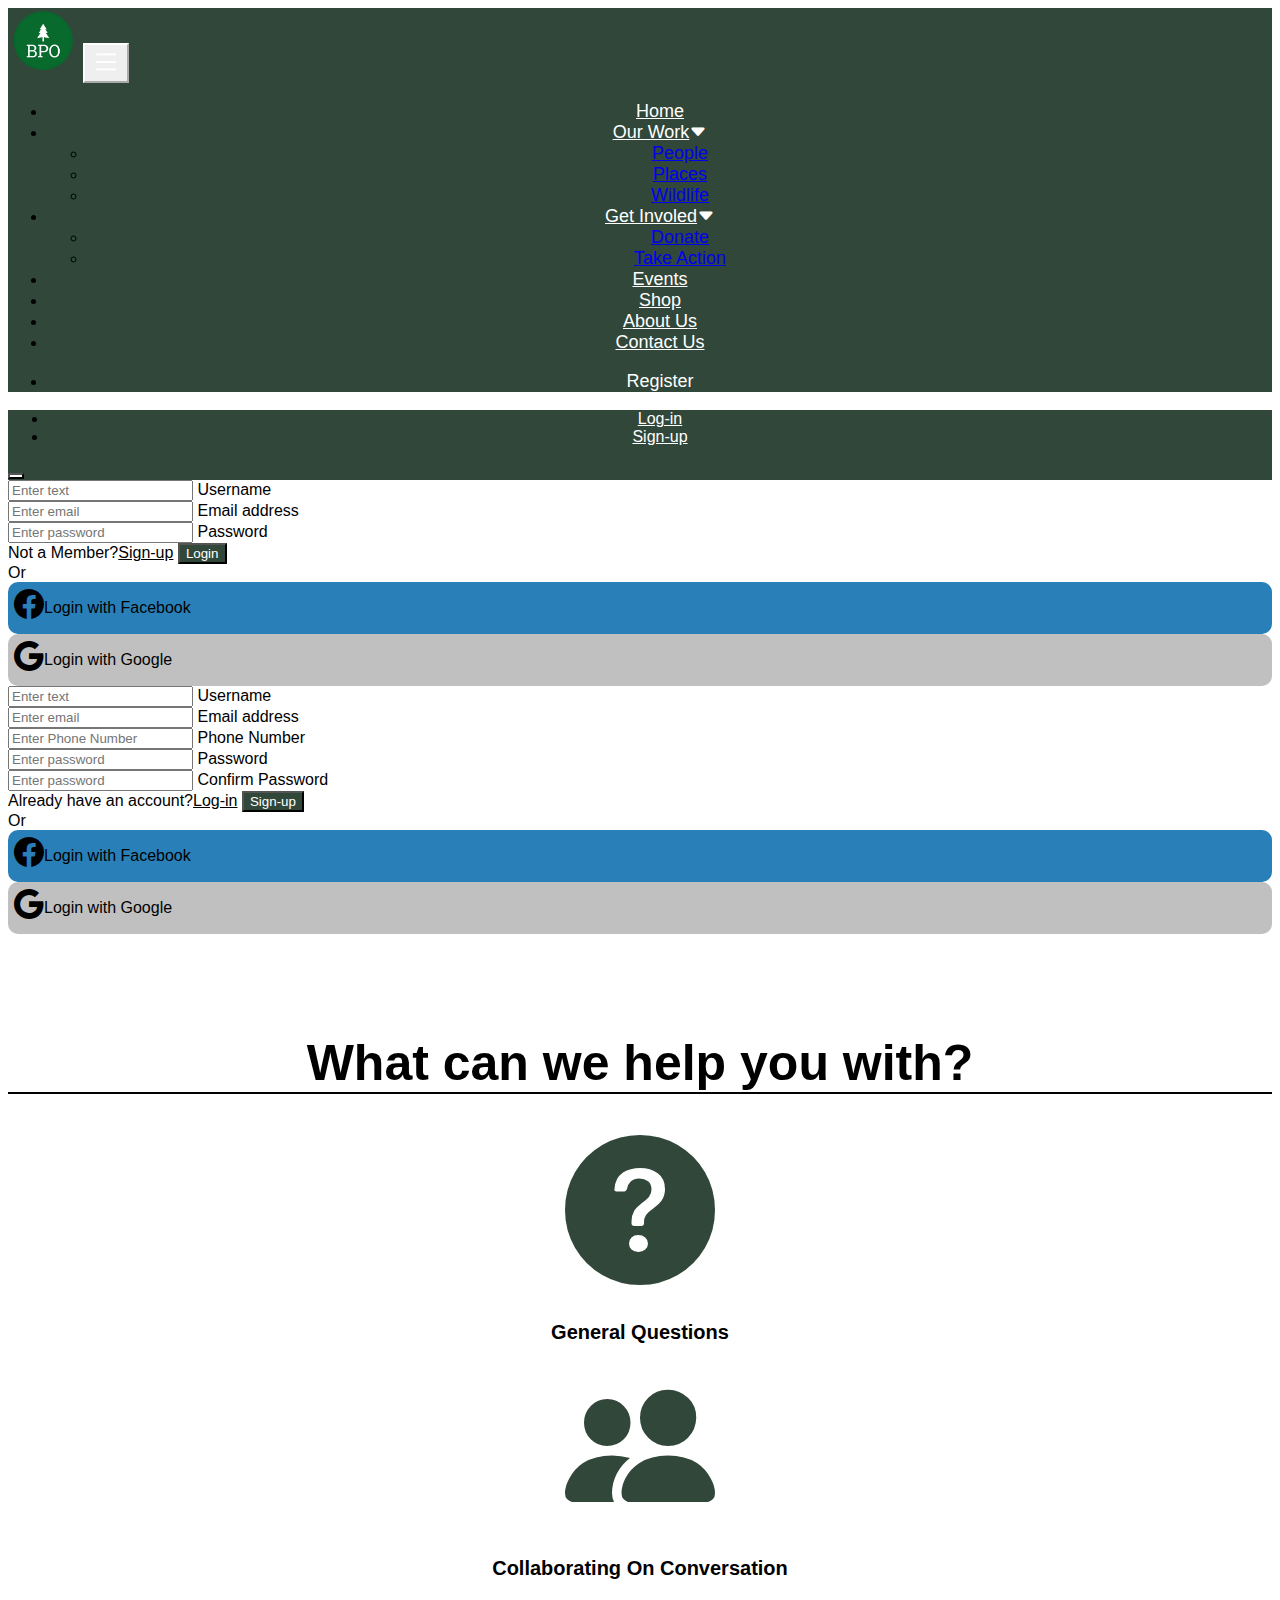
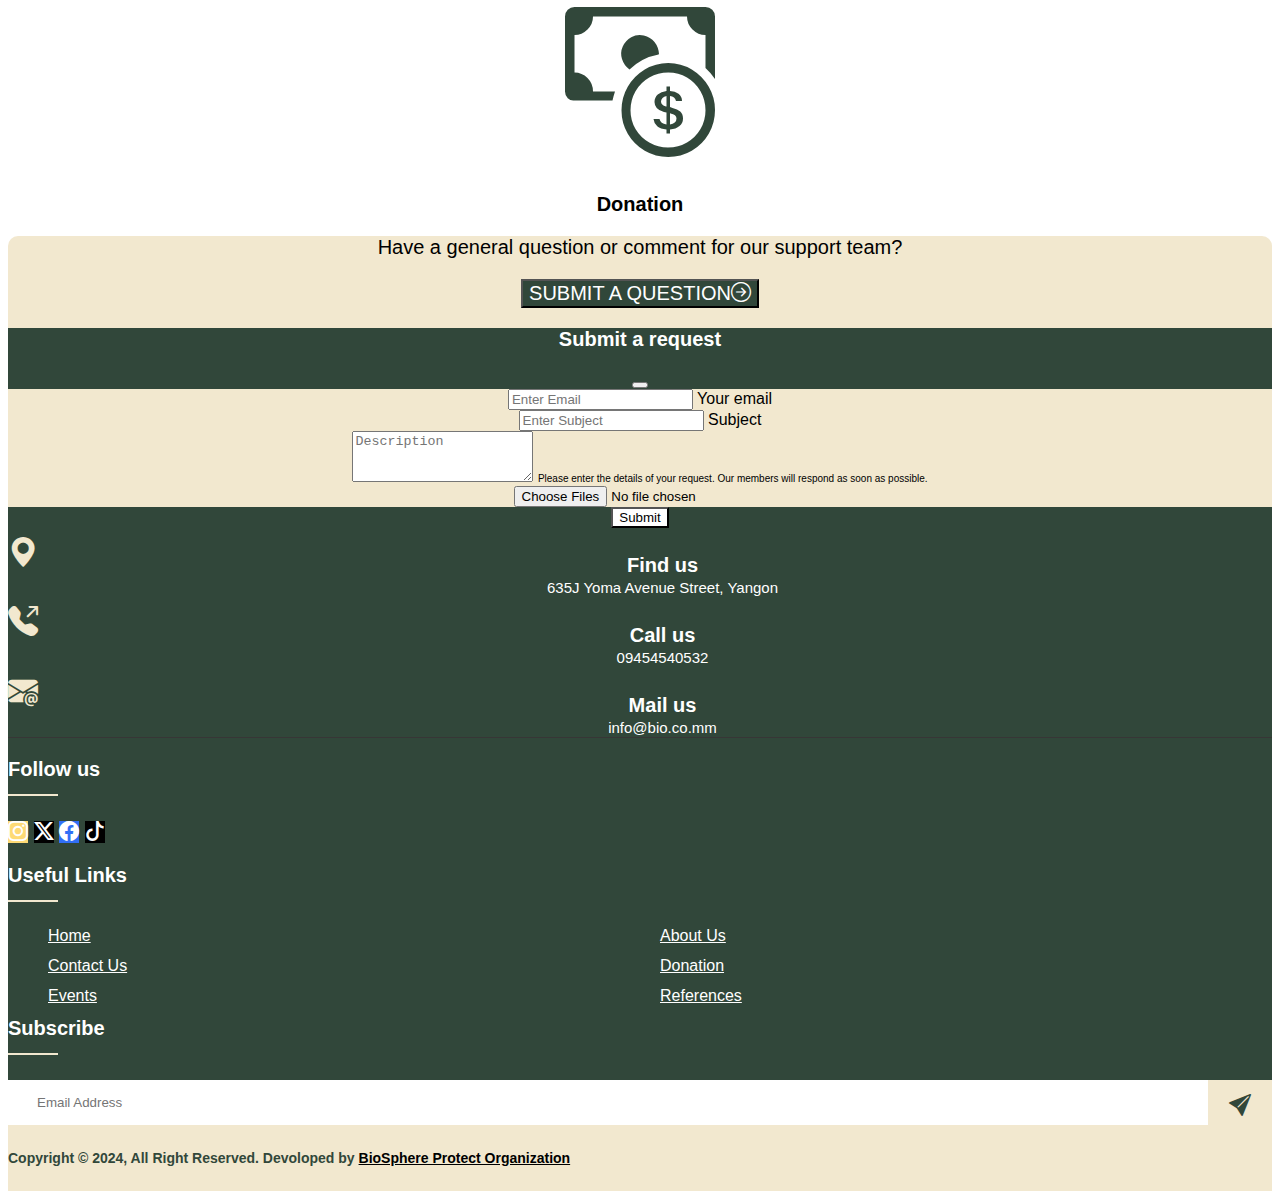
<file: contact_us.html>
<!DOCTYPE html>
<html lang="en">
<head>
    <meta charset="UTF-8">
    <meta name="viewport" content="width=device-width, initial-scale=1.0">
    <title>Contact Us | BPO</title>
    <!--Web Logo-->
    <link rel="icon" type="image/x-icon" href="image/ficon.png">
    <!--Bootstrap CDN link-->
    <link href="https://cdn.jsdelivr.net/npm/bootstrap@5.3.2/dist/css/bootstrap.min.css" rel="stylesheet" integrity="sha384-T3c6CoIi6uLrA9TneNEoa7RxnatzjcDSCmG1MXxSR1GAsXEV/Dwwykc2MPK8M2HN" crossorigin="anonymous">
    <script src="https://cdn.jsdelivr.net/npm/bootstrap@5.3.2/dist/js/bootstrap.bundle.min.js" integrity="sha384-C6RzsynM9kWDrMNeT87bh95OGNyZPhcTNXj1NW7RuBCsyN/o0jlpcV8Qyq46cDfL" crossorigin="anonymous"></script>
    <!--Bootstrap icon link-->
    <link rel="stylesheet" href="https://cdn.jsdelivr.net/npm/bootstrap-icons@1.11.2/font/bootstrap-icons.min.css">
    <!--CSS Link-->
    <link rel="stylesheet" type="text/css" href="css/about_us.css">
    <!--AOS link-->
    <link href="https://unpkg.com/aos@2.3.1/dist/aos.css" rel="stylesheet">
    <script src="https://unpkg.com/aos@2.3.1/dist/aos.js"></script>
</head>
<body>
    <!--Nav-->
    <nav class="navbar navbar-expand-sm fixed-top" style="background-color: #31473A; font-size: 18px;">
        <a class="navbar-brand ms-5" style="font-size: 35px;" href="index.html"><img src="image/ficon.png" width="70px"></a>
        <button class="navbar-toggler me-3" data-bs-toggle="collapse" data-bs-target="#my_navbar" style="color: white; border-color: white;">
            <span><i class="bi bi-list" style="color: white; font-size: 30px;"></i></span>
        </button>
        <div class="collapse navbar-collapse" id="my_navbar">
            <ul class="top-navbar navbar-nav ms-auto me-auto" style="text-align: center;">
                <li class="nav-item me-4 ms-3">
                    <a class="nav-link" href="index.html" style="color: white;">Home</a>
                </li>
                <li class="nav-item dropdown me-1 ms-3">
                    <a class="nav-link" data-bs-toggle="dropdown" href="#" style="color: white;">Our Work<i class="bi bi-caret-down-fill ms-2"></i></a>
                    <ul class="dropdown-menu" style="text-align: center;">
                        <li><a class="dropdown-item" href="people.html">People</a></li>
                        <li><a class="dropdown-item" href="places.html">Places</a></li>
                        <li><a class="dropdown-item" href="wild_life.html">Wildlife</a></li>
                    </ul>
                </li>
                <li class="nav-item dropdown me-1 ms-3">
                    <a class="nav-link" data-bs-toggle="dropdown" href="#" style="color: white;">Get Involed<i class="bi bi-caret-down-fill ms-2"></i></a>
                    <ul class="dropdown-menu" style="text-align: center;">
                        <li><a class="dropdown-item" href="donate.html">Donate</a></li>
                        <li><a class="dropdown-item" href="take_action.html">Take Action</a></li>
                    </ul>
                </li>
                <li class="nav-item me-1 ms-3">
                    <a class="nav-link" href="event.html" style="color: white;">Events</a>
                </li>
                <li class="nav-item me-1 ms-3">
                    <a class="nav-link" href="shop.html" style="color: white;">Shop</a>
                </li>
                <li class="nav-item me-1 ms-3">
                    <a class="nav-link" href="about_us.html" style="color: white;">About Us</a>
                </li>
                <li class="nav-item ms-3 me-3">
                    <a class="nav-link" href="contact_us.html" style="color: white;">Contact Us</a>
                </li>
            </ul>
            <ul class="top-navbar navbar-nav me-5 d-flex p-0 m-0" style="text-align: center;">
                <li class="nav-item ms-5 me-1 mt-1">
                    <!--Modal launch button-->
                    <a class="nav-link"  data-bs-toggle="modal" data-bs-target="#register" style="color: white;">Register</a>
                </li>
            </ul>
        </div>
    </nav>
    <!--Model-->
    <div class="modal" id="register" data-bs-backdrop="static" data-bs-keyboard="false">
        <div class="modal-dialog modal-dialog-centered">
            <div class="modal-content">
                <div class="container-fluid p-0">
                    <div class="modal-header" style="background-color: #31473A;">
                        <ul class="nav nav-pills justify-content-center ms-auto" style="text-align: center;">
                            <li class="nav.item"><a href="#log-in" class="nav-link active" data-bs-toggle="tab" style="color: white;">Log-in</a></li>
                            <li class="nav.item"><a href="#sign-up" class="nav-link" data-bs-toggle="tab" style="color: white;">Sign-up</a></li>
                        </ul>
                        <button type="button" class="btn-close" data-bs-dismiss="modal" style="background-color: white;"></button>
                    </div>
                    <div>
                        <div class="tab-content">
                            <div class="tab-pane active" id="log-in">
                                <div class="form-floating my-3 me-3 ms-3">
                                    <input for="username" type="text" class="form-control" placeholder="Enter text" name="text">
                                    <label class="form-label" id="username">Username</label>
                                </div>
                                <div class="form-floating my-3 me-3 ms-3">
                                    <input for="email" type="email" class="form-control" placeholder="Enter email" name="email">
                                    <label class="form-label" id="email">Email address</label>
                                </div>
                                <div class="form-floating my-3 me-3 ms-3">
                                    <input for="psw" type="password" class="form-control" placeholder="Enter password" name="password">
                                    <label class="form-label" id="psw">Password</label>
                                </div>
                                <div class="modal-footer justify-content-between">
                                    <span>Not a Member?<a href="#" style="color: black;">Sign-up</a></span>
                                    <button type="button" class="btn" style="background-color: #31473A; color: white;" data-bs-dismiss="modal">Login</button>
                                </div>
                                <div class="d-flex align-items-center">
                                    <div class="border-bottom w-100"></div>
                                    <div class="p-2">Or</div>
                                    <div class="border-bottom w-100"></div>
                                </div>
                                <div class="me-3 ms-3 mb-4">
                                    <button type="button" class="btn d-flex justify-content-center mt-3" style="background-color: #2980B9; border: none; border-radius: 10px; width: 100%;">
                                        <a href="#" style="color: black; text-decoration: none; display: flex;">
                                            <i style="font-size: 30px; margin-top: 5px;" class="bi bi-facebook me-5"></i>
                                            <p class="ms-2 me-5 mt-3" style="font-size: 16px;">Login with Facebook</p>
                                        </a> 
                                    </button>
                                    <button type="button" class="btn d-flex justify-content-center mt-4" style="background-color: silver; border: none; border-radius: 10px; width: 100%;">
                                        <a href="#" style="color: black; text-decoration: none; display: flex;">
                                            <i style="font-size: 30px; margin-top: 5px;" class="bi bi-google me-5"></i>
                                            <p class="ms-2 me-5 mt-3" style="font-size: 16px;">Login with Google</p>
                                        </a> 
                                    </button>
                                </div>    
                            </div>
                        </div>
                    </div>
                    <div>
                        <div class="tab-content">
                            <div class="tab-pane" style="margin-bottom: 20px;" id="sign-up">
                                <div class="form-floating my-3 me-3 ms-3">
                                    <input for="username" type="text" class="form-control" placeholder="Enter text" name="text">
                                    <label class="form-label" id="username">Username</label>
                                </div>
                                <div class="form-floating my-3 me-3 ms-3">
                                    <input for="email" type="email" class="form-control" placeholder="Enter email" name="email">
                                    <label class="form-label" id="email">Email address</label>
                                </div>
                                <div class="form-floating my-3 me-3 ms-3">
                                    <input for="number" type="text" class="form-control" placeholder="Enter Phone Number" name="number">
                                    <label class="form-label" id="number">Phone Number</label>
                                </div>
                                <div class="form-floating my-3 me-3 ms-3">
                                    <input for="psw" type="password" class="form-control" placeholder="Enter password" name="password">
                                    <label class="form-label" id="psw">Password</label>
                                </div>
                                <div class="form-floating my-3 me-3 ms-3">
                                    <input for="psw" type="password" class="form-control" placeholder="Enter password" name="password">
                                    <label class="form-label" id="psw">Confirm Password</label>
                                </div>
                                <div class="modal-footer justify-content-between" data-bs-target="#sign-up">
                                    <span>Already have an account?<a href="#" style="color: black;">Log-in</a></span>
                                    <button type="button" class="btn" style="background-color: #31473A; color: white;" data-bs-dismiss="modal">Sign-up</button>
                                </div>
                                <div class="d-flex align-items-center">
                                    <div class="border-bottom w-100"></div>
                                    <div class="p-2">Or</div>
                                    <div class="border-bottom w-100"></div>
                                </div>
                                <div class="me-3 ms-3 mb-4">
                                    <button type="button" class="btn d-flex justify-content-center mt-3" style="background-color: #2980B9; border: none; border-radius: 10px; width: 100%;">
                                        <a href="#" style="color: black; text-decoration: none; display: flex;">
                                            <i style="font-size: 30px; margin-top: 5px;" class="bi bi-facebook me-5"></i>
                                            <p class="ms-2 me-5 mt-3" style="font-size: 16px;">Login with Facebook</p>
                                        </a> 
                                    </button>
                                    <button type="button" class="btn d-flex justify-content-center mt-4" style="background-color: silver; border: none; border-radius: 10px; width: 100%;">
                                        <a href="#" style="color: black; text-decoration: none; display: flex;">
                                            <i style="font-size: 30px; margin-top: 5px;" class="bi bi-google me-5"></i>
                                            <p class="ms-2 me-5 mt-3" style="font-size: 16px;">Login with Google</p>
                                        </a> 
                                    </button>
                                </div>
                            </div>
                        </div>
                    </div>
                </div>
            </div>
        </div>
    </div>
    <div class="container" style="margin-top: 100px;">
        <h1 class="p-2" style="border-bottom: 2px solid black; text-align: center;">What can we help you with?</h1>
        <div class="container">
            <div class="row">
                <div class="col-md-4 mt-5" style="text-align: center;">
                    <i style="font-size: 150px; color: #31473A;" class="bi bi-question-circle-fill"></i>
                    <p style="font-weight: bold;">General Questions</p>
                </div>
                <div class="col-md-4 mt-5" style="text-align: center;">
                    <i style="font-size: 150px; color: #31473A;" class="bi bi-people-fill"></i>
                    <p style="font-weight: bold;">Collaborating On Conversation</p>
                </div>
                <div class="col-md-4 mt-5" style="text-align: center;">
                    <i style="font-size: 150px; color: #31473A;" class="bi bi-cash-coin"></i>
                    <p style="font-weight: bold;">Donation</p>
                </div>
            </div>
        </div>
        <div class="p-3 mt-5 me-5 ms-5" style="background-color: #F2E8CF; text-align: center; border-radius: 10px; border: none;">
            <p>Have a general question or comment for our support team?</p>
            <button class="btn p-2" data-bs-toggle="modal" data-bs-target="#submit_question" style="background-color: #31473A; font-size: 20px; color: white;">SUBMIT A QUESTION<i class="bi bi-arrow-right-circle ms-2"></i></button>
            <!--Modal-->
            <div class="modal" id="submit_question" data-bs-backdrop="static" data-bs-keyboard="false">
                <div class="modal-dialog modal-dialog-centered">
                    <div class="modal-content">
                        <div class="modal-header" style="background-color: #31473A;">
                            <p style="font-weight: bold; color: white;" class="modal-title">Submit a request</p>
                            <button type="button" class="btn-close" data-bs-dismiss="modal"></button>
                        </div>
                        <div class="modal-body">
                            <div class="form-floating my-3 me-3 ms-3">
                                <input for="email" type="email" class="form-control" placeholder="Enter Email" name="email">
                                <label class="form-label" id="email">Your email</label>
                            </div>
                            <div class="form-floating my-3 me-3 ms-3">
                                <input for="text" type="text" class="form-control" placeholder="Enter Subject" name="Subject">
                                <label class="form-label" id="text">Subject</label>
                            </div>
                            <div class="ms-3 me-3">
                                <textarea class="form-control"rows="3" placeholder="Description"></textarea>
                                <span style="font-size: 10px;">Please enter the details of your request. Our members will respond as soon as possible.</span>
                            </div>
                            <div class="ms-3 me-3 mt-3">
                                <input type="file" class="form-control" multiple>
                            </div>
                        </div>
                        <div class="modal-footer" style="background-color: #31473A;">
                            <button class="btn" type="submit" data-bs-dismiss="modal" style="background-color: white;" onclick="alert('You concren is submited, we will reply your concern through your email!')">Submit</button>
                        </div>
                    </div>
                </div>
            </div>
        </div>
    </div>
    <!--Footer-->
    <footer class="footer-section mt-5">
        <div class="container">
            <div class="footer-category pt-5 pb-5">
                <div class="row" style="text-align: center;">
                    <div class="col-xl-3 col-md-3 mb-30 me-5 ms-5">
                        <div class="single-category">
                            <i class="bi bi-geo-alt-fill mt-0 pt-0"></i>
                            <div class="cta-text">
                                <h4>Find us</h4>
                                <span>635J Yoma Avenue Street, Yangon</span>
                            </div>
                        </div>
                    </div>
                    <div class="col-xl-3 col-md-3 mb-30 me-5 ms-5">
                        <div class="single-category">
                            <i class="bi bi-telephone-outbound-fill mt-0 pt-0"></i>
                            <div class="cta-text">
                                <h4>Call us</h4>
                                <span>09454540532</span>
                            </div>
                        </div>
                    </div>
                    <div class="col-xl-3 col-md-3 mb-30 me-5 ms-5">
                        <div class="single-category">
                            <i class="bi bi-envelope-at-fill mt-0 pt-0"></i>
                            <div class="cta-text">
                                <h4>Mail us</h4>
                                <span>info@bio.co.mm</span>
                            </div>
                        </div>
                    </div>
                </div>
            </div>
            <div class="footer-content pt-5 pb-5">
                <div class="row">
                    <div class="col-xl-4 col-lg-4 mb-50 mb-5">
                        <div class="footer-widget-heading">
                            <h3>Follow us</h3>
                        </div>
                        <div style="font-size: 20px;" class="mt-3">
                            <a href="#" class="me-3 p-3 rounded icon_badge_1" style="background-color: #feda75; color: white;"><i class="bi bi-instagram"></i></a>
                            <a href="#" class="me-3 ms-3 p-3 rounded icon_badge_2" style="background-color: black; color: white;"><i class="bi bi-twitter-x"></i></a>
                            <a href="#" class="me-3 ms-3 p-3 rounded icon_badge_3" style="background-color: #316FF6; color: white;"><i class="bi bi-facebook"></i></a>
                            <a href="#" class="me-3 ms-3 p-3 rounded icon_badge_4" style="background-color: black; color: white;"><i class="bi bi-tiktok"></i></a>
                        </div>
                    </div>
                    <div class="col-xl-4 col-lg-4 col-md-6 mb-30">
                        <div class="footer-widget">
                            <div class="footer-widget-heading">
                                <h3>Useful Links</h3>
                            </div>
                            <ul class="p-0 m-0">
                                <li><a href="index.html">Home</a></li>
                                <li><a href="about_us.html">About Us</a></li>
                                <li><a href="contact_us.html">Contact Us</a></li>
                                <li><a href="donate.html">Donation</a></li>
                                <li><a href="event.html">Events</a></li>
                                <li><a href="references.html">References</a></li>
                            </ul>
                        </div>
                    </div>
                    <div class="col-xl-4 col-lg-4 col-md-6 mb-50">
                        <div class="footer-widget">
                            <div class="footer-widget-heading">
                                <h3>Subscribe</h3>
                            </div>
                            <div class="subscribe-form">
                                <form>
                                    <input type="text" placeholder="Email Address">
                                    <button onclick="alert('Your email have been recived!')"><i class="bi bi-send-fill"></i></button>
                                </form>
                            </div>
                        </div>
                    </div>
                </div>
            </div>
        </div>
        <div class="copyright-area">
            <div class="container">
                <div class="row">
                    <div class="text-center text-lg-left">
                        <div class="copyright-text">
                            <p>Copyright &copy; 2024, All Right Reserved. Devoloped by <a href="index.html">BioSphere Protect Organization</a></p>
                        </div>
                    </div>
                </div>
            </div>
        </div>
    </footer>
</body>
</html>
</file>
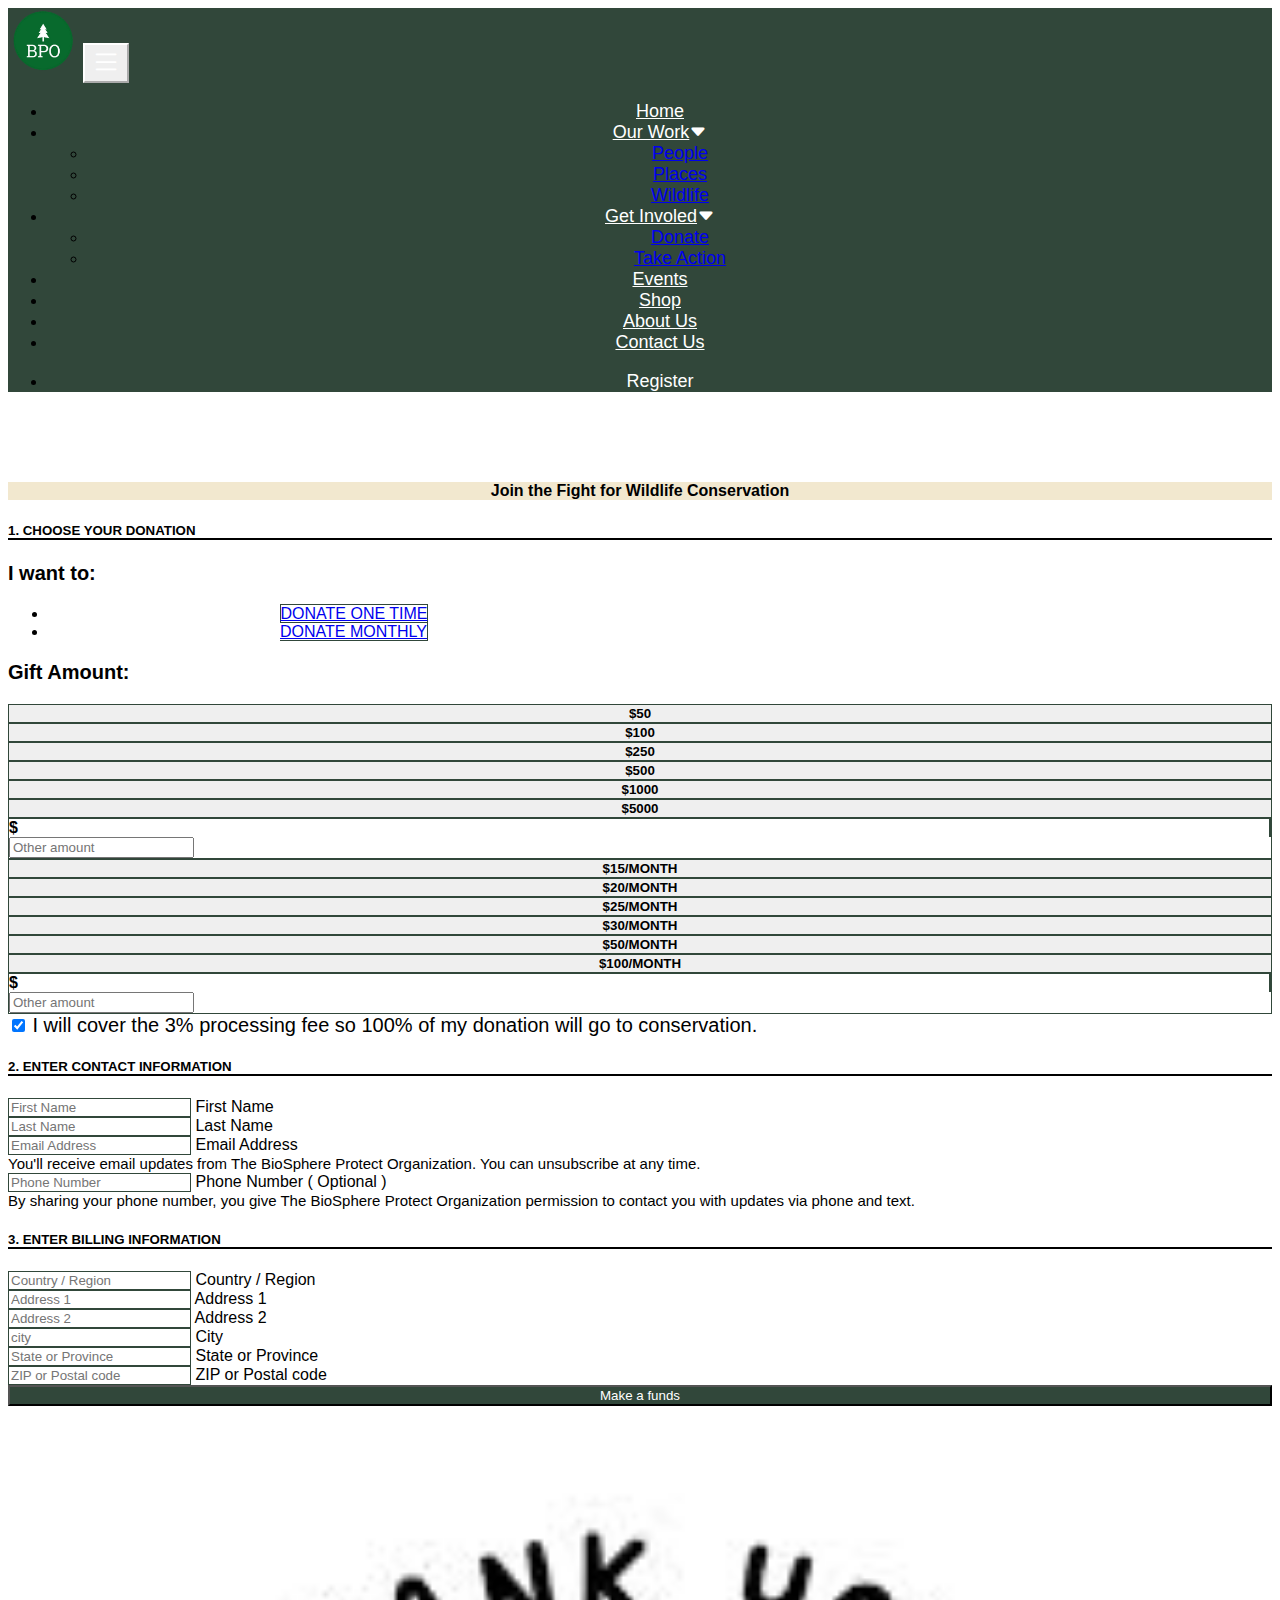
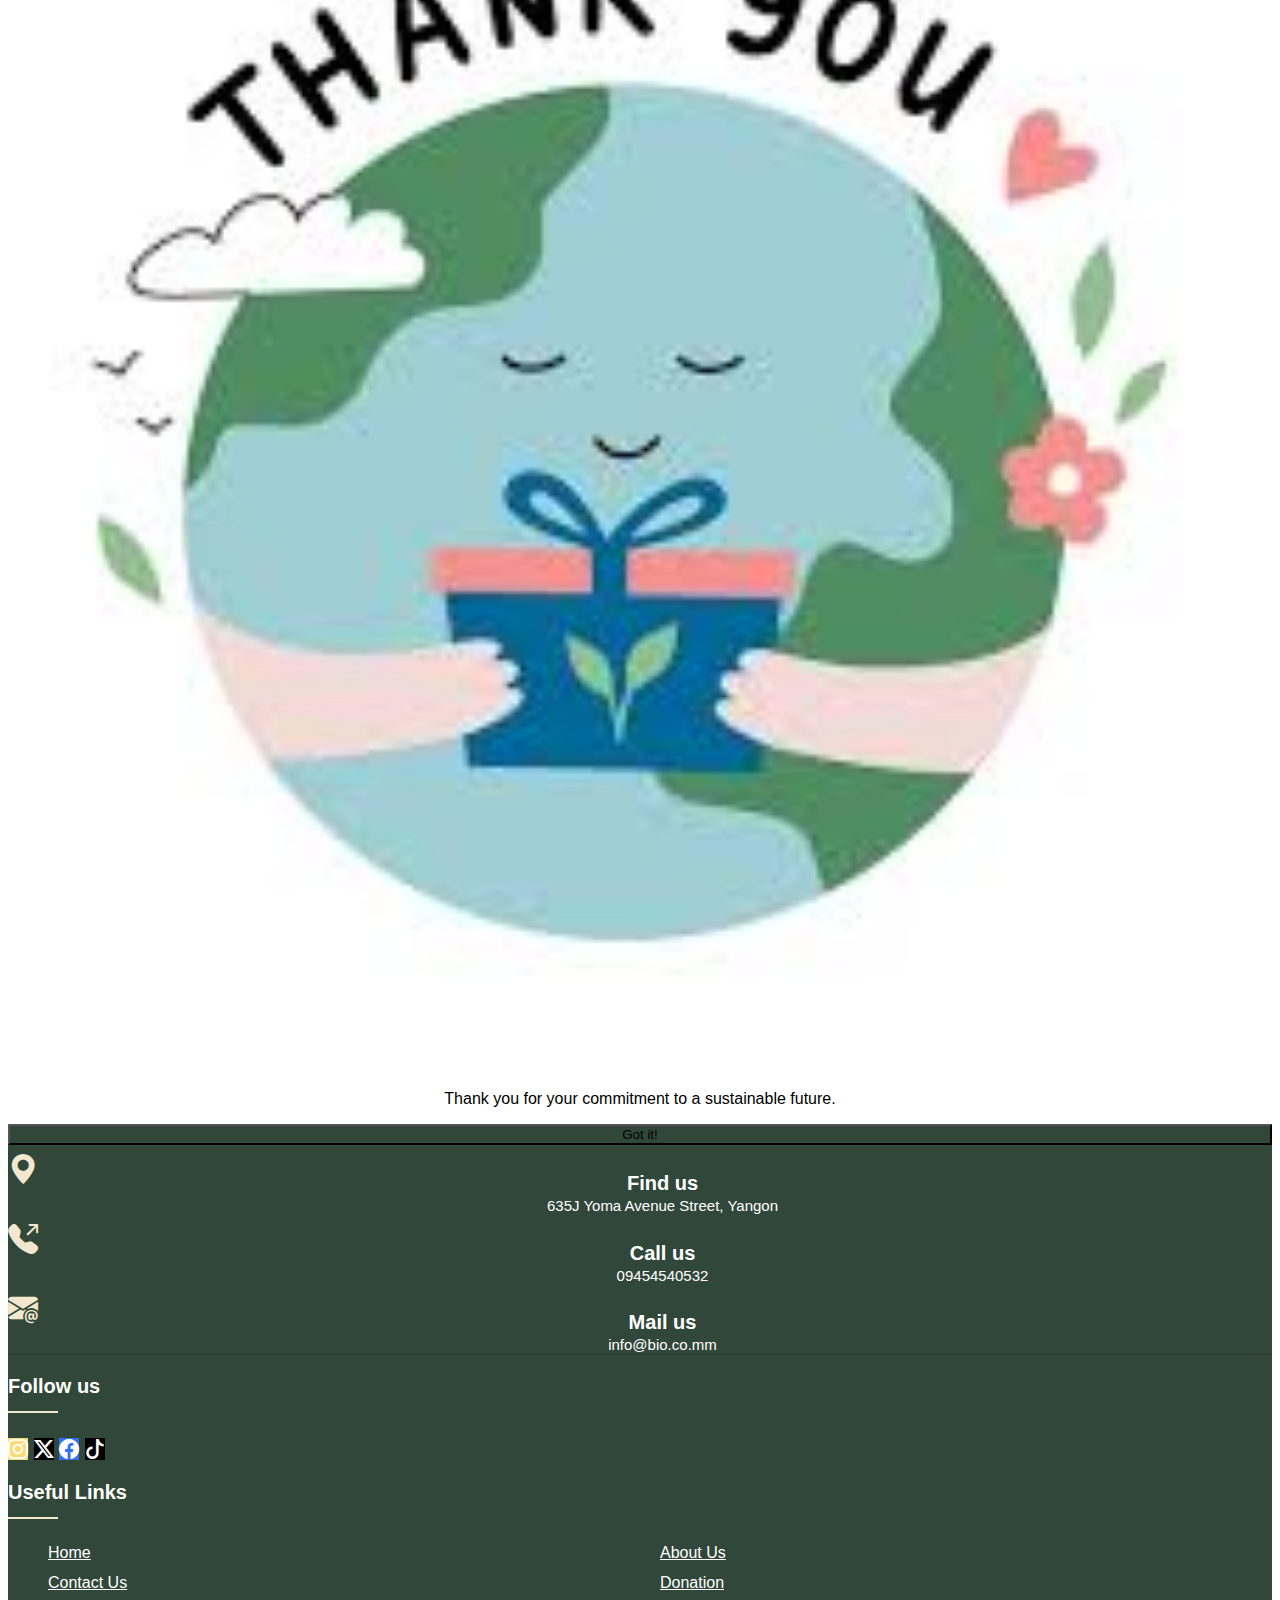
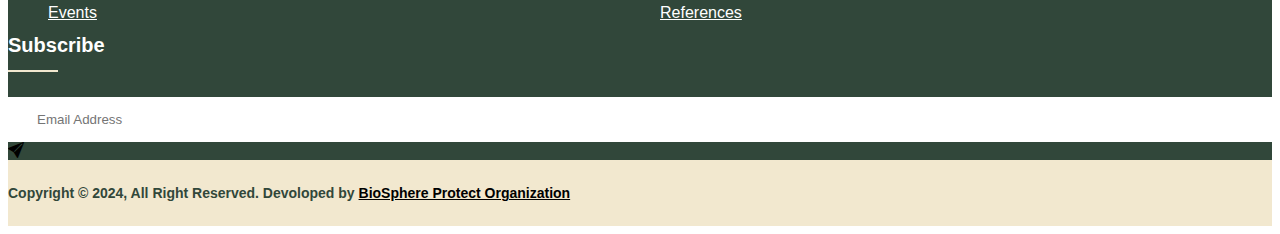
<file: donate.html>
<!DOCTYPE html>
<html lang="en">
<head>
    <meta charset="UTF-8">
    <meta name="viewport" content="width=device-width, initial-scale=1.0">
    <title>Donate | BPO</title>
    <!--Web Logo-->
    <link rel="icon" type="image/x-icon" href="image/ficon.png">
    <!--Bootstrap CDN link-->
    <link href="https://cdn.jsdelivr.net/npm/bootstrap@5.3.2/dist/css/bootstrap.min.css" rel="stylesheet" integrity="sha384-T3c6CoIi6uLrA9TneNEoa7RxnatzjcDSCmG1MXxSR1GAsXEV/Dwwykc2MPK8M2HN" crossorigin="anonymous">
    <script src="https://cdn.jsdelivr.net/npm/bootstrap@5.3.2/dist/js/bootstrap.bundle.min.js" integrity="sha384-C6RzsynM9kWDrMNeT87bh95OGNyZPhcTNXj1NW7RuBCsyN/o0jlpcV8Qyq46cDfL" crossorigin="anonymous"></script>
    <!--Bootstrap icon link-->
    <link rel="stylesheet" href="https://cdn.jsdelivr.net/npm/bootstrap-icons@1.11.2/font/bootstrap-icons.min.css">
    <!--CSS Link-->
    <link rel="stylesheet" type="text/css" href="css/donate.css">
    <!--AOS link-->
    <link href="https://unpkg.com/aos@2.3.1/dist/aos.css" rel="stylesheet">
    <script src="https://unpkg.com/aos@2.3.1/dist/aos.js"></script>
</head>
<body>
    <!--Nav-->
    <nav class="navbar navbar-expand-sm fixed-top" style="background-color: #31473A; font-size: 18px;">
        <a class="navbar-brand ms-5" style="font-size: 35px;" href="index.html"><img src="image/ficon.png" width="70px"></a>
        <button class="navbar-toggler me-3" data-bs-toggle="collapse" data-bs-target="#my_navbar" style="color: white; border-color: white;">
            <span><i class="bi bi-list" style="color: white; font-size: 30px;"></i></span>
        </button>
        <div class="collapse navbar-collapse" id="my_navbar">
            <ul class="top-navbar navbar-nav ms-auto me-auto" style="text-align: center;">
                <li class="nav-item me-4 ms-3">
                    <a class="nav-link" href="index.html" style="color: white;">Home</a>
                </li>
                <li class="nav-item dropdown me-1 ms-3">
                    <a class="nav-link" data-bs-toggle="dropdown" href="#" style="color: white;">Our Work<i class="bi bi-caret-down-fill ms-2"></i></a>
                    <ul class="dropdown-menu" style="text-align: center;">
                        <li><a class="dropdown-item" href="people.html">People</a></li>
                        <li><a class="dropdown-item" href="places.html">Places</a></li>
                        <li><a class="dropdown-item" href="wild_life.html">Wildlife</a></li>
                    </ul>
                </li>
                <li class="nav-item dropdown me-1 ms-3">
                    <a class="nav-link" data-bs-toggle="dropdown" href="#" style="color: white;">Get Involed<i class="bi bi-caret-down-fill ms-2"></i></a>
                    <ul class="dropdown-menu" style="text-align: center;">
                        <li><a class="dropdown-item" href="donate.html">Donate</a></li>
                        <li><a class="dropdown-item" href="take_action.html">Take Action</a></li>
                    </ul>
                </li>
                <li class="nav-item me-1 ms-3">
                    <a class="nav-link" href="event.html" style="color: white;">Events</a>
                </li>
                <li class="nav-item me-1 ms-3">
                    <a class="nav-link" href="shop.html" style="color: white;">Shop</a>
                </li>
                <li class="nav-item me-1 ms-3">
                    <a class="nav-link" href="about_us.html" style="color: white;">About Us</a>
                </li>
                <li class="nav-item ms-3 me-3">
                    <a class="nav-link" href="contact_us.html" style="color: white;">Contact Us</a>
                </li>
            </ul>
            <ul class="top-navbar navbar-nav me-5 d-flex p-0 m-0" style="text-align: center;">
                <li class="nav-item ms-5 me-1 mt-1">
                    <!--Modal launch button-->
                    <a class="nav-link"  data-bs-toggle="modal" data-bs-target="#register" style="color: white;">Register</a>
                </li>
            </ul>
        </div>
    </nav>
    <!--First container-->
    <div class="container-fluid" style="text-align: center; margin-top: 90px; background-color: #F2E8CF;">
        <h4 class="p-5">Join the Fight for Wildlife Conservation</h4>
    </div>
    <!--Payment-->
    <div class="container mt-4">
        <h5 class="pb-3" style="font-weight: bold; border-bottom: 2px solid black;">1. CHOOSE YOUR DONATION</h5>
        <div class="container-fluid m-0 p-0 mt-4">
            <p style="font-weight: bold;">I want to: </p>
            <div class="container-fluid m-0 p-0">
                <ul class="nav nav-pills donate" style="text-align: center;">
                    <li class="tabpane_style" style="width: 50%;"><a href="#once" class="nav-link active p-3" data-bs-toggle="tab" style="border: 1px solid #31473A; border-radius: 0px;">DONATE ONE TIME</a></li>
                    <li class="tabpane_style" style="width: 50%;"><a href="#month" class="nav-link p-3" data-bs-toggle="tab" style="border: 1px solid #31473A; border-radius: 0px; border-left: none;">DONATE MONTHLY</a></li>
                </ul>
                <p style="font-weight: bold;" class="mt-3">Gift Amount: </p>
                <div class="tab-content">
                    <div class="tab-pane active" id="once">
                        <div class="col-md-12" style="text-align: center;">
                            <div class="row">
                                <div class="col-md-2 mt-2">
                                    <button type="button" class="p-3" style="font-weight: bold; border: 1px solid #31473A; width: 100%;">$50</button>
                                </div>
                                <div class="col-md-2 mt-2">
                                    <button type="button" class="p-3" style="font-weight: bold; border: 1px solid #31473A; width: 100%;">$100</button>
                                </div>
                                <div class="col-md-2 mt-2">
                                    <button type="button" class="p-3" style="font-weight: bold; border: 1px solid #31473A; width: 100%;">$250</button>
                                </div>
                                <div class="col-md-2 mt-2">
                                    <button type="button" class="p-3" style="font-weight: bold; border: 1px solid #31473A; width: 100%;">$500</button>
                                </div>
                                <div class="col-md-2 mt-2">
                                    <button type="button" class="p-3" style="font-weight: bold; border: 1px solid #31473A; width: 100%;">$1000</button>
                                </div>
                                <div class="col-md-2 mt-2">
                                    <button type="button" class="p-3" style="font-weight: bold; border: 1px solid #31473A; width: 100%;">$5000</button>
                                </div>
                            </div>
                        </div>
                        <div class="input-group mt-4" style="font-weight: bold; border: 1px solid #31473A; width: 100%;">
                            <div class="input-group-text p-3" id="btnGroupAddon" style="border-right: 2px solid #31473A; border-radius: 0px;">$</div>
                            <input type="text" class="form-control" placeholder="Other amount" aria-label="Input group example" aria-describedby="btnGroupAddon" style="width: auto;">
                        </div>
                    </div>
                </div>
                <div class="tab-content">
                    <div class="tab-pane" id="month">
                        <div class="col-md-12" style="text-align: center;">
                            <div class="row">
                                <div class="col-md-2 mt-2">
                                    <button type="button" class="p-3" style="font-weight: bold; border: 1px solid #31473A; width: 100%;">$15/MONTH</button>
                                </div>
                                <div class="col-md-2 mt-2">
                                    <button type="button" class="p-3" style="font-weight: bold; border: 1px solid #31473A; width: 100%;">$20/MONTH</button>
                                </div>
                                <div class="col-md-2 mt-2">
                                    <button type="button" class="p-3" style="font-weight: bold; border: 1px solid #31473A; width: 100%;">$25/MONTH</button>
                                </div>
                                <div class="col-md-2 mt-2">
                                    <button type="button" class="p-3" style="font-weight: bold; border: 1px solid #31473A; width: 100%;">$30/MONTH</button>
                                </div>
                                <div class="col-md-2 mt-2">
                                    <button type="button" class="p-3" style="font-weight: bold; border: 1px solid #31473A; width: 100%;">$50/MONTH</button>
                                </div>
                                <div class="col-md-2 mt-2">
                                    <button type="button" class="p-3" style="font-weight: bold; border: 1px solid #31473A; width: 100%;">$100/MONTH</button>
                                </div>
                            </div>
                        </div>
                        <div class="input-group mt-4" style="font-weight: bold; border: 1px solid #31473A; width: 100%;">
                            <div class="input-group-text p-3" id="btnGroupAddon" style="border-right: 2px solid #31473A; border-radius: 0px;">$</div>
                            <input type="text" class="form-control" placeholder="Other amount" aria-label="Input group example" aria-describedby="btnGroupAddon" style="width: auto;">
                        </div>
                    </div>
                </div>
                <div class="mt-4">
                    <input class="form-check-input" type="checkbox"id="flexCheckDefault" style="font-size: 20px;" checked>
                    <p style="display: inline;" class="ms-2">I will cover the 3% processing fee so 100% of my donation will go to conservation.</p>
                </div>
            </div>
        </div>
        <h5 class="pb-3 mt-5" style="font-weight: bold; border-bottom: 2px solid black;">2. ENTER CONTACT INFORMATION</h5>
        <div class="row">
            <div class="col-md-6">
                <div class="form-floating my-3">
                    <input for="fname" type="text" class="form-control" placeholder="First Name" name="fname" style="border: 1px solid #31473A;" required>
                    <label class="form-label" id="fname">First Name</label>
                </div>
            </div>
            <div class="col-md-6">
                <div class="form-floating my-3">
                    <input for="lname" type="text" class="form-control" placeholder="Last Name" name="lname" style="border: 1px solid #31473A;" required>
                    <label class="form-label" id="lname">Last Name</label>
                </div>
            </div>
        </div>
        <div class="row">
            <div class="col-md-6">
                <div class="form-floating my-3">
                    <input for="email" type="email" class="form-control" placeholder="Email Address" name="email" style="border: 1px solid #31473A;" required>
                    <label class="form-label" id="fname">Email Address</label>
                </div>
                <span style="font-size: 15px;">You'll receive email updates from The BioSphere Protect Organization. You can unsubscribe at any time.</span>
            </div>
            <div class="col-md-6">
                <div class="form-floating my-3">
                    <input for="ph" type="text" class="form-control" placeholder="Phone Number" name="ph" style="border: 1px solid #31473A;" required>
                    <label class="form-label" id="ph">Phone Number ( Optional )</label>
                </div>
                <span style="font-size: 15px;">By sharing your phone number, you give The BioSphere Protect Organization permission to contact you with updates via phone and text.</span>
            </div>
        </div>
        <h5 class="pb-3 mt-5" style="font-weight: bold; border-bottom: 2px solid black;">3. ENTER BILLING INFORMATION</h5>
        <div class="row">
            <div class="col-md-6">
                <div class="form-floating my-3">
                    <input for="loc" type="text" class="form-control" placeholder="Country / Region" name="loc" style="border: 1px solid #31473A;" required>
                    <label class="form-label" id="loc">Country / Region</label>
                </div>
            </div>
            <div class="col-md-6">
                <div class="form-floating my-3">
                    <input for="add1" type="text" class="form-control" placeholder="Address 1" name="add1" style="border: 1px solid #31473A;" required>
                    <label class="form-label" id="add1">Address 1</label>
                </div>
            </div>
        </div>
        <div class="row">
            <div class="col-md-6">
                <div class="form-floating my-3">
                    <input for="add2" type="text" class="form-control" placeholder="Address 2" name="add2" style="border: 1px solid #31473A;" required>
                    <label class="form-label" id="add2">Address 2</label>
                </div>
            </div>
            <div class="col-md-6">
                <div class="form-floating my-3">
                    <input for="city" type="text" class="form-control" placeholder="city" name="city" style="border: 1px solid #31473A;" required>
                    <label class="form-label" id="city">City</label>
                </div>
            </div>
        </div>
        <div class="row">
            <div class="col-md-6">
                <div class="form-floating my-3">
                    <input for="sta" type="text" class="form-control" placeholder="State or Province" name="sta" style="border: 1px solid #31473A;" required>
                    <label class="form-label" id="sta">State or Province</label>
                </div>
            </div>
            <div class="col-md-6">
                <div class="form-floating my-3">
                    <input for="zip" type="text" class="form-control" placeholder="ZIP or Postal code" name="zip" style="border: 1px solid #31473A;" required>
                    <label class="form-label" id="zip">ZIP or Postal code</label>
                </div>
            </div>
        </div>
        <button class="btn mt-3" style="width: 100%; background-color: #31473A; color: white;" data-bs-toggle="modal" data-bs-target="#donate">Make a funds</button>
        <div class="modal fade" id="donate" tabindex="-1" aria-labelledby="exampleModalLabel" aria-hidden="true">
            <div class="modal-dialog">
                <div class="modal-content">
                    <div class="modal-body">
                        <img src="image/thank.jpg" width="100%" height="100%">
                        <p style="font-size: 16px; text-align: center;">Thank you for your commitment to a sustainable future.</p>
                    </div>
                    <div class="modal-footer">
                        <button type="button" class="btn btn-secondary" data-bs-dismiss="modal" style="width: 100%; background-color: #31473A;">Got it!</button>
                    </div>
                </div>
            </div>
        </div>
    </div>
    <!--Footer-->
    <footer class="footer-section mt-5">
        <div class="container">
            <div class="footer-category pt-5 pb-5">
                <div class="row" style="text-align: center;">
                    <div class="col-xl-3 col-md-3 mb-30 me-5 ms-5">
                        <div class="single-category">
                            <i class="bi bi-geo-alt-fill mt-0 pt-0"></i>
                            <div class="cta-text">
                                <h4>Find us</h4>
                                <span>635J Yoma Avenue Street, Yangon</span>
                            </div>
                        </div>
                    </div>
                    <div class="col-xl-3 col-md-3 mb-30 me-5 ms-5">
                        <div class="single-category">
                            <i class="bi bi-telephone-outbound-fill mt-0 pt-0"></i>
                            <div class="cta-text">
                                <h4>Call us</h4>
                                <span>09454540532</span>
                            </div>
                        </div>
                    </div>
                    <div class="col-xl-3 col-md-3 mb-30 me-5 ms-5">
                        <div class="single-category">
                            <i class="bi bi-envelope-at-fill mt-0 pt-0"></i>
                            <div class="cta-text">
                                <h4>Mail us</h4>
                                <span>info@bio.co.mm</span>
                            </div>
                        </div>
                    </div>
                </div>
            </div>
            <div class="footer-content pt-5 pb-5">
                <div class="row">
                    <div class="col-xl-4 col-lg-4 mb-50 mb-5">
                        <div class="footer-widget-heading">
                            <h3>Follow us</h3>
                        </div>
                        <div style="font-size: 20px;" class="mt-3">
                            <a href="#" class="me-3 p-3 rounded icon_badge_1" style="background-color: #feda75; color: white;"><i class="bi bi-instagram"></i></a>
                            <a href="#" class="me-3 ms-3 p-3 rounded icon_badge_2" style="background-color: black; color: white;"><i class="bi bi-twitter-x"></i></a>
                            <a href="#" class="me-3 ms-3 p-3 rounded icon_badge_3" style="background-color: #316FF6; color: white;"><i class="bi bi-facebook"></i></a>
                            <a href="#" class="me-3 ms-3 p-3 rounded icon_badge_4" style="background-color: black; color: white;"><i class="bi bi-tiktok"></i></a>
                        </div>
                    </div>
                    <div class="col-xl-4 col-lg-4 col-md-6 mb-30">
                        <div class="footer-widget">
                            <div class="footer-widget-heading">
                                <h3>Useful Links</h3>
                            </div>
                            <ul class="p-0 m-0">
                                <li><a href="index.html">Home</a></li>
                                <li><a href="about_us.html">About Us</a></li>
                                <li><a href="contact_us.html">Contact Us</a></li>
                                <li><a href="donate.html">Donation</a></li>
                                <li><a href="event.html">Events</a></li>
                                <li><a href="references.html">References</a></li>
                            </ul>
                        </div>
                    </div>
                    <div class="col-xl-4 col-lg-4 col-md-6 mb-50">
                        <div class="footer-widget">
                            <div class="footer-widget-heading">
                                <h3>Subscribe</h3>
                            </div>
                            <div class="subscribe-form">
                                <form>
                                    <input type="text" placeholder="Email Address">
                                    <butto onclick="alert('Your email have been recived!')"><i class="bi bi-send-fill"></i></butto>
                                </form>
                            </div>
                        </div>
                    </div>
                </div>
            </div>
        </div>
        <div class="copyright-area">
            <div class="container">
                <div class="row">
                    <div class="text-center text-lg-left">
                        <div class="copyright-text">
                            <p>Copyright &copy; 2024, All Right Reserved. Devoloped by <a href="index.html">BioSphere Protect Organization</a></p>
                        </div>
                    </div>
                </div>
            </div>
        </div>
    </footer>
</body>
</html>
</file>
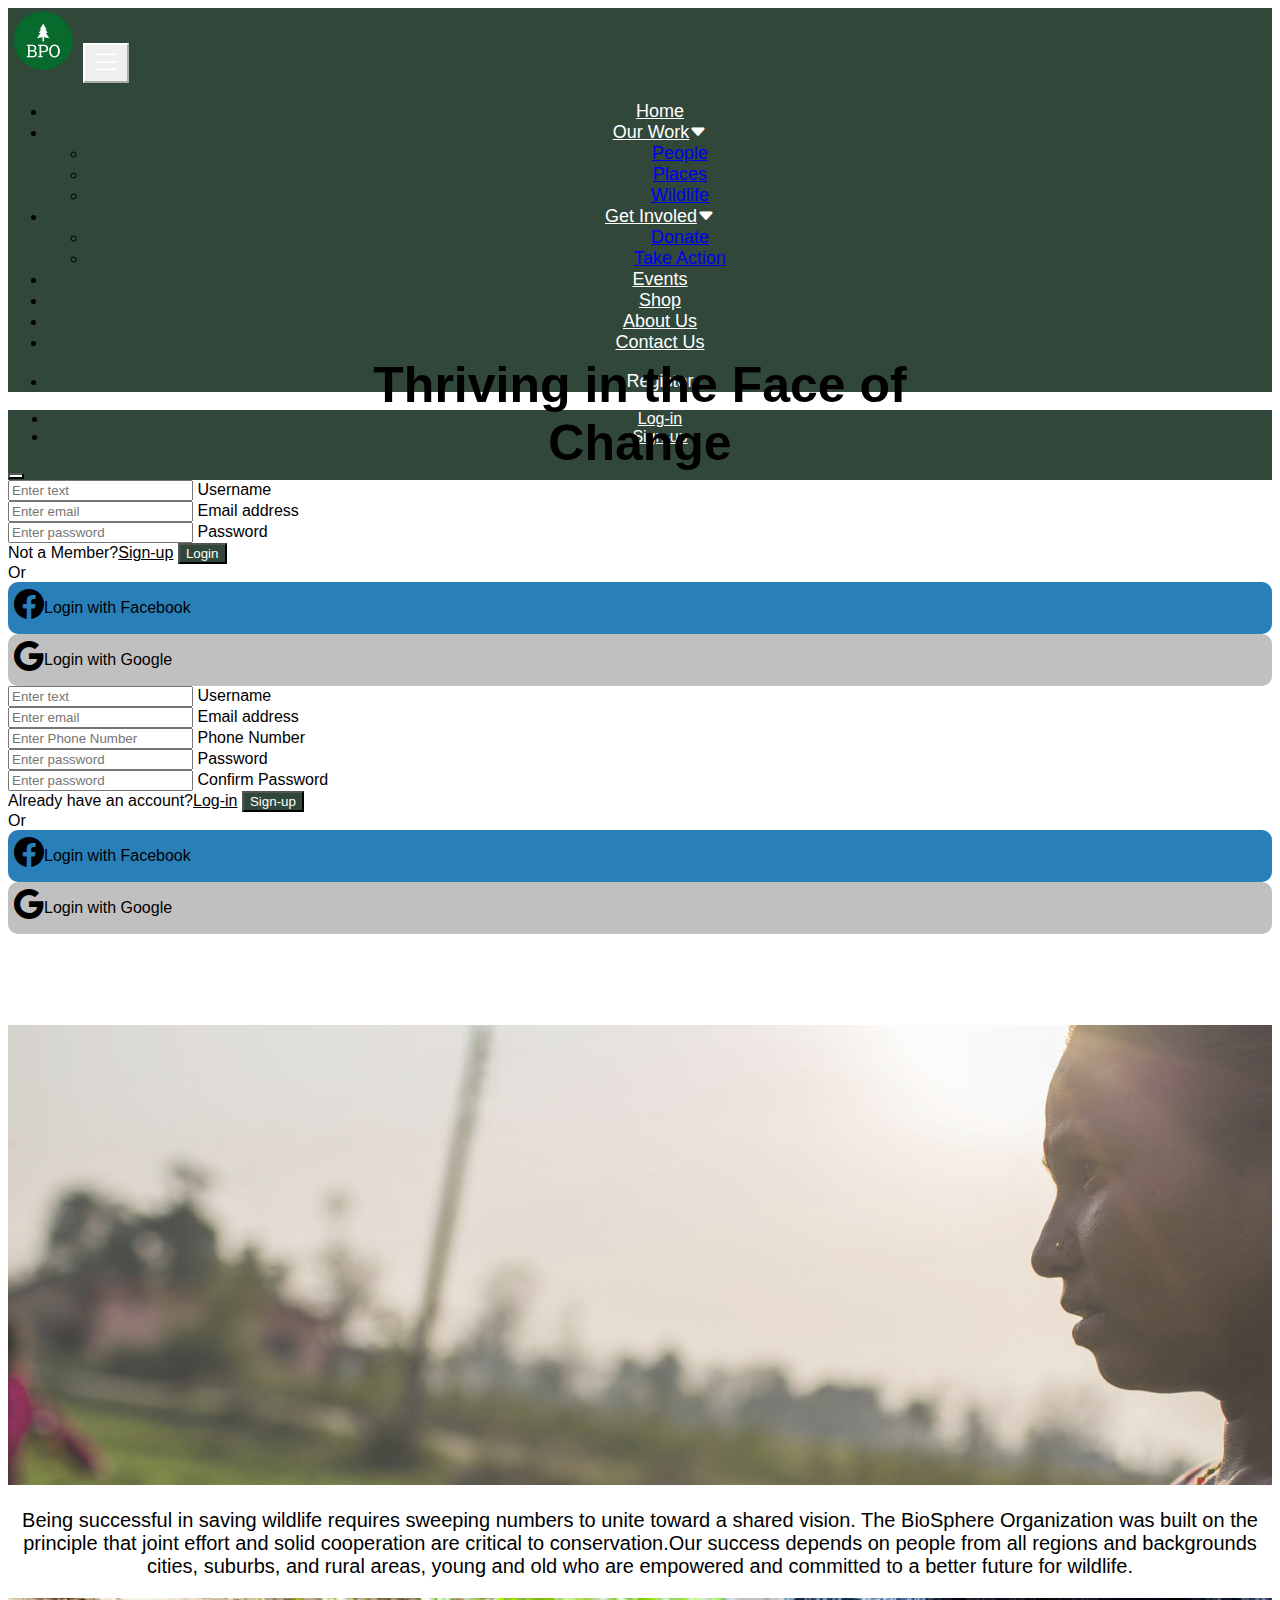
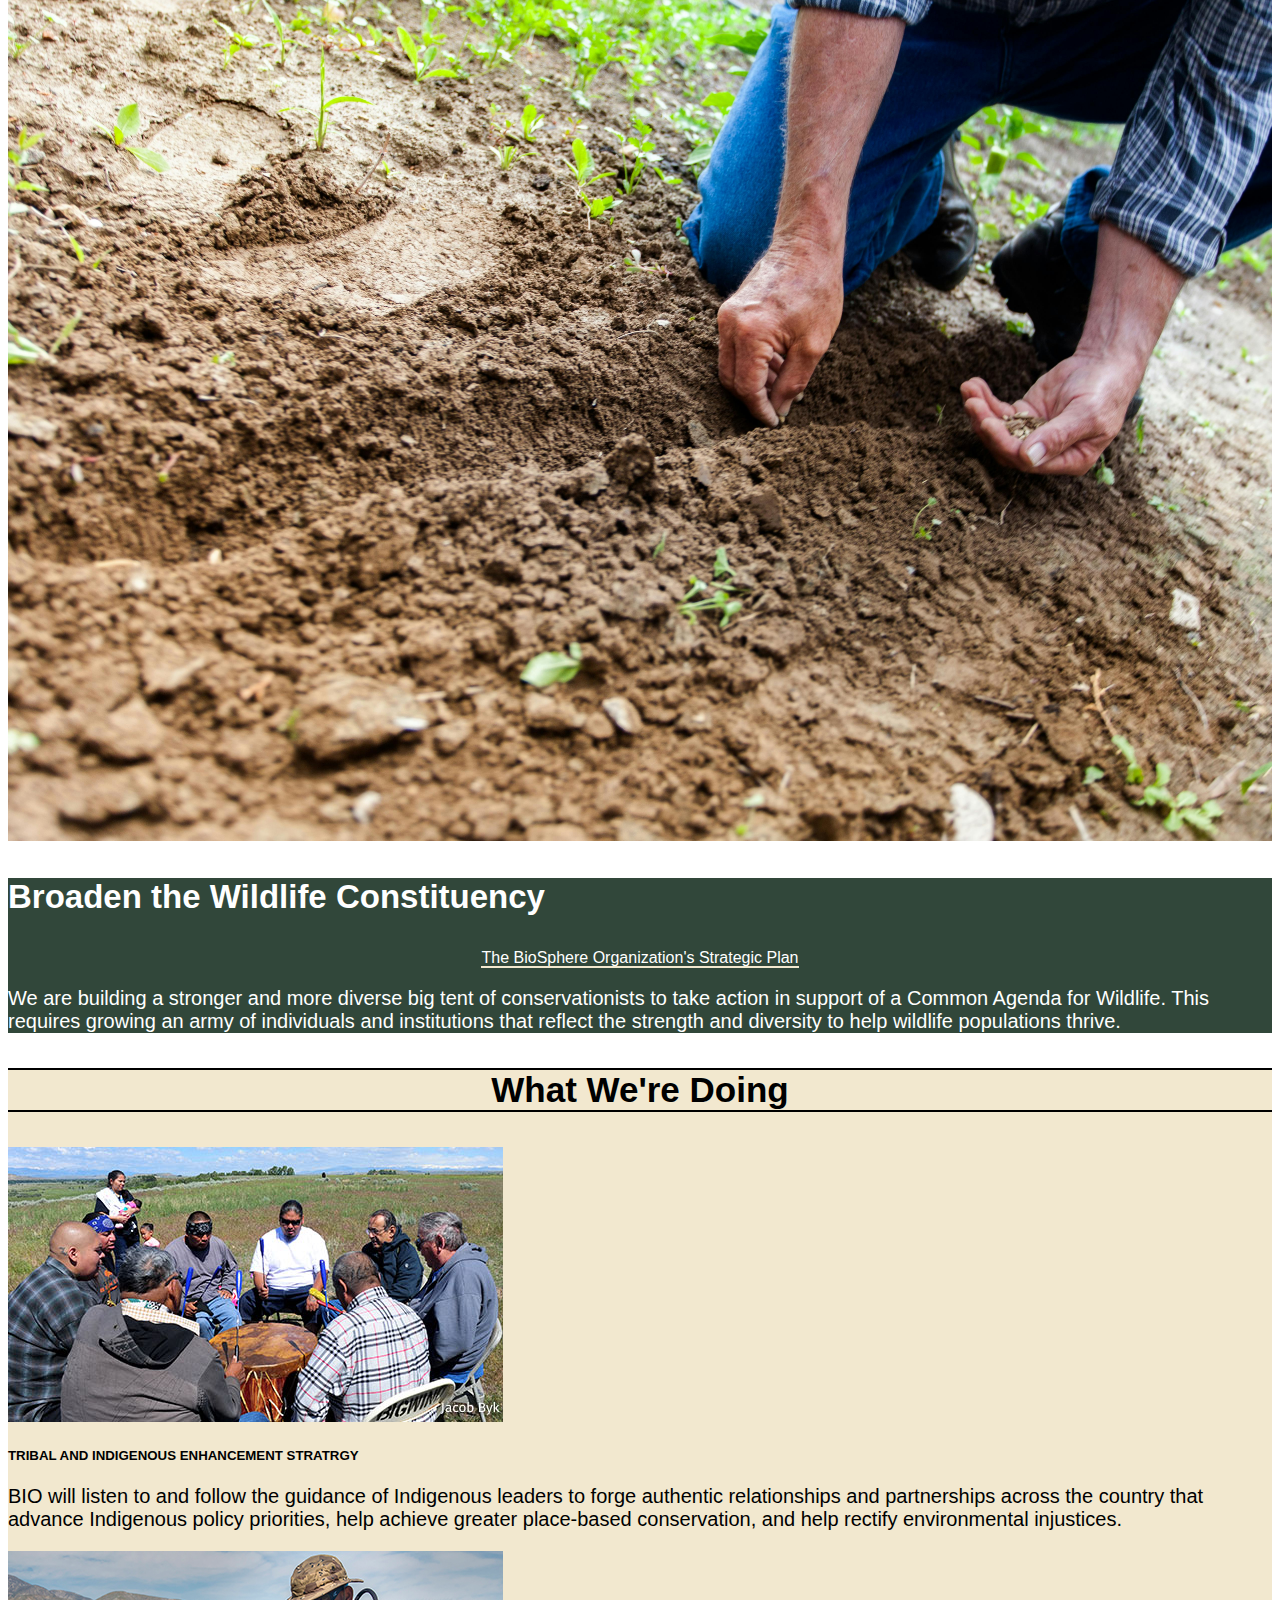
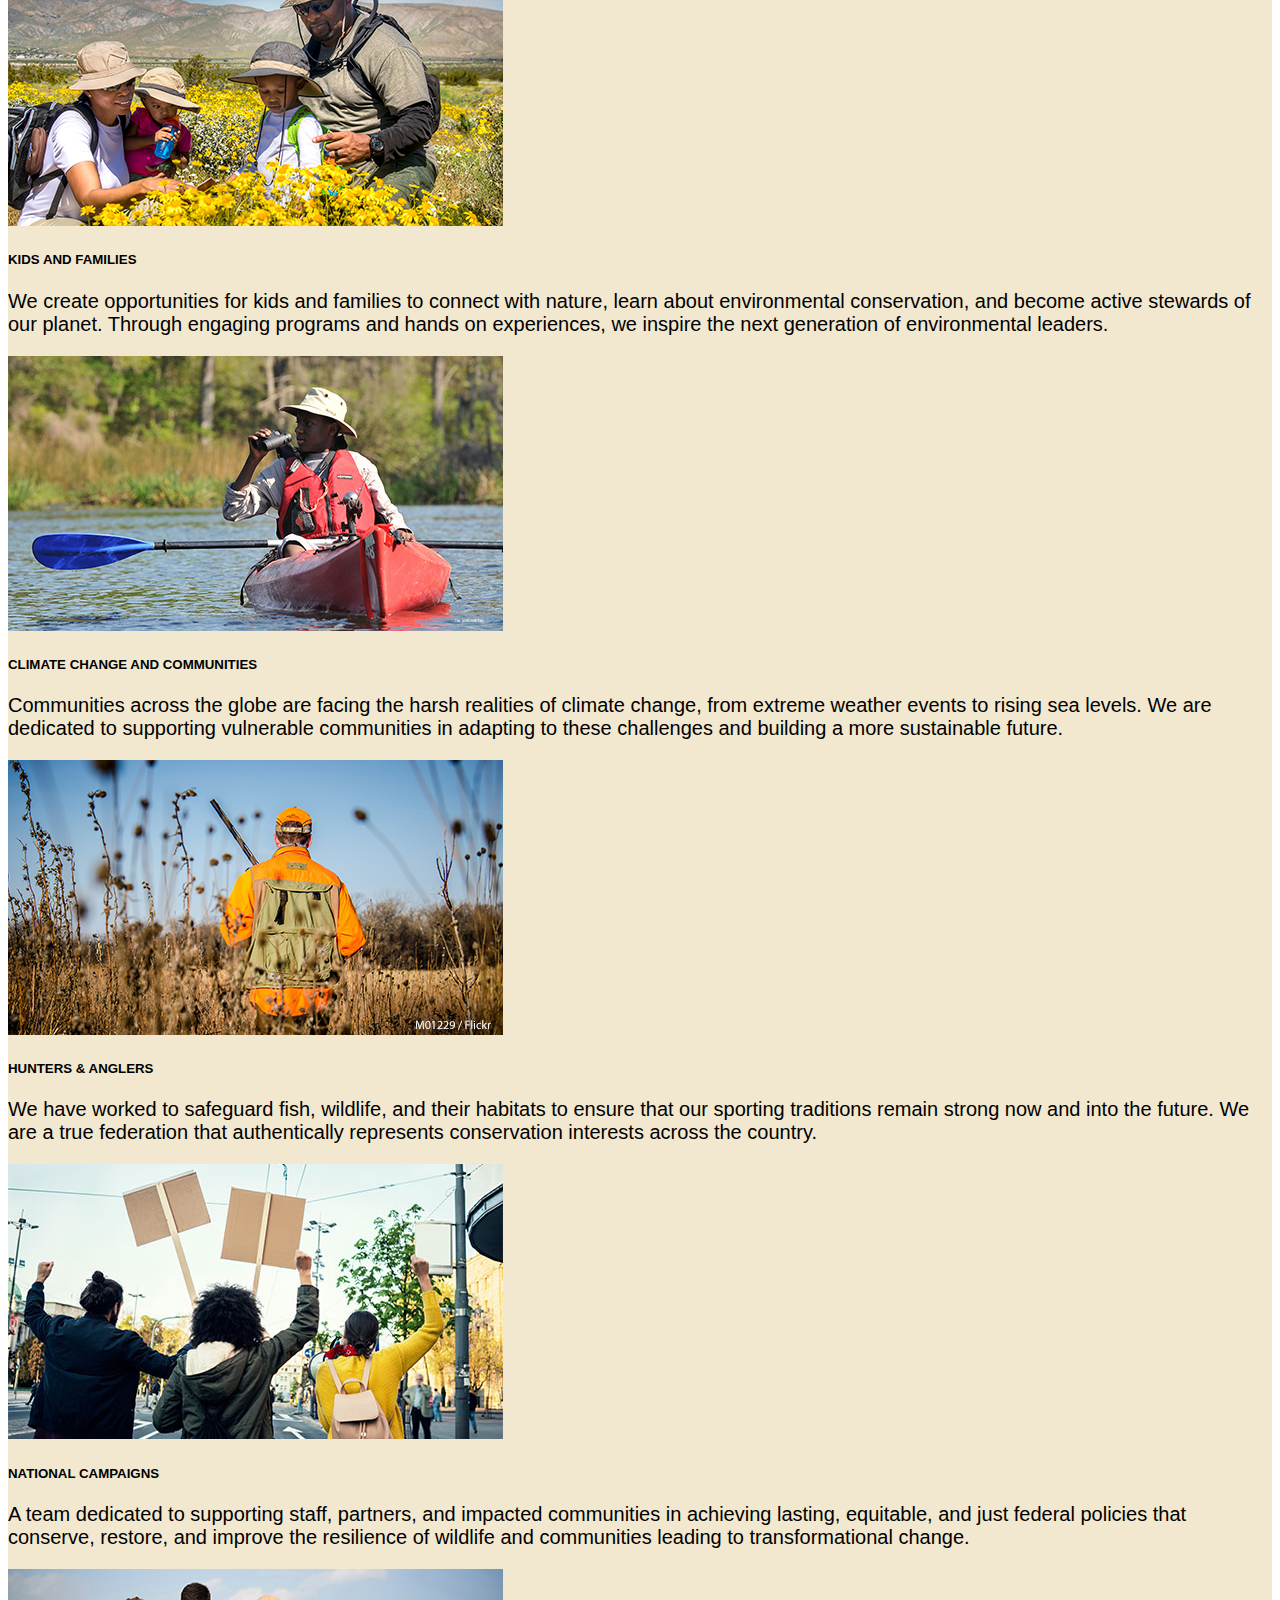
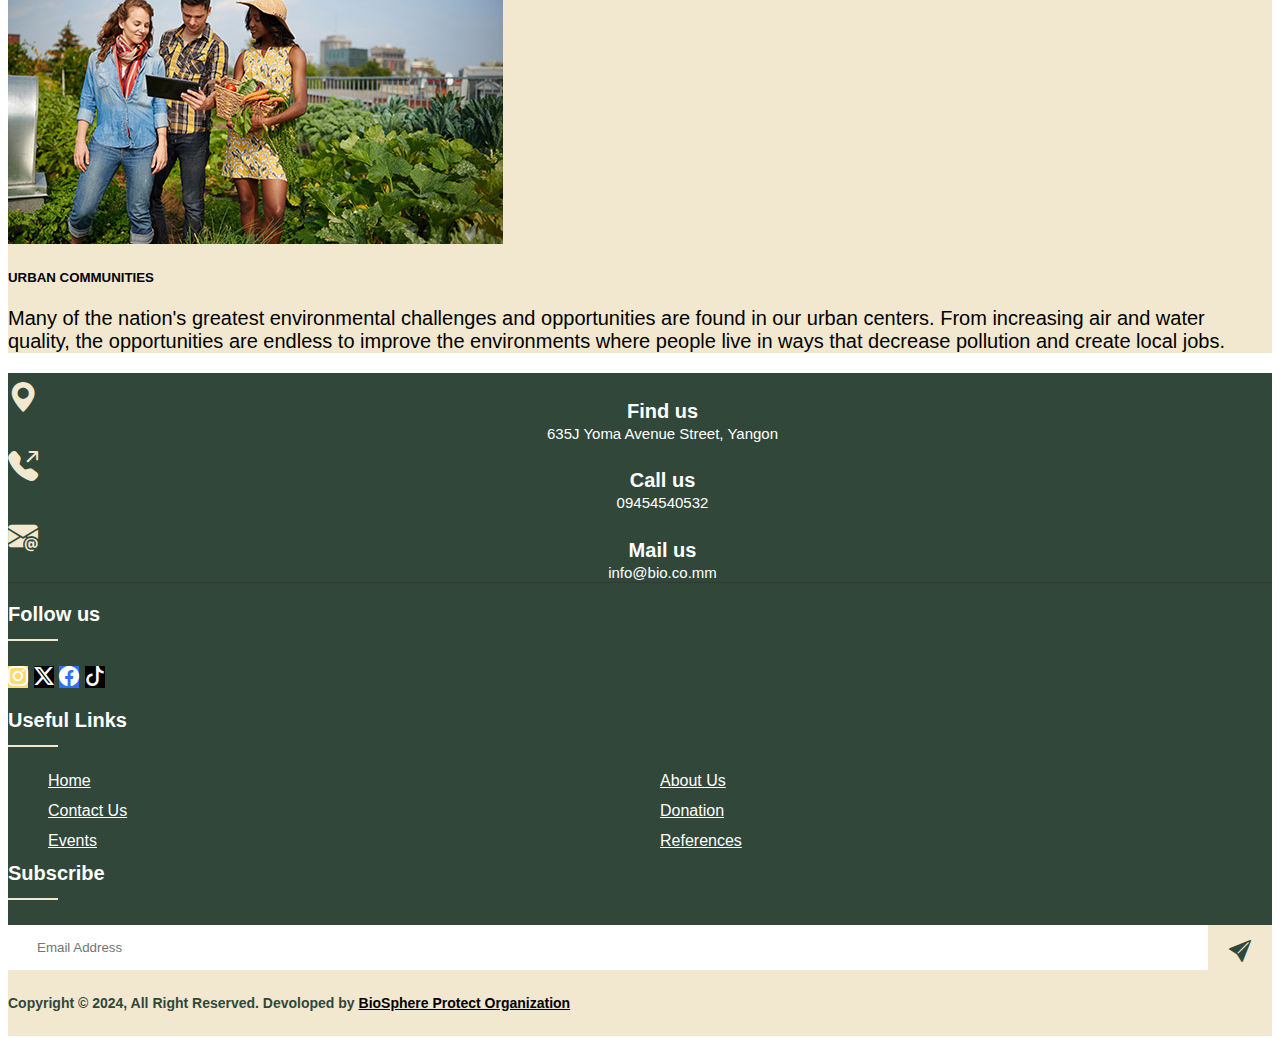
<file: people.html>
<!DOCTYPE html>
<html lang="en">
<head>
    <meta charset="UTF-8">
    <meta name="viewport" content="width=device-width, initial-scale=1.0">
    <title>People | BPO</title>
    <!--Web Logo-->
    <link rel="icon" type="image/x-icon" href="image/ficon.png">
    <!--Bootstrap CDN link-->
    <link href="https://cdn.jsdelivr.net/npm/bootstrap@5.3.2/dist/css/bootstrap.min.css" rel="stylesheet" integrity="sha384-T3c6CoIi6uLrA9TneNEoa7RxnatzjcDSCmG1MXxSR1GAsXEV/Dwwykc2MPK8M2HN" crossorigin="anonymous">
    <script src="https://cdn.jsdelivr.net/npm/bootstrap@5.3.2/dist/js/bootstrap.bundle.min.js" integrity="sha384-C6RzsynM9kWDrMNeT87bh95OGNyZPhcTNXj1NW7RuBCsyN/o0jlpcV8Qyq46cDfL" crossorigin="anonymous"></script>
    <!--Bootstrap icon link-->
    <link rel="stylesheet" href="https://cdn.jsdelivr.net/npm/bootstrap-icons@1.11.2/font/bootstrap-icons.min.css">
    <!--CSS Link-->
    <link rel="stylesheet" type="text/css" href="css/people.css">
    <!--AOS link-->
    <link href="https://unpkg.com/aos@2.3.1/dist/aos.css" rel="stylesheet">
    <script src="https://unpkg.com/aos@2.3.1/dist/aos.js"></script>
</head>
<body>
    <!--Nav-->
    <nav class="navbar navbar-expand-sm fixed-top" style="background-color: #31473A; font-size: 18px;">
        <a class="navbar-brand ms-5" style="font-size: 35px;" href="index.html"><img src="image/ficon.png" width="70px"></a>
        <button class="navbar-toggler me-3" data-bs-toggle="collapse" data-bs-target="#my_navbar" style="color: white; border-color: white;">
            <span><i class="bi bi-list" style="color: white; font-size: 30px;"></i></span>
        </button>
        <div class="collapse navbar-collapse" id="my_navbar">
            <ul class="top-navbar navbar-nav ms-auto me-auto" style="text-align: center;">
                <li class="nav-item me-4 ms-3">
                    <a class="nav-link" href="index.html" style="color: white;">Home</a>
                </li>
                <li class="nav-item dropdown me-1 ms-3">
                    <a class="nav-link" data-bs-toggle="dropdown" href="#" style="color: white;">Our Work<i class="bi bi-caret-down-fill ms-2"></i></a>
                    <ul class="dropdown-menu" style="text-align: center;">
                        <li><a class="dropdown-item" href="people.html">People</a></li>
                        <li><a class="dropdown-item" href="places.html">Places</a></li>
                        <li><a class="dropdown-item" href="wild_life.html">Wildlife</a></li>
                    </ul>
                </li>
                <li class="nav-item dropdown me-1 ms-3">
                    <a class="nav-link" data-bs-toggle="dropdown" href="#" style="color: white;">Get Involed<i class="bi bi-caret-down-fill ms-2"></i></a>
                    <ul class="dropdown-menu" style="text-align: center;">
                        <li><a class="dropdown-item" href="donate.html">Donate</a></li>
                        <li><a class="dropdown-item" href="take_action.html">Take Action</a></li>
                    </ul>
                </li>
                <li class="nav-item me-1 ms-3">
                    <a class="nav-link" href="event.html" style="color: white;">Events</a>
                </li>
                <li class="nav-item me-1 ms-3">
                    <a class="nav-link" href="shop.html" style="color: white;">Shop</a>
                </li>
                <li class="nav-item me-1 ms-3">
                    <a class="nav-link" href="about_us.html" style="color: white;">About Us</a>
                </li>
                <li class="nav-item ms-3 me-3">
                    <a class="nav-link" href="contact_us.html" style="color: white;">Contact Us</a>
                </li>
            </ul>
            <ul class="top-navbar navbar-nav me-5 d-flex p-0 m-0" style="text-align: center;">
                <li class="nav-item ms-5 me-1 mt-1">
                    <!--Modal launch button-->
                    <a class="nav-link"  data-bs-toggle="modal" data-bs-target="#register" style="color: white;">Register</a>
                </li>
            </ul>
        </div>
    </nav>
    <!--Model-->
    <div class="modal" id="register" data-bs-backdrop="static" data-bs-keyboard="false" >
        <div class="modal-dialog modal-dialog-centered">
            <div class="modal-content">
                <div class="container-fluid p-0">
                    <div class="modal-header" style="background-color: #31473A;">
                        <ul class="nav nav-pills justify-content-center ms-auto" style="text-align: center;">
                            <li class="nav.item"><a href="#log-in" class="nav-link active" data-bs-toggle="tab" style="color: white;">Log-in</a></li>
                            <li class="nav.item"><a href="#sign-up" class="nav-link" data-bs-toggle="tab" style="color: white;">Sign-up</a></li>
                        </ul>
                        <button type="button" class="btn-close" data-bs-dismiss="modal" style="background-color: white;"></button>
                    </div>
                    <div>
                        <div class="tab-content">
                            <div class="tab-pane active" id="log-in">
                                <div class="form-floating my-3 me-3 ms-3">
                                    <input for="username" type="text" class="form-control" placeholder="Enter text" name="text">
                                    <label class="form-label" id="username">Username</label>
                                </div>
                                <div class="form-floating my-3 me-3 ms-3">
                                    <input for="email" type="email" class="form-control" placeholder="Enter email" name="email">
                                    <label class="form-label" id="email">Email address</label>
                                </div>
                                <div class="form-floating my-3 me-3 ms-3">
                                    <input for="psw" type="password" class="form-control" placeholder="Enter password" name="password">
                                    <label class="form-label" id="psw">Password</label>
                                </div>
                                <div class="modal-footer justify-content-between">
                                    <span>Not a Member?<a href="#" style="color: black;">Sign-up</a></span>
                                    <button type="button" class="btn" style="background-color: #31473A; color: white;" data-bs-dismiss="modal">Login</button>
                                </div>
                                <div class="d-flex align-items-center">
                                    <div class="border-bottom w-100"></div>
                                    <div class="p-2">Or</div>
                                    <div class="border-bottom w-100"></div>
                                </div>
                                <div class="me-3 ms-3 mb-4">
                                    <button type="button" class="btn d-flex justify-content-center mt-3" style="background-color: #2980B9; border: none; border-radius: 10px; width: 100%;">
                                        <a href="#" style="color: black; text-decoration: none; display: flex;">
                                            <i style="font-size: 30px; margin-top: 5px;" class="bi bi-facebook me-5"></i>
                                            <p class="ms-2 me-5 mt-3" style="font-size: 16px;">Login with Facebook</p>
                                        </a> 
                                    </button>
                                    <button type="button" class="btn d-flex justify-content-center mt-4" style="background-color: silver; border: none; border-radius: 10px; width: 100%;">
                                        <a href="#" style="color: black; text-decoration: none; display: flex;">
                                            <i style="font-size: 30px; margin-top: 5px;" class="bi bi-google me-5"></i>
                                            <p class="ms-2 me-5 mt-3" style="font-size: 16px;">Login with Google</p>
                                        </a> 
                                    </button>
                                </div>    
                            </div>
                        </div>
                    </div>
                    <div>
                        <div class="tab-content">
                            <div class="tab-pane" style="margin-bottom: 20px;" id="sign-up">
                                <div class="form-floating my-3 me-3 ms-3">
                                    <input for="username" type="text" class="form-control" placeholder="Enter text" name="text">
                                    <label class="form-label" id="username">Username</label>
                                </div>
                                <div class="form-floating my-3 me-3 ms-3">
                                    <input for="email" type="email" class="form-control" placeholder="Enter email" name="email">
                                    <label class="form-label" id="email">Email address</label>
                                </div>
                                <div class="form-floating my-3 me-3 ms-3">
                                    <input for="number" type="text" class="form-control" placeholder="Enter Phone Number" name="number">
                                    <label class="form-label" id="number">Phone Number</label>
                                </div>
                                <div class="form-floating my-3 me-3 ms-3">
                                    <input for="psw" type="password" class="form-control" placeholder="Enter password" name="password">
                                    <label class="form-label" id="psw">Password</label>
                                </div>
                                <div class="form-floating my-3 me-3 ms-3">
                                    <input for="psw" type="password" class="form-control" placeholder="Enter password" name="password">
                                    <label class="form-label" id="psw">Confirm Password</label>
                                </div>
                                <div class="modal-footer justify-content-between" data-bs-target="#sign-up">
                                    <span>Already have an account?<a href="#" style="color: black;">Log-in</a></span>
                                    <button type="button" class="btn" style="background-color: #31473A; color: white;" data-bs-dismiss="modal">Sign-up</button>
                                </div>
                                <div class="d-flex align-items-center">
                                    <div class="border-bottom w-100"></div>
                                    <div class="p-2">Or</div>
                                    <div class="border-bottom w-100"></div>
                                </div>
                                <div class="me-3 ms-3 mb-4">
                                    <button type="button" class="btn d-flex justify-content-center mt-3" style="background-color: #2980B9; border: none; border-radius: 10px; width: 100%;">
                                        <a href="#" style="color: black; text-decoration: none; display: flex;">
                                            <i style="font-size: 30px; margin-top: 5px;" class="bi bi-facebook me-5"></i>
                                            <p class="ms-2 me-5 mt-3" style="font-size: 16px;">Login with Facebook</p>
                                        </a> 
                                    </button>
                                    <button type="button" class="btn d-flex justify-content-center mt-4" style="background-color: silver; border: none; border-radius: 10px; width: 100%;">
                                        <a href="#" style="color: black; text-decoration: none; display: flex;">
                                            <i style="font-size: 30px; margin-top: 5px;" class="bi bi-google me-5"></i>
                                            <p class="ms-2 me-5 mt-3" style="font-size: 16px;">Login with Google</p>
                                        </a> 
                                    </button>
                                </div>
                            </div>
                        </div>
                    </div>
                </div>
            </div>
        </div>
    </div>
    <!--Intro-->
    <div class="container-fluid p-0" style="margin-top: 91px;">
        <img src="image/people_web.jpg" width="100%" height="460px" style="opacity: 0.8;">
    </div>
    <div class="intro_container">
        <p style="font-weight: bold; font-size: 50px;">Thriving in the Face of Change</p>
    </div>
    <!--First content-->
    <div class="container mt-5" style="text-align: center;">
        <p>Being successful in saving wildlife requires sweeping numbers to unite toward a shared vision. The BioSphere Organization was built on the principle that joint effort and solid cooperation are critical to conservation.Our success depends on people from all regions and backgrounds cities, suburbs, and rural areas, young and old who are empowered and committed to a better future for wildlife.</p>
    </div>
    <!--First container-->
    <div class="container">
        <div class="col-md-12 mt-5">
            <div class="row">
                <div class="col-md-6 m-0 p-0">
                    <img src="image/people_discuss.jpg" width="100%" height="100%">
                </div>
                <div class="col-md-6 m-0 p-0">
                    <div class="container-fluid" style="background-color: #31473A; color: white; width: 100%; height: 100%;">
                        <div class="p-5">
                            <h3 class="mt-5" style="font-weight: bold; font-size: 33px;">Broaden the Wildlife Constituency</h3>
                            <div style="text-align: center;">
                                <span class="pb-1" style="border-bottom: 2px solid #F2E8CF;">The BioSphere Organization's Strategic Plan</span>
                            </div>
                            <p class="mt-1 p-3">We are building a stronger and more diverse big tent of conservationists to take action in support of a Common Agenda for Wildlife. This requires growing an army of individuals and institutions that reflect the strength and diversity to help wildlife populations thrive.</p>
                        </div>
                    </div>
                </div>
            </div>
        </div>
    </div>
    <!--Sec container-->
    <div class="container-fluid" style="background-color: #F2E8CF;">
        <div class="container pt-4 mt-5">
            <div style="text-align: center;">
                <h3 style="border-bottom: 2px solid black; border-top: 2px solid black;" class="pb-3 pt-3">What We're Doing</h3>
            </div>
            <div class="col-md-12">
                <div class="row">
                    <div class="col-md-4 mt-4 mb-3">
                        <div class="card" style="width: 100%; height: 100%;">
                        <img src="image/tribal.jpg" class="card-img-top">
                            <div class="card-body">
                                <h5 class="card-title" style="font-weight: bold;">TRIBAL AND INDIGENOUS ENHANCEMENT STRATRGY</h5>
                                <p class="card-text">BIO will listen to and follow the guidance of Indigenous leaders to forge authentic relationships and partnerships across the country that advance Indigenous policy priorities, help achieve greater place-based conservation, and help rectify environmental injustices.</p>
                            </div>
                        </div>
                    </div>
                    <div class="col-md-4 mt-4 mb-3">
                        <div class="card" style="width: 100%; height: 100%;">
                        <img src="image/family.jpg" class="card-img-top">
                            <div class="card-body">
                                <h5 class="card-title" style="font-weight: bold;">KIDS AND FAMILIES</h5>
                                <p class="card-text">We create opportunities for kids and families to connect with nature, learn about environmental conservation, and become active stewards of our planet. Through engaging programs and hands on experiences, we inspire the next generation of environmental leaders.</p>
                            </div>
                        </div>
                    </div>
                    <div class="col-md-4 mt-4 mb-3">
                        <div class="card" style="width: 100%; height: 100%;">
                        <img src="image/boat.jpg" class="card-img-top">
                            <div class="card-body">
                                <h5 class="card-title" style="font-weight: bold;">CLIMATE CHANGE AND COMMUNITIES</h5>
                                <p class="card-text">Communities across the globe are facing the harsh realities of climate change, from extreme weather events to rising sea levels. We are dedicated to supporting vulnerable communities in adapting to these challenges and building a more sustainable future.</p>
                            </div>
                        </div>
                    </div>
                </div>
            </div>
            <div class="col-md-12">
                <div class="row">
                    <div class="col-md-4 mt-4 mb-5">
                        <div class="card" style="width: 100%; height: 100%;">
                        <img src="image/hunter.jpg" class="card-img-top">
                            <div class="card-body">
                                <h5 class="card-title" style="font-weight: bold;">HUNTERS & ANGLERS</h5>
                                <p class="card-text">We have worked to safeguard fish, wildlife, and their habitats to ensure that our sporting traditions remain strong now and into the future. We are a true federation that authentically represents conservation interests across the country.</p>
                            </div>
                        </div>
                    </div>
                    <div class="col-md-4 mt-4 mb-5">
                        <div class="card" style="width: 100%; height: 100%;">
                        <img src="image/national.jpg" class="card-img-top">
                            <div class="card-body">
                                <h5 class="card-title" style="font-weight: bold;">NATIONAL CAMPAIGNS</h5>
                                <p class="card-text">A team dedicated to supporting staff, partners, and impacted communities in achieving lasting, equitable, and just federal policies that conserve, restore, and improve the resilience of wildlife and communities leading to transformational change.</p>
                            </div>
                        </div>
                    </div>
                    <div class="col-md-4 mt-4 mb-5">
                        <div class="card" style="width: 100%; height: 100%;">
                        <img src="image/urban.jpg" class="card-img-top">
                            <div class="card-body">
                                <h5 class="card-title" style="font-weight: bold;">URBAN COMMUNITIES</h5>
                                <p class="card-text">Many of the nation's greatest environmental challenges and opportunities are found in our urban centers. From increasing air and water quality, the opportunities are endless to improve the environments where people live in ways that decrease pollution and create local jobs.</p>
                            </div>
                        </div>
                    </div>
                </div>
            </div>
        </div>
    </div>
    <!--Footer-->
    <footer class="footer-section">
        <div class="container">
            <div class="footer-category pt-5 pb-5">
                <div class="row" style="text-align: center;">
                    <div class="col-xl-3 col-md-3 mb-30 me-5 ms-5">
                        <div class="single-category">
                            <i class="bi bi-geo-alt-fill mt-0 pt-0"></i>
                            <div class="cta-text">
                                <h4>Find us</h4>
                                <span>635J Yoma Avenue Street, Yangon</span>
                            </div>
                        </div>
                    </div>
                    <div class="col-xl-3 col-md-3 mb-30 me-5 ms-5">
                        <div class="single-category">
                            <i class="bi bi-telephone-outbound-fill mt-0 pt-0"></i>
                            <div class="cta-text">
                                <h4>Call us</h4>
                                <span>09454540532</span>
                            </div>
                        </div>
                    </div>
                    <div class="col-xl-3 col-md-3 mb-30 me-5 ms-5">
                        <div class="single-category">
                            <i class="bi bi-envelope-at-fill mt-0 pt-0"></i>
                            <div class="cta-text">
                                <h4>Mail us</h4>
                                <span>info@bio.co.mm</span>
                            </div>
                        </div>
                    </div>
                </div>
            </div>
            <div class="footer-content pt-5 pb-5">
                <div class="row">
                    <div class="col-xl-4 col-lg-4 mb-50 mb-5">
                        <div class="footer-widget-heading">
                            <h3>Follow us</h3>
                        </div>
                        <div style="font-size: 20px;" class="mt-3">
                            <a href="#" class="me-3 p-3 rounded icon_badge_1" style="background-color: #feda75; color: white;"><i class="bi bi-instagram"></i></a>
                            <a href="#" class="me-3 ms-3 p-3 rounded icon_badge_2" style="background-color: black; color: white;"><i class="bi bi-twitter-x"></i></a>
                            <a href="#" class="me-3 ms-3 p-3 rounded icon_badge_3" style="background-color: #316FF6; color: white;"><i class="bi bi-facebook"></i></a>
                            <a href="#" class="me-3 ms-3 p-3 rounded icon_badge_4" style="background-color: black; color: white;"><i class="bi bi-tiktok"></i></a>
                        </div>
                    </div>
                    <div class="col-xl-4 col-lg-4 col-md-6 mb-30">
                        <div class="footer-widget">
                            <div class="footer-widget-heading">
                                <h3>Useful Links</h3>
                            </div>
                            <ul class="p-0 m-0">
                                <li><a href="index.html">Home</a></li>
                                <li><a href="about_us.html">About Us</a></li>
                                <li><a href="contact_us.html">Contact Us</a></li>
                                <li><a href="donate.html">Donation</a></li>
                                <li><a href="event.html">Events</a></li>
                                <li><a href="references.html">References</a></li>
                            </ul>
                        </div>
                    </div>
                    <div class="col-xl-4 col-lg-4 col-md-6 mb-50">
                        <div class="footer-widget">
                            <div class="footer-widget-heading">
                                <h3>Subscribe</h3>
                            </div>
                            <div class="subscribe-form">
                                <form>
                                    <input type="text" placeholder="Email Address">
                                    <button onclick="alert('Your email have been recived!')"><i class="bi bi-send-fill"></i></button>
                                </form>
                            </div>
                        </div>
                    </div>
                </div>
            </div>
        </div>
        <div class="copyright-area">
            <div class="container">
                <div class="row">
                    <div class="text-center text-lg-left">
                        <div class="copyright-text">
                            <p>Copyright &copy; 2024, All Right Reserved. Devoloped by <a href="index.html">BioSphere Protect Organization</a></p>
                        </div>
                    </div>
                </div>
            </div>
        </div>
    </footer>
</body>
</html>
</file>
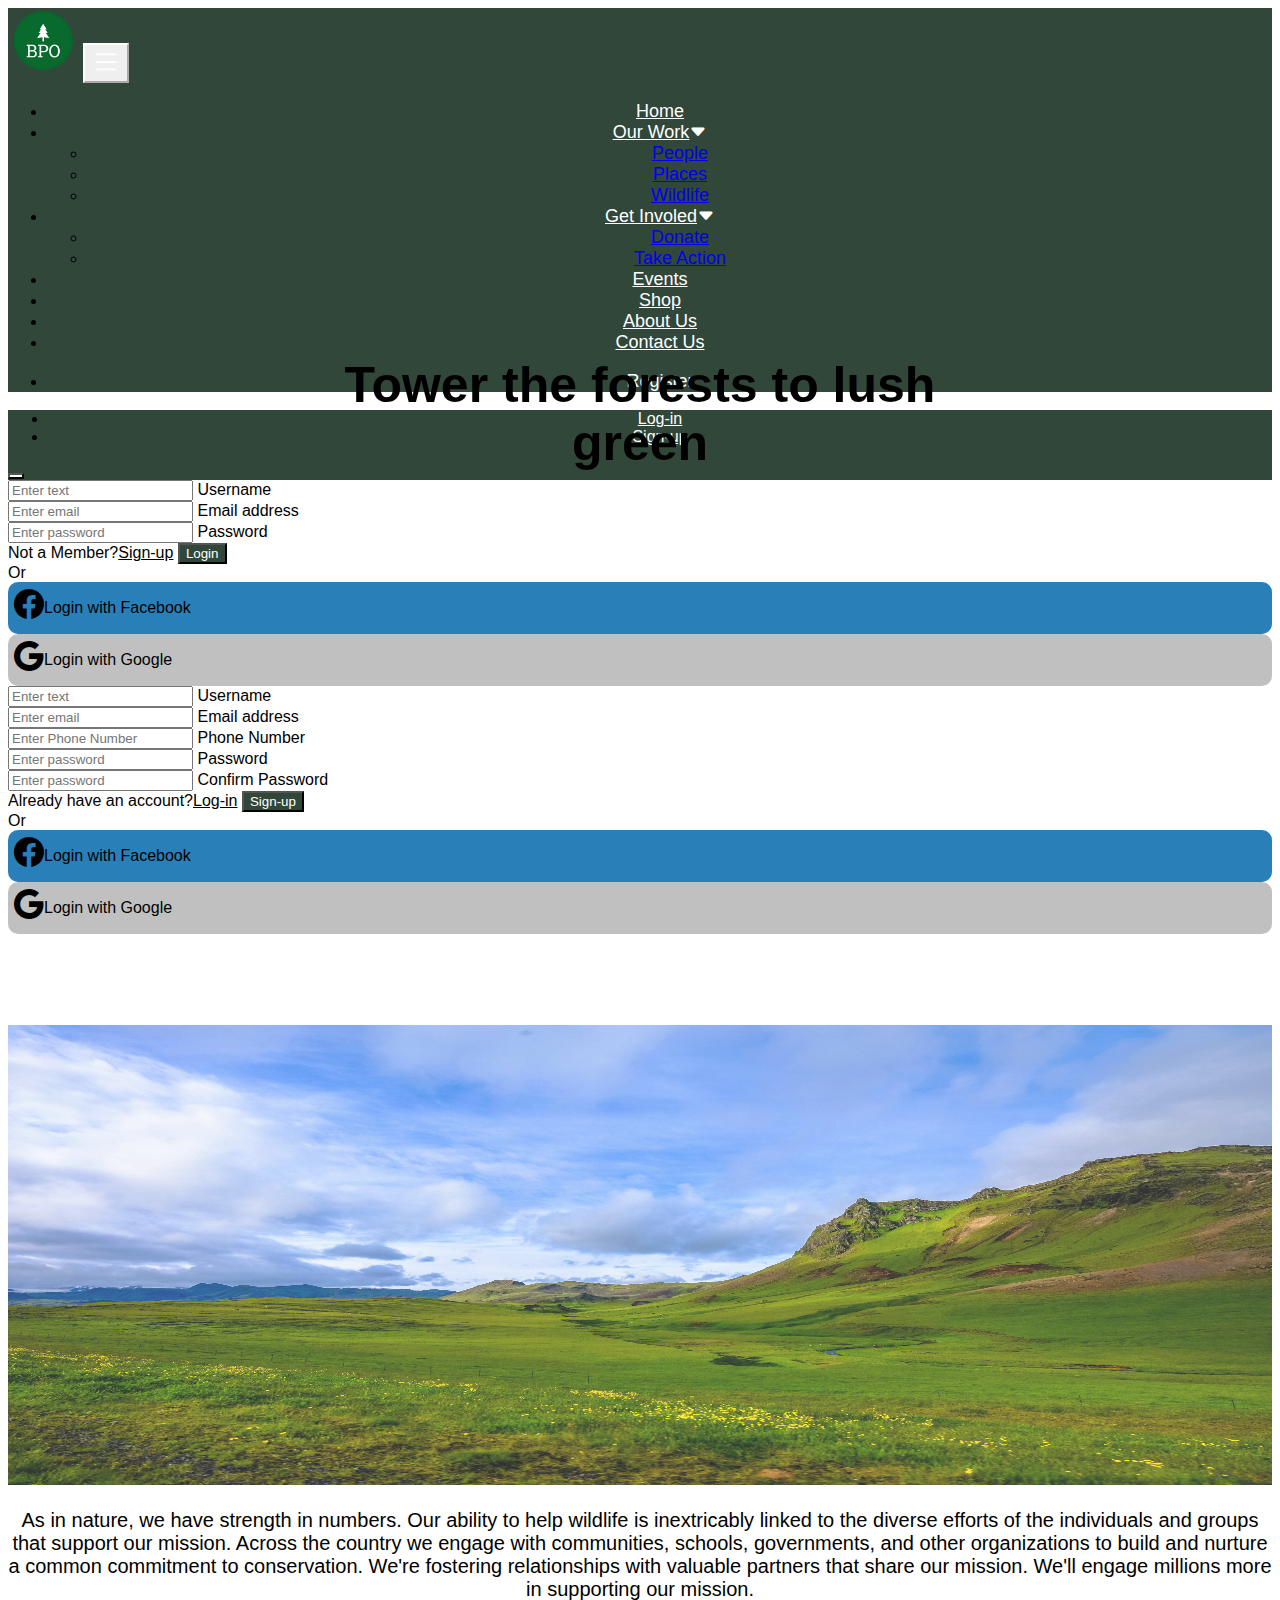
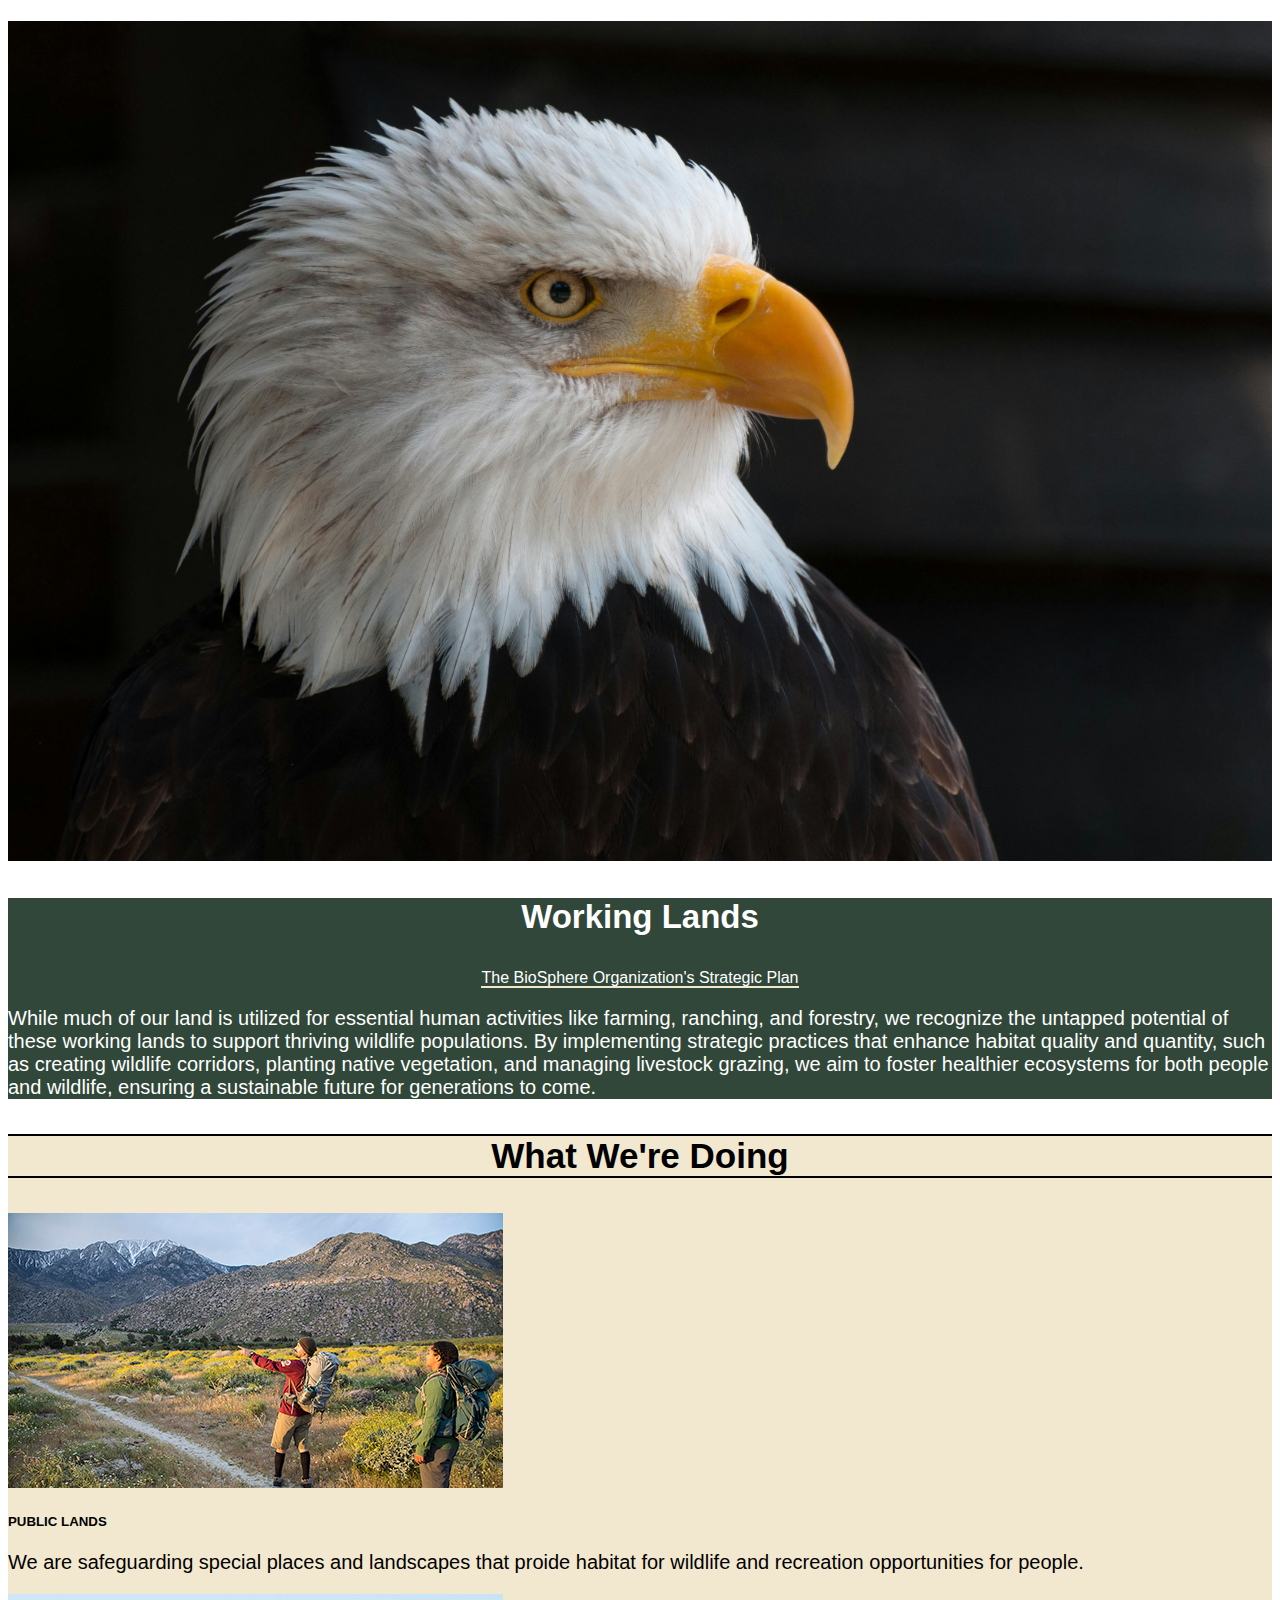
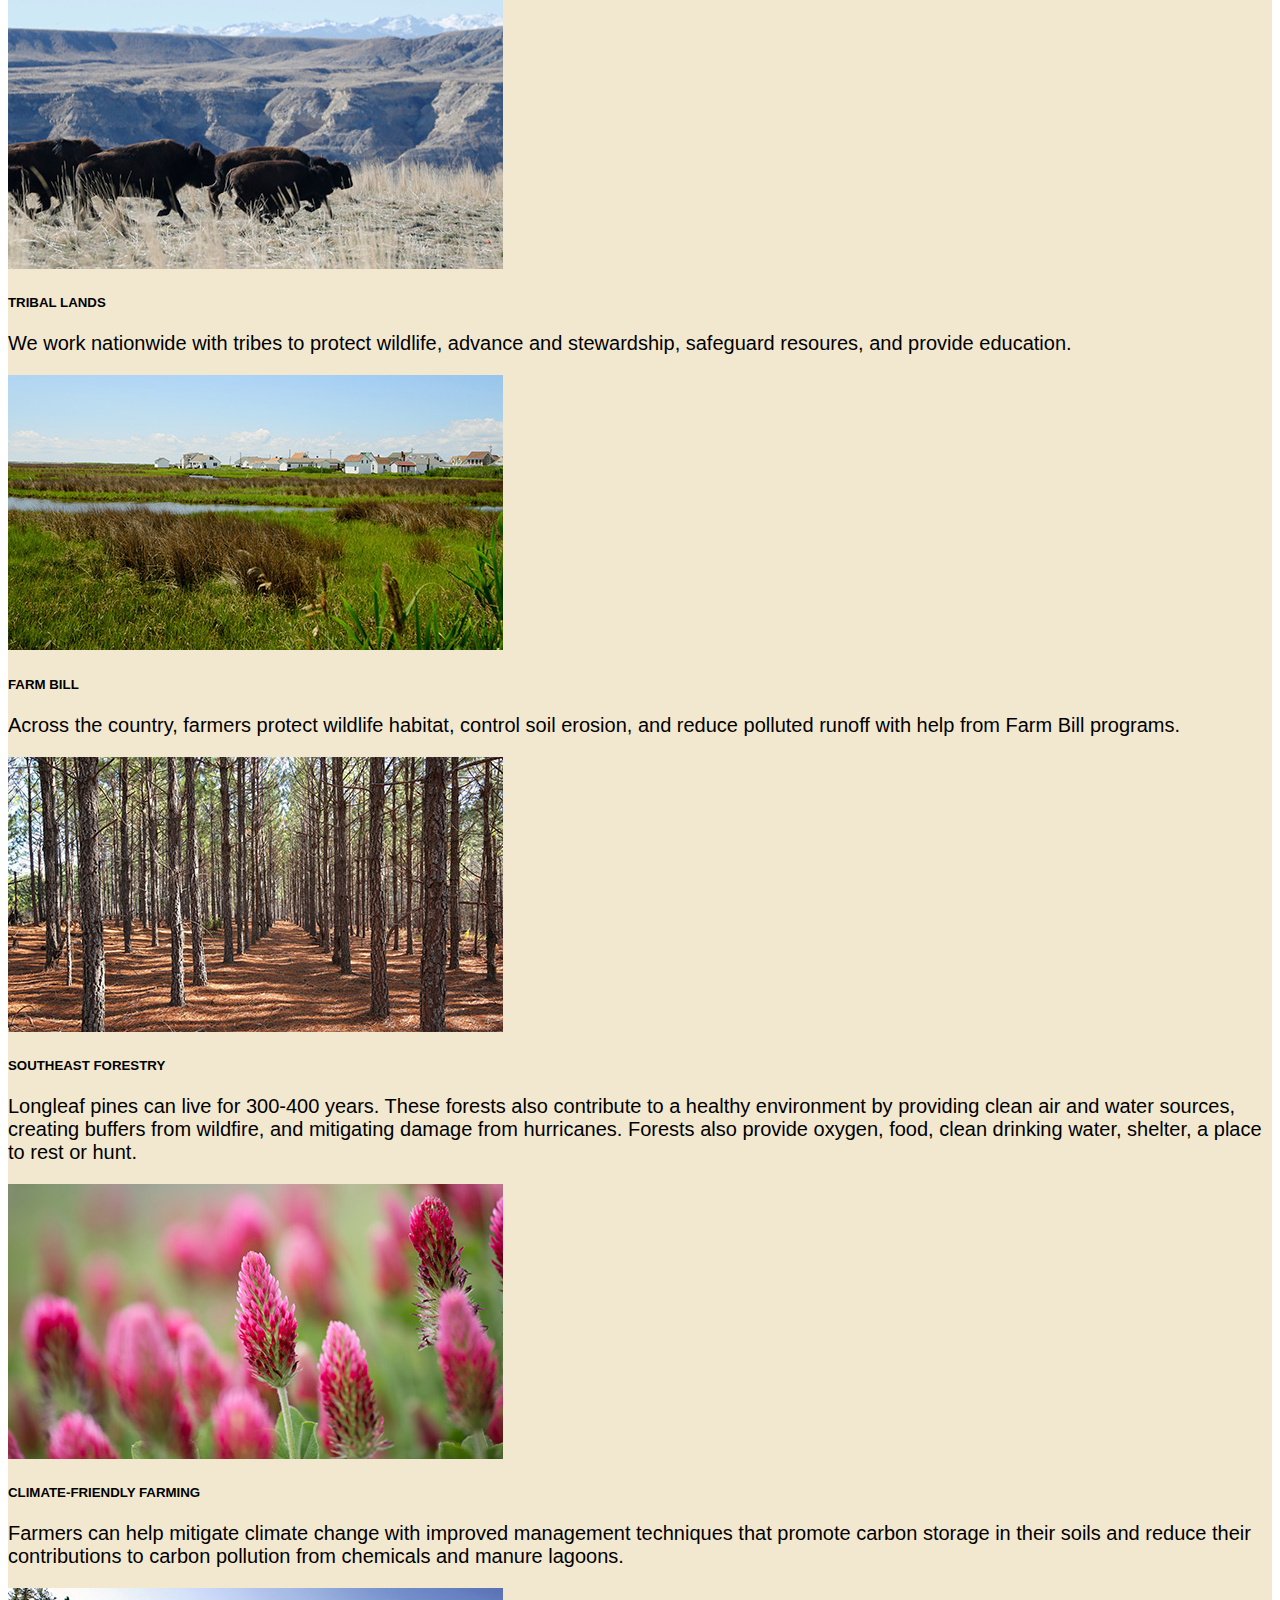
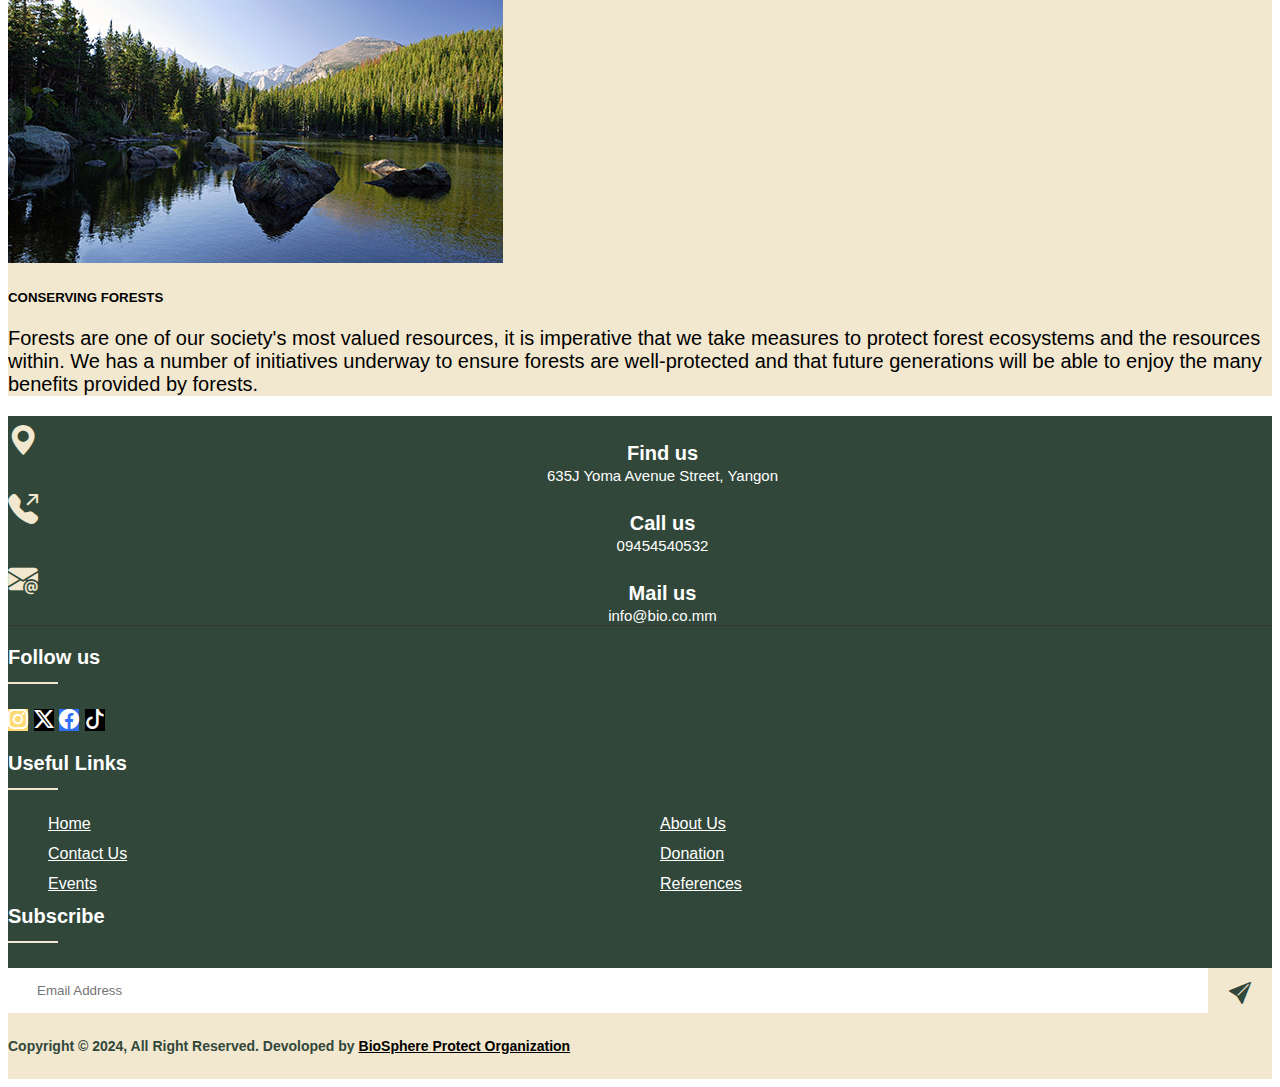
<file: places.html>
<!DOCTYPE html>
<html lang="en">
<head>
    <meta charset="UTF-8">
    <meta name="viewport" content="width=device-width, initial-scale=1.0">
    <title>Places | BPO</title>
    <!--Web Logo-->
    <link rel="icon" type="image/x-icon" href="image/ficon.png">
    <!--Bootstrap CDN link-->
    <link href="https://cdn.jsdelivr.net/npm/bootstrap@5.3.2/dist/css/bootstrap.min.css" rel="stylesheet" integrity="sha384-T3c6CoIi6uLrA9TneNEoa7RxnatzjcDSCmG1MXxSR1GAsXEV/Dwwykc2MPK8M2HN" crossorigin="anonymous">
    <script src="https://cdn.jsdelivr.net/npm/bootstrap@5.3.2/dist/js/bootstrap.bundle.min.js" integrity="sha384-C6RzsynM9kWDrMNeT87bh95OGNyZPhcTNXj1NW7RuBCsyN/o0jlpcV8Qyq46cDfL" crossorigin="anonymous"></script>
    <!--Bootstrap icon link-->
    <link rel="stylesheet" href="https://cdn.jsdelivr.net/npm/bootstrap-icons@1.11.2/font/bootstrap-icons.min.css">
    <!--CSS Link-->
    <link rel="stylesheet" type="text/css" href="css/places.css">
    <!--AOS link-->
    <link href="https://unpkg.com/aos@2.3.1/dist/aos.css" rel="stylesheet">
    <script src="https://unpkg.com/aos@2.3.1/dist/aos.js"></script>
</head>
<body>
    <!--Nav-->
    <nav class="navbar navbar-expand-sm fixed-top" style="background-color: #31473A; font-size: 18px;">
        <a class="navbar-brand ms-5" style="font-size: 35px;" href="index.html"><img src="image/ficon.png" width="70px"></a>
        <button class="navbar-toggler me-3" data-bs-toggle="collapse" data-bs-target="#my_navbar" style="color: white; border-color: white;">
            <span><i class="bi bi-list" style="color: white; font-size: 30px;"></i></span>
        </button>
        <div class="collapse navbar-collapse" id="my_navbar">
            <ul class="top-navbar navbar-nav ms-auto me-auto" style="text-align: center;">
                <li class="nav-item me-4 ms-3">
                    <a class="nav-link" href="index.html" style="color: white;">Home</a>
                </li>
                <li class="nav-item dropdown me-1 ms-3">
                    <a class="nav-link" data-bs-toggle="dropdown" href="#" style="color: white;">Our Work<i class="bi bi-caret-down-fill ms-2"></i></a>
                    <ul class="dropdown-menu" style="text-align: center;">
                        <li><a class="dropdown-item" href="people.html">People</a></li>
                        <li><a class="dropdown-item" href="places.html">Places</a></li>
                        <li><a class="dropdown-item" href="wild_life.html">Wildlife</a></li>
                    </ul>
                </li>
                <li class="nav-item dropdown me-1 ms-3">
                    <a class="nav-link" data-bs-toggle="dropdown" href="#" style="color: white;">Get Involed<i class="bi bi-caret-down-fill ms-2"></i></a>
                    <ul class="dropdown-menu" style="text-align: center;">
                        <li><a class="dropdown-item" href="donate.html">Donate</a></li>
                        <li><a class="dropdown-item" href="take_action.html">Take Action</a></li>
                    </ul>
                </li>
                <li class="nav-item me-1 ms-3">
                    <a class="nav-link" href="event.html" style="color: white;">Events</a>
                </li>
                <li class="nav-item me-1 ms-3">
                    <a class="nav-link" href="shop.html" style="color: white;">Shop</a>
                </li>
                <li class="nav-item me-1 ms-3">
                    <a class="nav-link" href="about_us.html" style="color: white;">About Us</a>
                </li>
                <li class="nav-item ms-3 me-3">
                    <a class="nav-link" href="contact_us.html" style="color: white;">Contact Us</a>
                </li>
            </ul>
            <ul class="top-navbar navbar-nav me-5 d-flex p-0 m-0" style="text-align: center;">
                <li class="nav-item ms-5 me-1 mt-1">
                    <!--Modal launch button-->
                    <a class="nav-link"  data-bs-toggle="modal" data-bs-target="#register" style="color: white;">Register</a>
                </li>
            </ul>
        </div>
    </nav>
    <!--Model-->
    <div class="modal" id="register" data-bs-backdrop="static" data-bs-keyboard="false" >
        <div class="modal-dialog modal-dialog-centered">
            <div class="modal-content">
                <div class="container-fluid p-0">
                    <div class="modal-header" style="background-color: #31473A;">
                        <ul class="nav nav-pills justify-content-center ms-auto" style="text-align: center;">
                            <li class="nav.item"><a href="#log-in" class="nav-link active" data-bs-toggle="tab" style="color: white;">Log-in</a></li>
                            <li class="nav.item"><a href="#sign-up" class="nav-link" data-bs-toggle="tab" style="color: white;">Sign-up</a></li>
                        </ul>
                        <button type="button" class="btn-close" data-bs-dismiss="modal" style="background-color: white;"></button>
                    </div>
                    <div>
                        <div class="tab-content">
                            <div class="tab-pane active" id="log-in">
                                <div class="form-floating my-3 me-3 ms-3">
                                    <input for="username" type="text" class="form-control" placeholder="Enter text" name="text">
                                    <label class="form-label" id="username">Username</label>
                                </div>
                                <div class="form-floating my-3 me-3 ms-3">
                                    <input for="email" type="email" class="form-control" placeholder="Enter email" name="email">
                                    <label class="form-label" id="email">Email address</label>
                                </div>
                                <div class="form-floating my-3 me-3 ms-3">
                                    <input for="psw" type="password" class="form-control" placeholder="Enter password" name="password">
                                    <label class="form-label" id="psw">Password</label>
                                </div>
                                <div class="modal-footer justify-content-between">
                                    <span>Not a Member?<a href="#" style="color: black;">Sign-up</a></span>
                                    <button type="button" class="btn" style="background-color: #31473A; color: white;" data-bs-dismiss="modal">Login</button>
                                </div>
                                <div class="d-flex align-items-center">
                                    <div class="border-bottom w-100"></div>
                                    <div class="p-2">Or</div>
                                    <div class="border-bottom w-100"></div>
                                </div>
                                <div class="me-3 ms-3 mb-4">
                                    <button type="button" class="btn d-flex justify-content-center mt-3" style="background-color: #2980B9; border: none; border-radius: 10px; width: 100%;">
                                        <a href="#" style="color: black; text-decoration: none; display: flex;">
                                            <i style="font-size: 30px; margin-top: 5px;" class="bi bi-facebook me-5"></i>
                                            <p class="ms-2 me-5 mt-3" style="font-size: 16px;">Login with Facebook</p>
                                        </a> 
                                    </button>
                                    <button type="button" class="btn d-flex justify-content-center mt-4" style="background-color: silver; border: none; border-radius: 10px; width: 100%;">
                                        <a href="#" style="color: black; text-decoration: none; display: flex;">
                                            <i style="font-size: 30px; margin-top: 5px;" class="bi bi-google me-5"></i>
                                            <p class="ms-2 me-5 mt-3" style="font-size: 16px;">Login with Google</p>
                                        </a> 
                                    </button>
                                </div>    
                            </div>
                        </div>
                    </div>
                    <div>
                        <div class="tab-content">
                            <div class="tab-pane" style="margin-bottom: 20px;" id="sign-up">
                                <div class="form-floating my-3 me-3 ms-3">
                                    <input for="username" type="text" class="form-control" placeholder="Enter text" name="text">
                                    <label class="form-label" id="username">Username</label>
                                </div>
                                <div class="form-floating my-3 me-3 ms-3">
                                    <input for="email" type="email" class="form-control" placeholder="Enter email" name="email">
                                    <label class="form-label" id="email">Email address</label>
                                </div>
                                <div class="form-floating my-3 me-3 ms-3">
                                    <input for="number" type="text" class="form-control" placeholder="Enter Phone Number" name="number">
                                    <label class="form-label" id="number">Phone Number</label>
                                </div>
                                <div class="form-floating my-3 me-3 ms-3">
                                    <input for="psw" type="password" class="form-control" placeholder="Enter password" name="password">
                                    <label class="form-label" id="psw">Password</label>
                                </div>
                                <div class="form-floating my-3 me-3 ms-3">
                                    <input for="psw" type="password" class="form-control" placeholder="Enter password" name="password">
                                    <label class="form-label" id="psw">Confirm Password</label>
                                </div>
                                <div class="modal-footer justify-content-between" data-bs-target="#sign-up">
                                    <span>Already have an account?<a href="#" style="color: black;">Log-in</a></span>
                                    <button type="button" class="btn" style="background-color: #31473A; color: white;" data-bs-dismiss="modal">Sign-up</button>
                                </div>
                                <div class="d-flex align-items-center">
                                    <div class="border-bottom w-100"></div>
                                    <div class="p-2">Or</div>
                                    <div class="border-bottom w-100"></div>
                                </div>
                                <div class="me-3 ms-3 mb-4">
                                    <button type="button" class="btn d-flex justify-content-center mt-3" style="background-color: #2980B9; border: none; border-radius: 10px; width: 100%;">
                                        <a href="#" style="color: black; text-decoration: none; display: flex;">
                                            <i style="font-size: 30px; margin-top: 5px;" class="bi bi-facebook me-5"></i>
                                            <p class="ms-2 me-5 mt-3" style="font-size: 16px;">Login with Facebook</p>
                                        </a> 
                                    </button>
                                    <button type="button" class="btn d-flex justify-content-center mt-4" style="background-color: silver; border: none; border-radius: 10px; width: 100%;">
                                        <a href="#" style="color: black; text-decoration: none; display: flex;">
                                            <i style="font-size: 30px; margin-top: 5px;" class="bi bi-google me-5"></i>
                                            <p class="ms-2 me-5 mt-3" style="font-size: 16px;">Login with Google</p>
                                        </a> 
                                    </button>
                                </div>
                            </div>
                        </div>
                    </div>
                </div>
            </div>
        </div>
    </div>
    <!--Intro-->
    <div class="container-fluid p-0" style="margin-top: 91px;">
        <img src="image/majesty.jpg" width="100%" height="460px" style="opacity: 0.8;">
    </div>
    <div class="intro_container">
        <p style="font-weight: bold; font-size: 50px;">Tower the forests to lush green</p>
    </div>
    <!--First content-->
    <div class="container mt-5" style="text-align: center;">
        <p>As in nature, we have strength in numbers. Our ability to help wildlife is inextricably linked to the diverse efforts of the individuals and groups that support our mission. Across the country we engage with communities, schools, governments, and other organizations to build and nurture a common commitment to conservation. We're fostering relationships with valuable partners that share our mission. We'll engage millions more in supporting our mission.</p>
    </div>
    <!--First container-->
    <div class="container">
        <div class="col-md-12 mt-5">
            <div class="row">
                <div class="col-md-6 m-0 p-0">
                    <img src="image/eagle1.jpg" width="100%" height="100%">
                </div>
                <div class="col-md-6 m-0 p-0">
                    <div class="container-fluid" style="background-color: #31473A; color: white; width: 100%; height: 100%;">
                        <div class="p-5">
                            <h3 class="mt-5" style="font-weight: bold; font-size: 33px; text-align: center;">Working Lands</h3>
                            <div style="text-align: center;">
                                <span class="pb-1" style="border-bottom: 2px solid #F2E8CF;">The BioSphere Organization's Strategic Plan</span>
                            </div>
                            <p class="mt-1 p-3">While much of our land is utilized for essential human activities like farming, ranching, and forestry, we recognize the untapped potential of these working lands to support thriving wildlife populations. By implementing strategic practices that enhance habitat quality and quantity, such as creating wildlife corridors, planting native vegetation, and managing livestock grazing, we aim to foster healthier ecosystems for both people and wildlife, ensuring a sustainable future for generations to come.</p>
                        </div>
                    </div>
                </div>
            </div>
        </div>
    </div>
    <!--Sec container-->
    <div class="container-fluid" style="background-color: #F2E8CF;">
        <div class="container pt-4 mt-5">
            <div style="text-align: center;">
                <h3 style="border-bottom: 2px solid black; border-top: 2px solid black;" class="pb-3 pt-3">What We're Doing</h3>
            </div>
            <div class="col-md-12">
                <div class="row">
                    <div class="col-md-4 mt-4 mb-3">
                        <div class="card" style="width: 100%; height: 100%;">
                        <img src="image/public.jpg" class="card-img-top">
                            <div class="card-body">
                                <h5 class="card-title" style="font-weight: bold;">PUBLIC LANDS</h5>
                                <p class="card-text">We are safeguarding special places and landscapes that proide habitat for wildlife and recreation opportunities for people.</p>
                            </div>
                        </div>
                    </div>
                    <div class="col-md-4 mt-4 mb-3">
                        <div class="card" style="width: 100%; height: 100%;">
                        <img src="image/wildlife.jpg" class="card-img-top">
                            <div class="card-body">
                                <h5 class="card-title" style="font-weight: bold;">TRIBAL LANDS</h5>
                                <p class="card-text">We work nationwide with tribes to protect wildlife, advance and stewardship, safeguard resoures, and provide education.</p>
                            </div>
                        </div>
                    </div>
                    <div class="col-md-4 mt-4 mb-3">
                        <div class="card" style="width: 100%; height: 100%;">
                        <img src="image/farm_bill.jpg" class="card-img-top">
                            <div class="card-body">
                                <h5 class="card-title" style="font-weight: bold;">FARM BILL</h5>
                                <p class="card-text">Across the country, farmers protect wildlife habitat, control soil erosion, and reduce polluted runoff with help from Farm Bill programs.</p>
                            </div>
                        </div>
                    </div>
                </div>
            </div>
            <div class="col-md-12">
                <div class="row">
                    <div class="col-md-4 mt-4 mb-5">
                        <div class="card" style="width: 100%; height: 100%;">
                        <img src="image/forestry.jpg" class="card-img-top">
                            <div class="card-body">
                                <h5 class="card-title" style="font-weight: bold;">SOUTHEAST FORESTRY</h5>
                                <p class="card-text">Longleaf pines can live for 300-400 years. These forests also contribute to a healthy environment by providing clean air and water sources, creating buffers from wildfire, and mitigating damage from hurricanes. Forests also provide oxygen, food, clean drinking water, shelter, a place to rest or hunt.</p>
                            </div>
                        </div>
                    </div>
                    <div class="col-md-4 mt-4 mb-5">
                        <div class="card" style="width: 100%; height: 100%;">
                        <img src="image/friendly_farming.jpg" class="card-img-top">
                            <div class="card-body">
                                <h5 class="card-title" style="font-weight: bold;">CLIMATE-FRIENDLY FARMING</h5>
                                <p class="card-text">Farmers can help mitigate climate change with improved management techniques that promote carbon storage in their soils and reduce their contributions to carbon pollution from chemicals and manure lagoons.</p>
                            </div>
                        </div>
                    </div>
                    <div class="col-md-4 mt-4 mb-5">
                        <div class="card" style="width: 100%; height: 100%;">
                        <img src="image/forest.jpg" class="card-img-top">
                            <div class="card-body">
                                <h5 class="card-title" style="font-weight: bold;">CONSERVING FORESTS</h5>
                                <p class="card-text">Forests are one of our society's most valued resources, it is imperative that we take measures to protect forest ecosystems and the resources within. We has a number of initiatives underway to ensure forests are well-protected and that future generations will be able to enjoy the many benefits provided by forests.</p>
                            </div>
                        </div>
                    </div>
                </div>
            </div>
        </div>
    </div>
    <!--Footer-->
    <footer class="footer-section">
        <div class="container">
            <div class="footer-category pt-5 pb-5">
                <div class="row" style="text-align: center;">
                    <div class="col-xl-3 col-md-3 mb-30 me-5 ms-5">
                        <div class="single-category">
                            <i class="bi bi-geo-alt-fill mt-0 pt-0"></i>
                            <div class="cta-text">
                                <h4>Find us</h4>
                                <span>635J Yoma Avenue Street, Yangon</span>
                            </div>
                        </div>
                    </div>
                    <div class="col-xl-3 col-md-3 mb-30 me-5 ms-5">
                        <div class="single-category">
                            <i class="bi bi-telephone-outbound-fill mt-0 pt-0"></i>
                            <div class="cta-text">
                                <h4>Call us</h4>
                                <span>09454540532</span>
                            </div>
                        </div>
                    </div>
                    <div class="col-xl-3 col-md-3 mb-30 me-5 ms-5">
                        <div class="single-category">
                            <i class="bi bi-envelope-at-fill mt-0 pt-0"></i>
                            <div class="cta-text">
                                <h4>Mail us</h4>
                                <span>info@bio.co.mm</span>
                            </div>
                        </div>
                    </div>
                </div>
            </div>
            <div class="footer-content pt-5 pb-5">
                <div class="row">
                    <div class="col-xl-4 col-lg-4 mb-50 mb-5">
                        <div class="footer-widget-heading">
                            <h3>Follow us</h3>
                        </div>
                        <div style="font-size: 20px;" class="mt-3">
                            <a href="#" class="me-3 p-3 rounded icon_badge_1" style="background-color: #feda75; color: white;"><i class="bi bi-instagram"></i></a>
                            <a href="#" class="me-3 ms-3 p-3 rounded icon_badge_2" style="background-color: black; color: white;"><i class="bi bi-twitter-x"></i></a>
                            <a href="#" class="me-3 ms-3 p-3 rounded icon_badge_3" style="background-color: #316FF6; color: white;"><i class="bi bi-facebook"></i></a>
                            <a href="#" class="me-3 ms-3 p-3 rounded icon_badge_4" style="background-color: black; color: white;"><i class="bi bi-tiktok"></i></a>
                        </div>
                    </div>
                    <div class="col-xl-4 col-lg-4 col-md-6 mb-30">
                        <div class="footer-widget">
                            <div class="footer-widget-heading">
                                <h3>Useful Links</h3>
                            </div>
                            <ul class="p-0 m-0">
                                <li><a href="index.html">Home</a></li>
                                <li><a href="about_us.html">About Us</a></li>
                                <li><a href="contact_us.html">Contact Us</a></li>
                                <li><a href="donate.html">Donation</a></li>
                                <li><a href="event.html">Events</a></li>
                                <li><a href="references.html">References</a></li>
                            </ul>
                        </div>
                    </div>
                    <div class="col-xl-4 col-lg-4 col-md-6 mb-50">
                        <div class="footer-widget">
                            <div class="footer-widget-heading">
                                <h3>Subscribe</h3>
                            </div>
                            <div class="subscribe-form">
                                <form>
                                    <input type="text" placeholder="Email Address">
                                    <button onclick="alert('Your email have been recived!')"><i class="bi bi-send-fill"></i></button>
                                </form>
                            </div>
                        </div>
                    </div>
                </div>
            </div>
        </div>
        <div class="copyright-area">
            <div class="container">
                <div class="row">
                    <div class="text-center text-lg-left">
                        <div class="copyright-text">
                            <p>Copyright &copy; 2024, All Right Reserved. Devoloped by <a href="index.html">BioSphere Protect Organization</a></p>
                        </div>
                    </div>
                </div>
            </div>
        </div>
    </footer>
</body>
</html>
</file>
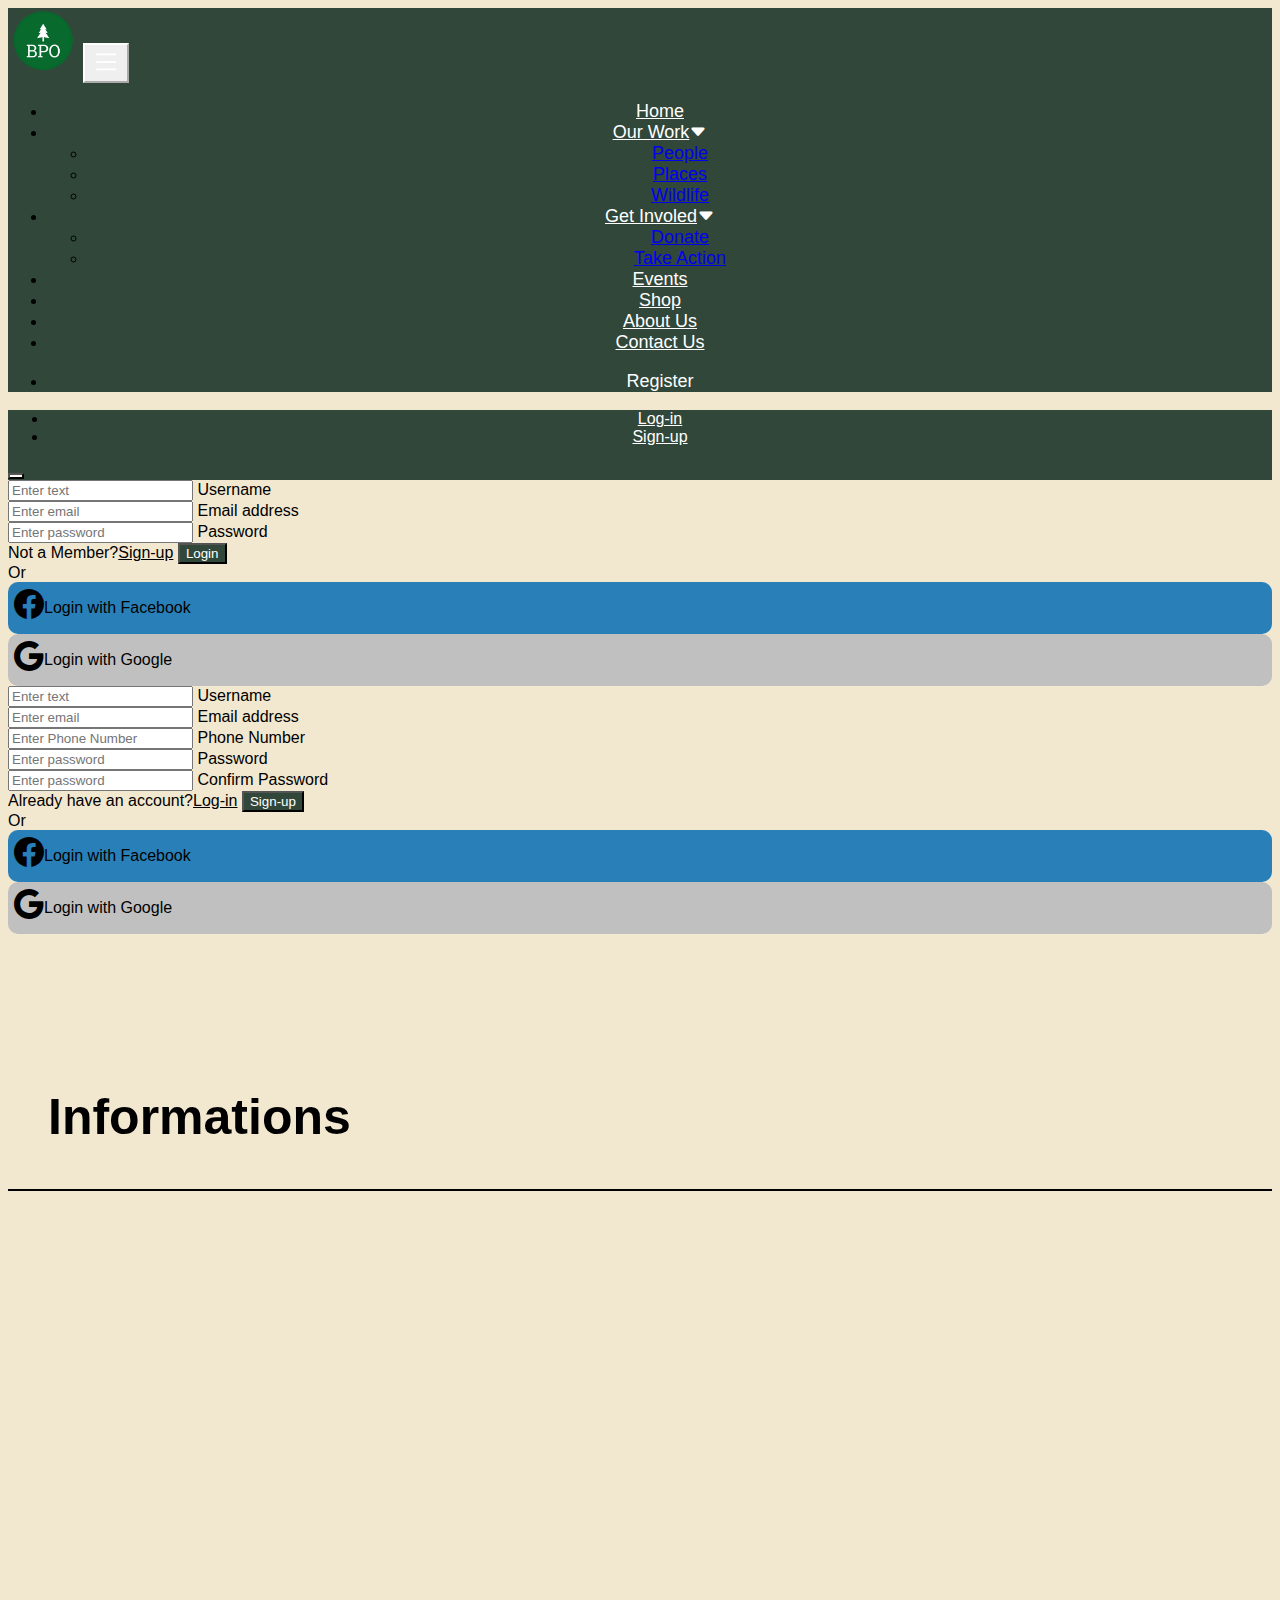
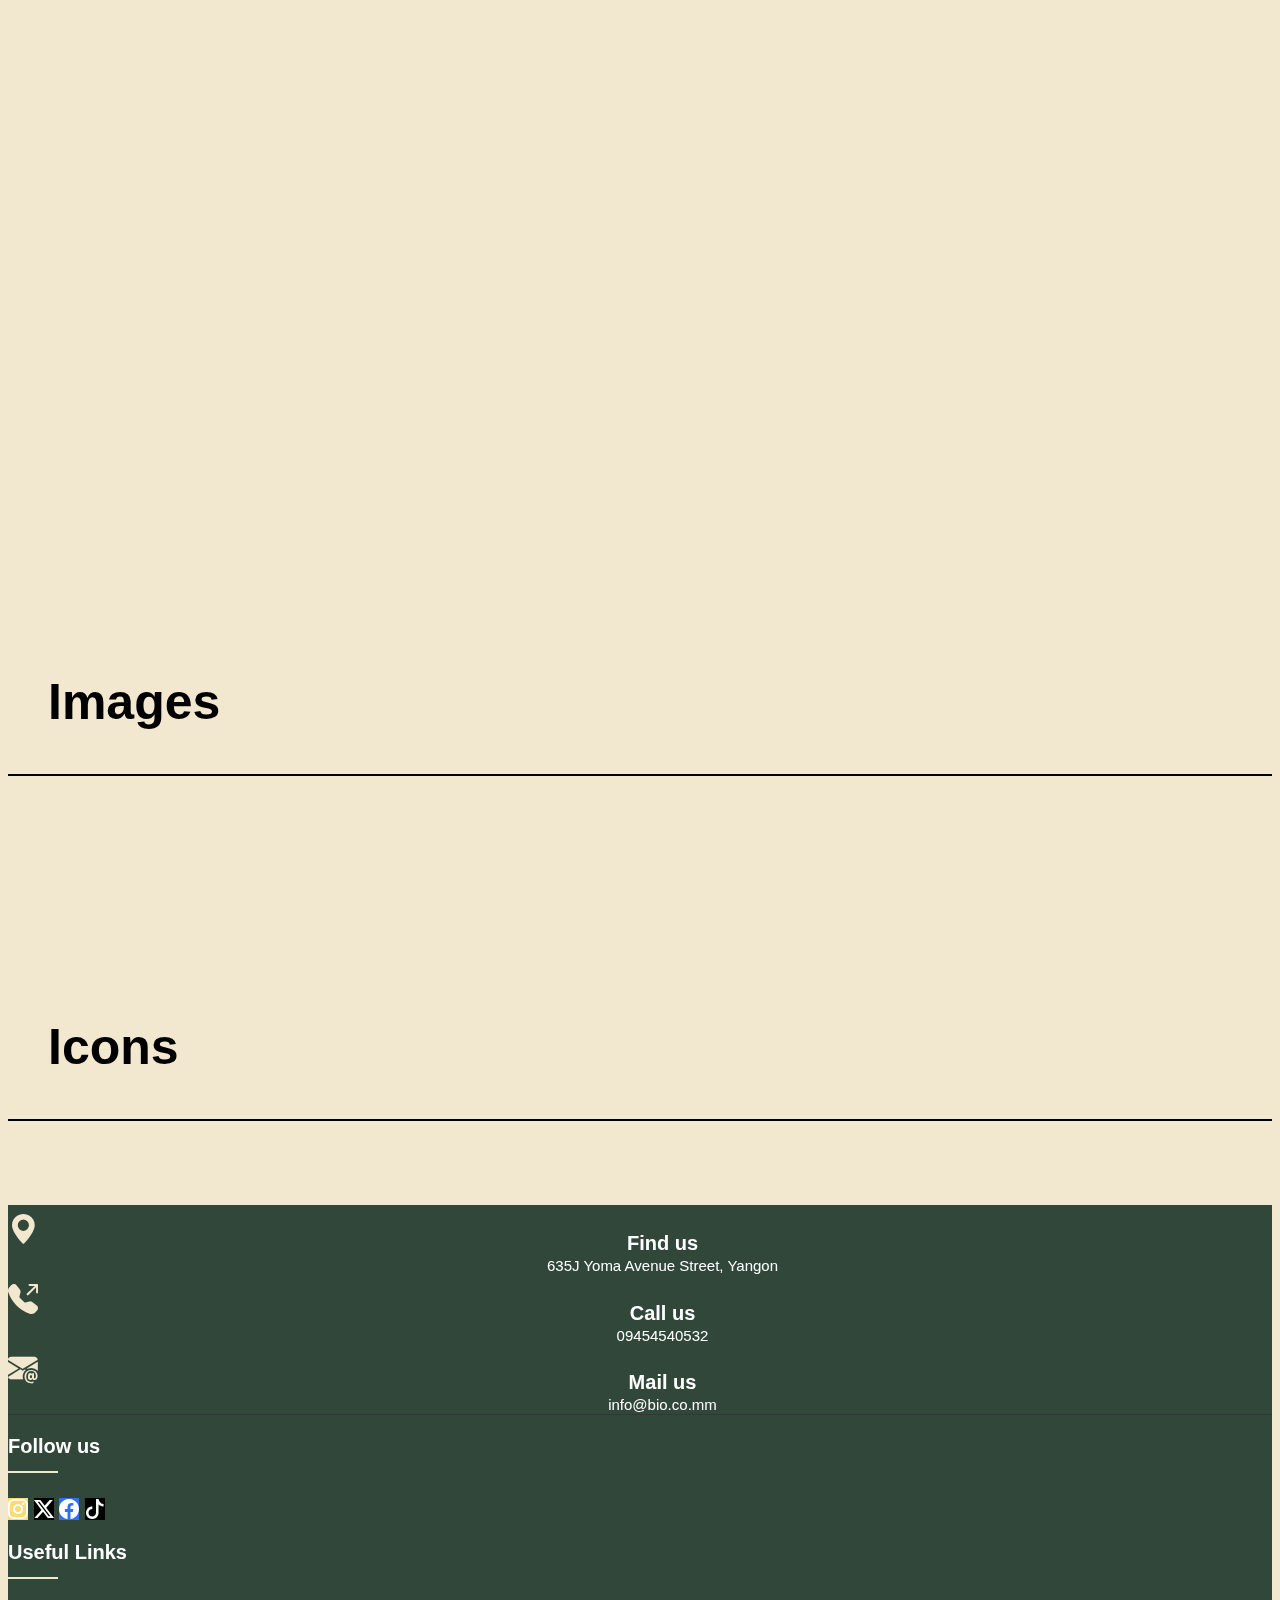
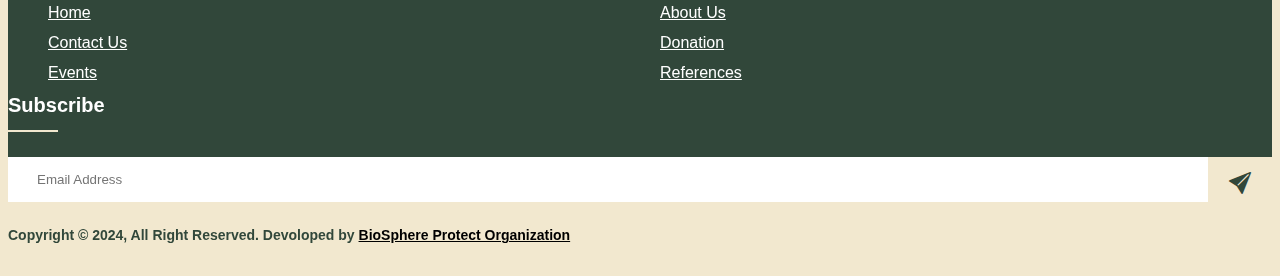
<file: references.html>
<!DOCTYPE html>
<html lang="en">
<head>
    <meta charset="UTF-8">
    <meta name="viewport" content="width=device-width, initial-scale=1.0">
    <title>Reference | BPO</title>
    <!--Web Logo-->
    <link rel="icon" type="image/x-icon" href="image/ficon.png">
    <!--Bootstrap CDN link-->
    <link href="https://cdn.jsdelivr.net/npm/bootstrap@5.3.2/dist/css/bootstrap.min.css" rel="stylesheet" integrity="sha384-T3c6CoIi6uLrA9TneNEoa7RxnatzjcDSCmG1MXxSR1GAsXEV/Dwwykc2MPK8M2HN" crossorigin="anonymous">
    <script src="https://cdn.jsdelivr.net/npm/bootstrap@5.3.2/dist/js/bootstrap.bundle.min.js" integrity="sha384-C6RzsynM9kWDrMNeT87bh95OGNyZPhcTNXj1NW7RuBCsyN/o0jlpcV8Qyq46cDfL" crossorigin="anonymous"></script>
    <!--Bootstrap icon link-->
    <link rel="stylesheet" href="https://cdn.jsdelivr.net/npm/bootstrap-icons@1.11.2/font/bootstrap-icons.min.css">
    <!--CSS Link-->
    <link rel="stylesheet" type="text/css" href="css/index.css">
    <!--AOS link-->
    <link href="https://unpkg.com/aos@2.3.1/dist/aos.css" rel="stylesheet">
    <script src="https://unpkg.com/aos@2.3.1/dist/aos.js"></script>
</head>
</head>
<body style="background-color: #F2E8CF;">
    <!--Nav-->
    <nav class="navbar navbar-expand-sm fixed-top" style="background-color: #31473A; font-size: 18px;">
        <a class="navbar-brand ms-5" style="font-size: 35px;" href="index.html"><img src="image/ficon.png" width="70px"></a>
        <button class="navbar-toggler me-3" data-bs-toggle="collapse" data-bs-target="#my_navbar" style="color: white; border-color: white;">
            <span><i class="bi bi-list" style="color: white; font-size: 30px;"></i></span>
        </button>
        <div class="collapse navbar-collapse" id="my_navbar">
            <ul class="top-navbar navbar-nav ms-auto me-auto" style="text-align: center;">
                <li class="nav-item me-4 ms-3">
                    <a class="nav-link" href="index.html" style="color: white;">Home</a>
                </li>
                <li class="nav-item dropdown me-1 ms-3">
                    <a class="nav-link" data-bs-toggle="dropdown" href="#" style="color: white;">Our Work<i class="bi bi-caret-down-fill ms-2"></i></a>
                    <ul class="dropdown-menu" style="text-align: center;">
                        <li><a class="dropdown-item" href="people.html">People</a></li>
                        <li><a class="dropdown-item" href="places.html">Places</a></li>
                        <li><a class="dropdown-item" href="wild_life.html">Wildlife</a></li>
                    </ul>
                </li>
                <li class="nav-item dropdown me-1 ms-3">
                    <a class="nav-link" data-bs-toggle="dropdown" href="#" style="color: white;">Get Involed<i class="bi bi-caret-down-fill ms-2"></i></a>
                    <ul class="dropdown-menu" style="text-align: center;">
                        <li><a class="dropdown-item" href="donate.html">Donate</a></li>
                        <li><a class="dropdown-item" href="take_action.html">Take Action</a></li>
                    </ul>
                </li>
                <li class="nav-item me-1 ms-3">
                    <a class="nav-link" href="event.html" style="color: white;">Events</a>
                </li>
                <li class="nav-item me-1 ms-3">
                    <a class="nav-link" href="shop.html" style="color: white;">Shop</a>
                </li>
                <li class="nav-item me-1 ms-3">
                    <a class="nav-link" href="about_us.html" style="color: white;">About Us</a>
                </li>
                <li class="nav-item ms-3 me-3">
                    <a class="nav-link" href="contact_us.html" style="color: white;">Contact Us</a>
                </li>
            </ul>
            <ul class="top-navbar navbar-nav me-5 d-flex p-0 m-0" style="text-align: center;">
                <li class="nav-item ms-5 me-1 mt-1">
                    <!--Modal launch button-->
                    <a class="nav-link"  data-bs-toggle="modal" data-bs-target="#register" style="color: white;">Register</a>
                </li>
            </ul>
        </div>
    </nav>
    <!--Model-->
    <div class="modal" id="register" data-bs-backdrop="static" data-bs-keyboard="false">
        <div class="modal-dialog modal-dialog-centered">
            <div class="modal-content">
                <div class="container-fluid p-0">
                    <div class="modal-header" style="background-color: #31473A;">
                        <ul class="nav nav-pills justify-content-center ms-auto" style="text-align: center;">
                            <li class="nav.item"><a href="#log-in" class="nav-link active" data-bs-toggle="tab" style="color: white;">Log-in</a></li>
                            <li class="nav.item"><a href="#sign-up" class="nav-link" data-bs-toggle="tab" style="color: white;">Sign-up</a></li>
                        </ul>
                        <button type="button" class="btn-close" data-bs-dismiss="modal" style="background-color: white;"></button>
                    </div>
                    <div>
                        <div class="tab-content">
                            <div class="tab-pane active" id="log-in">
                                <div class="form-floating my-3 me-3 ms-3">
                                    <input for="username" type="text" class="form-control" placeholder="Enter text" name="text">
                                    <label class="form-label" id="username">Username</label>
                                </div>
                                <div class="form-floating my-3 me-3 ms-3">
                                    <input for="email" type="email" class="form-control" placeholder="Enter email" name="email">
                                    <label class="form-label" id="email">Email address</label>
                                </div>
                                <div class="form-floating my-3 me-3 ms-3">
                                    <input for="psw" type="password" class="form-control" placeholder="Enter password" name="password">
                                    <label class="form-label" id="psw">Password</label>
                                </div>
                                <div class="modal-footer justify-content-between">
                                    <span>Not a Member?<a href="#" style="color: black;">Sign-up</a></span>
                                    <button type="button" class="btn" style="background-color: #31473A; color: white;" data-bs-dismiss="modal">Login</button>
                                </div>
                                <div class="d-flex align-items-center">
                                    <div class="border-bottom w-100"></div>
                                    <div class="p-2">Or</div>
                                    <div class="border-bottom w-100"></div>
                                </div>
                                <div class="me-3 ms-3 mb-4">
                                    <button type="button" class="btn d-flex justify-content-center mt-3" style="background-color: #2980B9; border: none; border-radius: 10px; width: 100%;">
                                        <a href="#" style="color: black; text-decoration: none; display: flex;">
                                            <i style="font-size: 30px; margin-top: 5px;" class="bi bi-facebook me-5"></i>
                                            <p class="ms-2 me-5 mt-3" style="font-size: 16px;">Login with Facebook</p>
                                        </a> 
                                    </button>
                                    <button type="button" class="btn d-flex justify-content-center mt-4" style="background-color: silver; border: none; border-radius: 10px; width: 100%;">
                                        <a href="#" style="color: black; text-decoration: none; display: flex;">
                                            <i style="font-size: 30px; margin-top: 5px;" class="bi bi-google me-5"></i>
                                            <p class="ms-2 me-5 mt-3" style="font-size: 16px;">Login with Google</p>
                                        </a> 
                                    </button>
                                </div>    
                            </div>
                        </div>
                    </div>
                    <div>
                        <div class="tab-content">
                            <div class="tab-pane" style="margin-bottom: 20px;" id="sign-up">
                                <div class="form-floating my-3 me-3 ms-3">
                                    <input for="username" type="text" class="form-control" placeholder="Enter text" name="text">
                                    <label class="form-label" id="username">Username</label>
                                </div>
                                <div class="form-floating my-3 me-3 ms-3">
                                    <input for="email" type="email" class="form-control" placeholder="Enter email" name="email">
                                    <label class="form-label" id="email">Email address</label>
                                </div>
                                <div class="form-floating my-3 me-3 ms-3">
                                    <input for="number" type="text" class="form-control" placeholder="Enter Phone Number" name="number">
                                    <label class="form-label" id="number">Phone Number</label>
                                </div>
                                <div class="form-floating my-3 me-3 ms-3">
                                    <input for="psw" type="password" class="form-control" placeholder="Enter password" name="password">
                                    <label class="form-label" id="psw">Password</label>
                                </div>
                                <div class="form-floating my-3 me-3 ms-3">
                                    <input for="psw" type="password" class="form-control" placeholder="Enter password" name="password">
                                    <label class="form-label" id="psw">Confirm Password</label>
                                </div>
                                <div class="modal-footer justify-content-between" data-bs-target="#sign-up">
                                    <span>Already have an account?<a href="#" style="color: black;">Log-in</a></span>
                                    <button type="button" class="btn" style="background-color: #31473A; color: white;" data-bs-dismiss="modal">Sign-up</button>
                                </div>
                                <div class="d-flex align-items-center">
                                    <div class="border-bottom w-100"></div>
                                    <div class="p-2">Or</div>
                                    <div class="border-bottom w-100"></div>
                                </div>
                                <div class="me-3 ms-3 mb-4">
                                    <button type="button" class="btn d-flex justify-content-center mt-3" style="background-color: #2980B9; border: none; border-radius: 10px; width: 100%;">
                                        <a href="#" style="color: black; text-decoration: none; display: flex;">
                                            <i style="font-size: 30px; margin-top: 5px;" class="bi bi-facebook me-5"></i>
                                            <p class="ms-2 me-5 mt-3" style="font-size: 16px;">Login with Facebook</p>
                                        </a> 
                                    </button>
                                    <button type="button" class="btn d-flex justify-content-center mt-4" style="background-color: silver; border: none; border-radius: 10px; width: 100%;">
                                        <a href="#" style="color: black; text-decoration: none; display: flex;">
                                            <i style="font-size: 30px; margin-top: 5px;" class="bi bi-google me-5"></i>
                                            <p class="ms-2 me-5 mt-3" style="font-size: 16px;">Login with Google</p>
                                        </a> 
                                    </button>
                                </div>
                            </div>
                        </div>
                    </div>
                </div>
            </div>
        </div>
    </div>
    <div class="container" style="margin-top: 80px;">
        <div style="padding: 40px 40px 10px 40px; border-bottom: 2px solid black">
            <h1>Informations</h1>
        </div>
        <div class="row">
            <div class="col-md-4 mt-4" data-aos="fade-up">
                <div class="card">
                    <div class="card-body" style="text-align: center;">
                        <p class="card-text" style="font-weight: bold;">World Wilde Fund</p>
                    </div>
                    <div class="card-footer d-flex" style="background-color: #31473A;">
                        <button class="btn btn-sm" style="background-color: #F2E8CF; width: 100%; height: 100%;">
                            <a href="https://www.worldwildlife.org/" style="color: black; text-decoration: none;">Visit</a>
                        </button>
                    </div>
                </div>
            </div>
            <script>AOS.init();</script>
            <div class="col-md-4 mt-4" data-aos="fade-up">
                <div class="card">
                    <div class="card-body" style="text-align: center;">
                        <p class="card-text" style="font-weight: bold;">Panda Organization</p>
                    </div>
                    <div class="card-footer d-flex" style="background-color: #31473A;">
                        <button class="btn btn-sm" style="background-color: #F2E8CF; width: 100%; height: 100%;">
                            <a href="https://wwf.panda.org/" style="color: black; text-decoration: none;">Visit</a>
                        </button>
                    </div>
                </div>
            </div>
            <script>AOS.init();</script>
            <div class="col-md-4 mt-4" data-aos="fade-up">
                <div class="card">
                    <div class="card-body" style="text-align: center;">
                        <p class="card-text" style="font-weight: bold;">World Wilde Fund EU</p>
                    </div>
                    <div class="card-footer d-flex" style="background-color: #31473A;">
                        <button class="btn btn-sm" style="background-color: #F2E8CF; width: 100%; height: 100%;">
                            <a href="https://www.wwf.eu/" style="color: black; text-decoration: none;">Visit</a>
                        </button>
                    </div>
                </div>
            </div>
            <script>AOS.init();</script>
            <div class="col-md-4 mt-4" data-aos="fade-up">
                <div class="card">
                    <div class="card-body" style="text-align: center;">
                        <p class="card-text" style="font-weight: bold;">World Wide Fund For Nature</p>
                    </div>
                    <div class="card-footer d-flex" style="background-color: #31473A;">
                        <button class="btn btn-sm" style="background-color: #F2E8CF; width: 100%; height: 100%;">
                            <a href="https://www.wwf.org.uk/" style="color: black; text-decoration: none;">Visit</a>
                        </button>
                    </div>
                </div>
            </div>
            <script>AOS.init();</script>
            <div class="col-md-4 mt-4" data-aos="fade-up">
                <div class="card">
                    <div class="card-body" style="text-align: center;">
                        <p class="card-text" style="font-weight: bold;">Arfrican wildlife Foudation</p>
                    </div>
                    <div class="card-footer d-flex" style="background-color: #31473A;">
                        <button class="btn btn-sm" style="background-color: #F2E8CF; width: 100%; height: 100%;">
                            <a href="https://www.googleadservices.com/pagead/aclk?sa=L&ai=DChcSEwiZ5Nvpm4qGAxUb0TwCHbNaDmAYABAAGgJzZg&ase=2&gclid=CjwKCAjw9IayBhBJEiwAVuc3fk7Mc8G18_FCXYzt1f37Ik7-xa3S_dkWRFSD0tGIkfYx2RSEbH-rhBoCEFgQAvD_BwE&ohost=www.google.com&cid=CAESVuD2PzLc-4bzBwFr4yz_fD3rHVZ6AW9kf1TEyYTFxJVpzpga3F20gPx1dY4sUCv783UpH_r99WJi8YlDBa8rsE0D-E_LA_93mUvxfqeSF2k8GX2pzadD&sig=AOD64_1fBHq7nLJaPPJpal22pmf67MBjYQ&q&nis=4&adurl&ved=2ahUKEwjJt9Tpm4qGAxVxzTgGHXE1BSo4ChDRDHoECAAQAQ" style="color: black; text-decoration: none;">Visit</a>
                        </button>
                    </div>
                </div>
            </div>
            <div class="col-md-4 mt-4" data-aos="fade-up">
                <div class="card">
                    <div class="card-body" style="text-align: center;">
                        <p class="card-text" style="font-weight: bold;">Edenproject Organization</p>
                    </div>
                    <div class="card-footer d-flex" style="background-color: #31473A;">
                        <button class="btn btn-sm" style="background-color: #F2E8CF; width: 100%; height: 100%;">
                            <a href="https://www.googleadservices.com/pagead/aclk?sa=L&ai=DChcSEwiZ5Nvpm4qGAxUb0TwCHbNaDmAYABABGgJzZg&ase=2&gclid=CjwKCAjw9IayBhBJEiwAVuc3fjR5HjNDSJklQC1LrpJtsvhB0glDGjO23Z6R72EnsGRu3OTUgjfHzRoChgcQAvD_BwE&ohost=www.google.com&cid=CAESVuD2PzLc-4bzBwFr4yz_fD3rHVZ6AW9kf1TEyYTFxJVpzpga3F20gPx1dY4sUCv783UpH_r99WJi8YlDBa8rsE0D-E_LA_93mUvxfqeSF2k8GX2pzadD&sig=AOD64_16EZ0opemlVl0EgPizDpFK4Tk-TA&q&nis=4&adurl&ved=2ahUKEwjJt9Tpm4qGAxVxzTgGHXE1BSo4ChDRDHoECAIQAw" style="color: black; text-decoration: none;">Visit</a>
                        </button>
                    </div>
                </div>
            </div>
            <script>AOS.init();</script>
            <div class="col-md-4 mt-4" data-aos="fade-up">
                <div class="card">
                    <div class="card-body" style="text-align: center;">
                        <p class="card-text" style="font-weight: bold;">Sprep Organization</p>
                    </div>
                    <div class="card-footer d-flex" style="background-color: #31473A;">
                        <button class="btn btn-sm" style="background-color: #F2E8CF; width: 100%; height: 100%;">
                            <a href="https://www.sprep.org/prismss/resilient-ecosystems-resilient-communities" style="color: black; text-decoration: none;">Visit</a>
                        </button>
                    </div>
                </div>
            </div>
            <script>AOS.init();</script>
            <div class="col-md-4 mt-4" data-aos="fade-up">
                <div class="card">
                    <div class="card-body" style="text-align: center;">
                        <p class="card-text" style="font-weight: bold;">National Wildlife Federaion</p>
                    </div>
                    <div class="card-footer d-flex" style="background-color: #31473A;">
                        <button class="btn btn-sm" style="background-color: #F2E8CF; width: 100%; height: 100%;">
                            <a href="https://www.nwf.org/Educational-Resources/Wildlife-Guide/Understanding-Conservation/Ecosystem-Services" style="color: black; text-decoration: none;">Visit</a>
                        </button>
                    </div>
                </div>
            </div>
            <script>AOS.init();</script>
            <div class="col-md-4 mt-4" data-aos="fade-up">
                <div class="card">
                    <div class="card-body" style="text-align: center;">
                        <p class="card-text" style="font-weight: bold;">Nature Organization</p>
                    </div>
                    <div class="card-footer d-flex" style="background-color: #31473A;">
                        <button class="btn btn-sm" style="background-color: #F2E8CF; width: 100%; height: 100%;">
                            <a href="https://www.nature.org/en-us/" style="color: black; text-decoration: none;">Visit</a>
                        </button>
                    </div>
                </div>
            </div>
            <script>AOS.init();</script>
            <div class="col-md-4 mt-4" data-aos="fade-up">
                <div class="card">
                    <div class="card-body" style="text-align: center;">
                        <p class="card-text" style="font-weight: bold;">Greenpeace Organization</p>
                    </div>
                    <div class="card-footer d-flex" style="background-color: #31473A;">
                        <button class="btn btn-sm" style="background-color: #F2E8CF; width: 100%; height: 100%;">
                            <a href="https://www.greenpeace.org/international/" style="color: black; text-decoration: none;">Visit</a>
                        </button>
                    </div>
                </div>
            </div>
            <script>AOS.init();</script>
            <div class="col-md-4 mt-4" data-aos="fade-up">
                <div class="card">
                    <div class="card-body" style="text-align: center;">
                        <p class="card-text" style="font-weight: bold;">Sierra Club</p>
                    </div>
                    <div class="card-footer d-flex" style="background-color: #31473A;">
                        <button class="btn btn-sm" style="background-color: #F2E8CF; width: 100%; height: 100%;">
                            <a href="https://www.sierraclub.org/" style="color: black; text-decoration: none;">Visit</a>
                        </button>
                    </div>
                </div>
            </div>
            <script>AOS.init();</script>
            <div class="col-md-4 mt-4" data-aos="fade-up">
                <div class="card">
                    <div class="card-body" style="text-align: center;">
                        <p class="card-text" style="font-weight: bold;">Earth Justice Organization</p>
                    </div>
                    <div class="card-footer d-flex" style="background-color: #31473A;">
                        <button class="btn btn-sm" style="background-color: #F2E8CF; width: 100%; height: 100%;">
                            <a href="https://earthjustice.org/" style="color: black; text-decoration: none;">Visit</a>
                        </button>
                    </div>
                </div>
            </div>
            <script>AOS.init();</script>
        </div>
    </div>
    <div class="container mt-5">
        <div style="padding: 40px 40px 10px 40px; border-bottom: 2px solid black">
            <h1>Images</h1>
        </div>
        <div class="row">
            <div class="col-md-4 mt-4" data-aos="fade-up">
                <div class="card">
                    <div class="card-body" style="text-align: center;">
                        <p class="card-text" style="font-weight: bold;">Pexels</p>
                    </div>
                    <div class="card-footer d-flex" style="background-color: #31473A;">
                        <button class="btn btn-sm" style="background-color: #F2E8CF; width: 100%; height: 100%;">
                            <a href="https://www.pexels.com/search/nature/" style="color: black; text-decoration: none;">Visit</a>
                        </button>
                    </div>
                </div>
            </div>
            <script>AOS.init();</script>
            <div class="col-md-4 mt-4" data-aos="fade-up">
                <div class="card">
                    <div class="card-body" style="text-align: center;">
                        <p class="card-text" style="font-weight: bold;">Unsplash</p>
                    </div>
                    <div class="card-footer d-flex" style="background-color: #31473A;">
                        <button class="btn btn-sm" style="background-color: #F2E8CF; width: 100%; height: 100%;">
                            <a href="https://unsplash.com/s/photos/natural" style="color: black; text-decoration: none;">Visit</a>
                        </button>
                    </div>
                </div>
            </div>
            <script>AOS.init();</script>
        </div>
    </div>
    <div class="container mt-5">
        <div style="padding: 40px 40px 10px 40px; border-bottom: 2px solid black">
            <h1>Icons</h1>
        </div>
        <div class="col-md-4 mt-4" data-aos="fade-up">
            <div class="card">
                <div class="card-body" style="text-align: center;">
                    <p class="card-text" style="font-weight: bold;">Bootstrap Icons</p>
                </div>
                <div class="card-footer d-flex" style="background-color: #31473A;">
                    <button class="btn btn-sm" style="background-color: #F2E8CF; width: 100%; height: 100%;">
                        <a href="https://icons.getbootstrap.com/" style="color: black; text-decoration: none;">Visit</a>
                    </button>
                </div>
            </div>
        </div>
        <script>AOS.init();</script>
    </div>
    <!--Footer-->
    <footer class="footer-section mt-5">
        <div class="container">
            <div class="footer-category pt-5 pb-5">
                <div class="row" style="text-align: center;">
                    <div class="col-xl-3 col-md-3 mb-30 me-5 ms-5">
                        <div class="single-category">
                            <i class="bi bi-geo-alt-fill mt-0 pt-0"></i>
                            <div class="cta-text">
                                <h4>Find us</h4>
                                <span>635J Yoma Avenue Street, Yangon</span>
                            </div>
                        </div>
                    </div>
                    <div class="col-xl-3 col-md-3 mb-30 me-5 ms-5">
                        <div class="single-category">
                            <i class="bi bi-telephone-outbound-fill mt-0 pt-0"></i>
                            <div class="cta-text">
                                <h4>Call us</h4>
                                <span>09454540532</span>
                            </div>
                        </div>
                    </div>
                    <div class="col-xl-3 col-md-3 mb-30 me-5 ms-5">
                        <div class="single-category">
                            <i class="bi bi-envelope-at-fill mt-0 pt-0"></i>
                            <div class="cta-text">
                                <h4>Mail us</h4>
                                <span>info@bio.co.mm</span>
                            </div>
                        </div>
                    </div>
                </div>
            </div>
            <div class="footer-content pt-5 pb-5">
                <div class="row">
                    <div class="col-xl-4 col-lg-4 mb-50 mb-5">
                        <div class="footer-widget-heading">
                            <h3>Follow us</h3>
                        </div>
                        <div style="font-size: 20px;" class="mt-3">
                            <a href="#" class="me-3 p-3 rounded icon_badge_1" style="background-color: #feda75; color: white;"><i class="bi bi-instagram"></i></a>
                            <a href="#" class="me-3 ms-3 p-3 rounded icon_badge_2" style="background-color: black; color: white;"><i class="bi bi-twitter-x"></i></a>
                            <a href="#" class="me-3 ms-3 p-3 rounded icon_badge_3" style="background-color: #316FF6; color: white;"><i class="bi bi-facebook"></i></a>
                            <a href="#" class="me-3 ms-3 p-3 rounded icon_badge_4" style="background-color: black; color: white;"><i class="bi bi-tiktok"></i></a>
                        </div>
                    </div>
                    <div class="col-xl-4 col-lg-4 col-md-6 mb-30">
                        <div class="footer-widget">
                            <div class="footer-widget-heading">
                                <h3>Useful Links</h3>
                            </div>
                            <ul class="p-0 m-0">
                                <li><a href="index.html">Home</a></li>
                                <li><a href="about_us.html">About Us</a></li>
                                <li><a href="contact_us.html">Contact Us</a></li>
                                <li><a href="donate.html">Donation</a></li>
                                <li><a href="event.html">Events</a></li>
                                <li><a href="references.html">References</a></li>
                            </ul>
                        </div>
                    </div>
                    <div class="col-xl-4 col-lg-4 col-md-6 mb-50">
                        <div class="footer-widget">
                            <div class="footer-widget-heading">
                                <h3>Subscribe</h3>
                            </div>
                            <div class="subscribe-form">
                                <form>
                                    <input type="text" placeholder="Email Address">
                                    <button onclick="alert('Your email have been recived!')"><i class="bi bi-send-fill"></i></button>
                                </form>
                            </div>
                        </div>
                    </div>
                </div>
            </div>
        </div>
        <div class="copyright-area">
            <div class="container">
                <div class="row">
                    <div class="text-center text-lg-left">
                        <div class="copyright-text">
                            <p>Copyright &copy; 2024, All Right Reserved. Devoloped by <a href="index.html">BioSphere Protect Organization</a></p>
                        </div>
                    </div>
                </div>
            </div>
        </div>
    </footer>
</body>
</html>
</file>
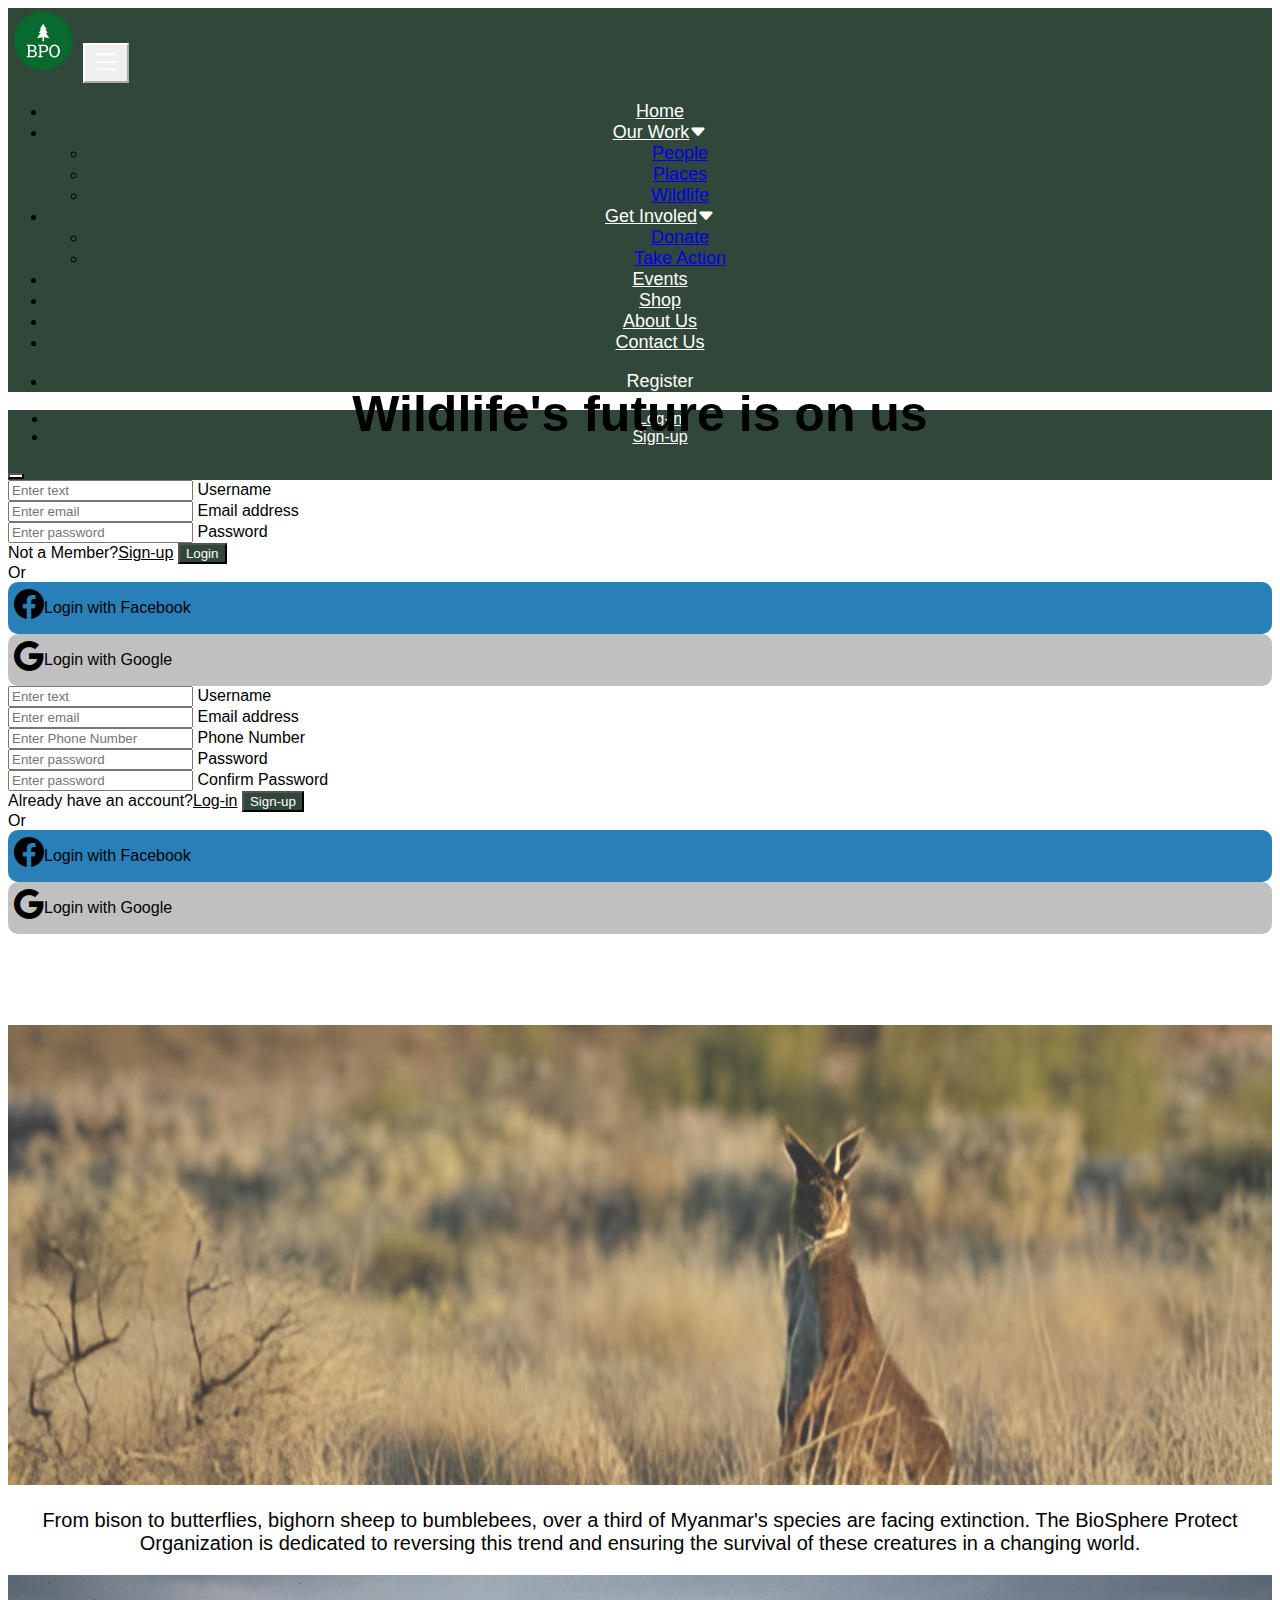
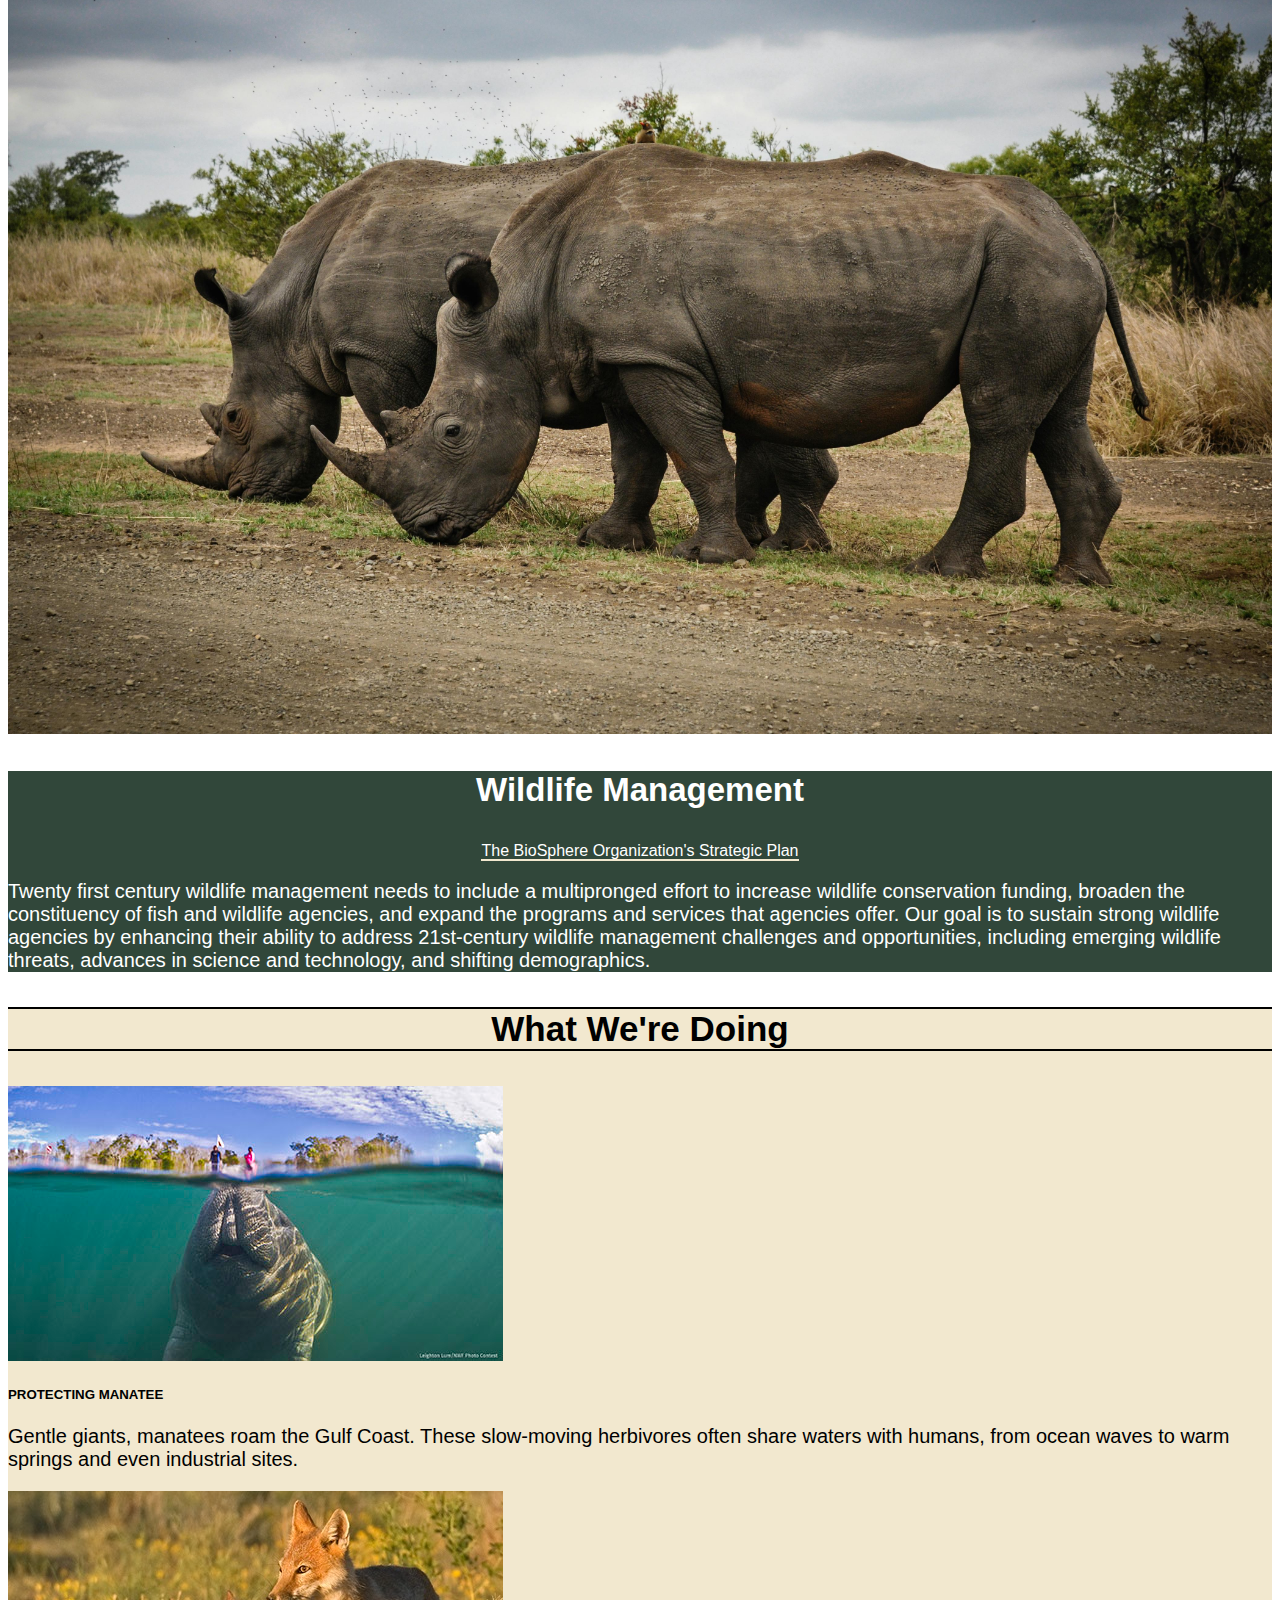
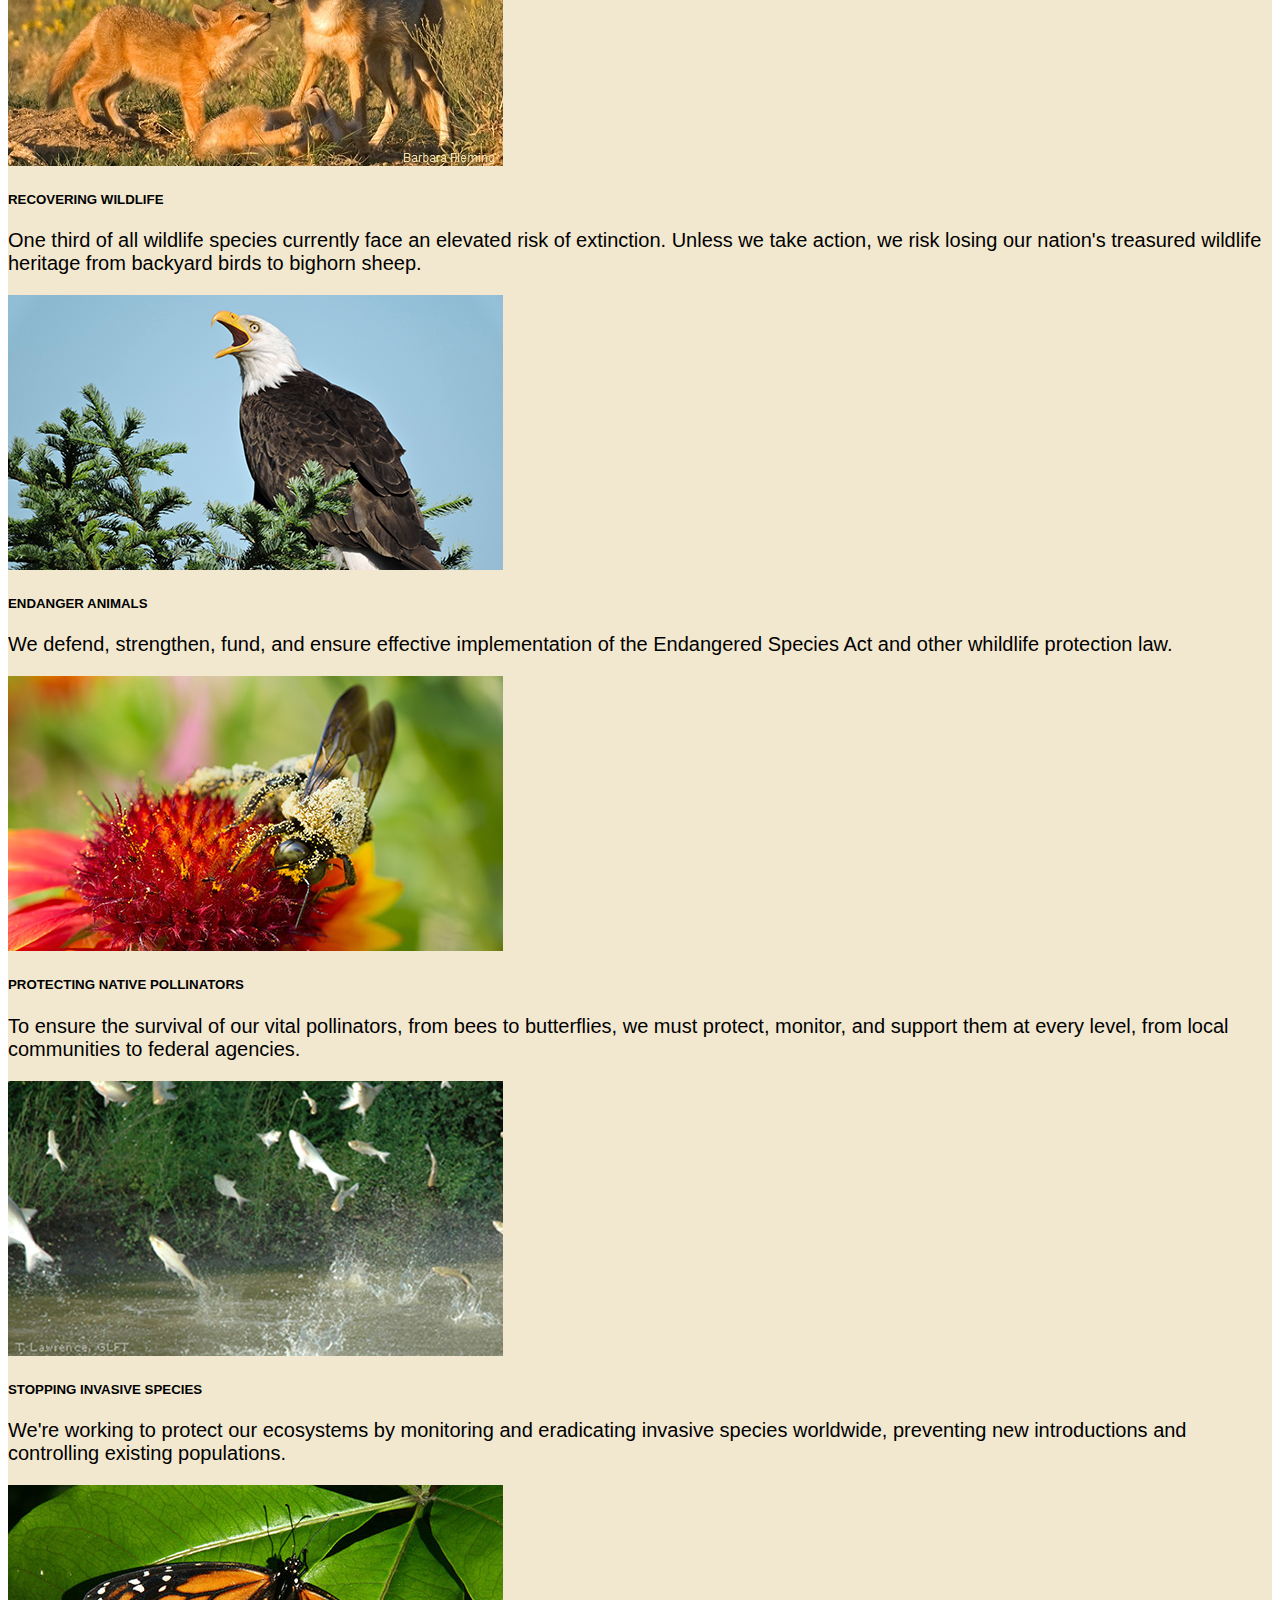
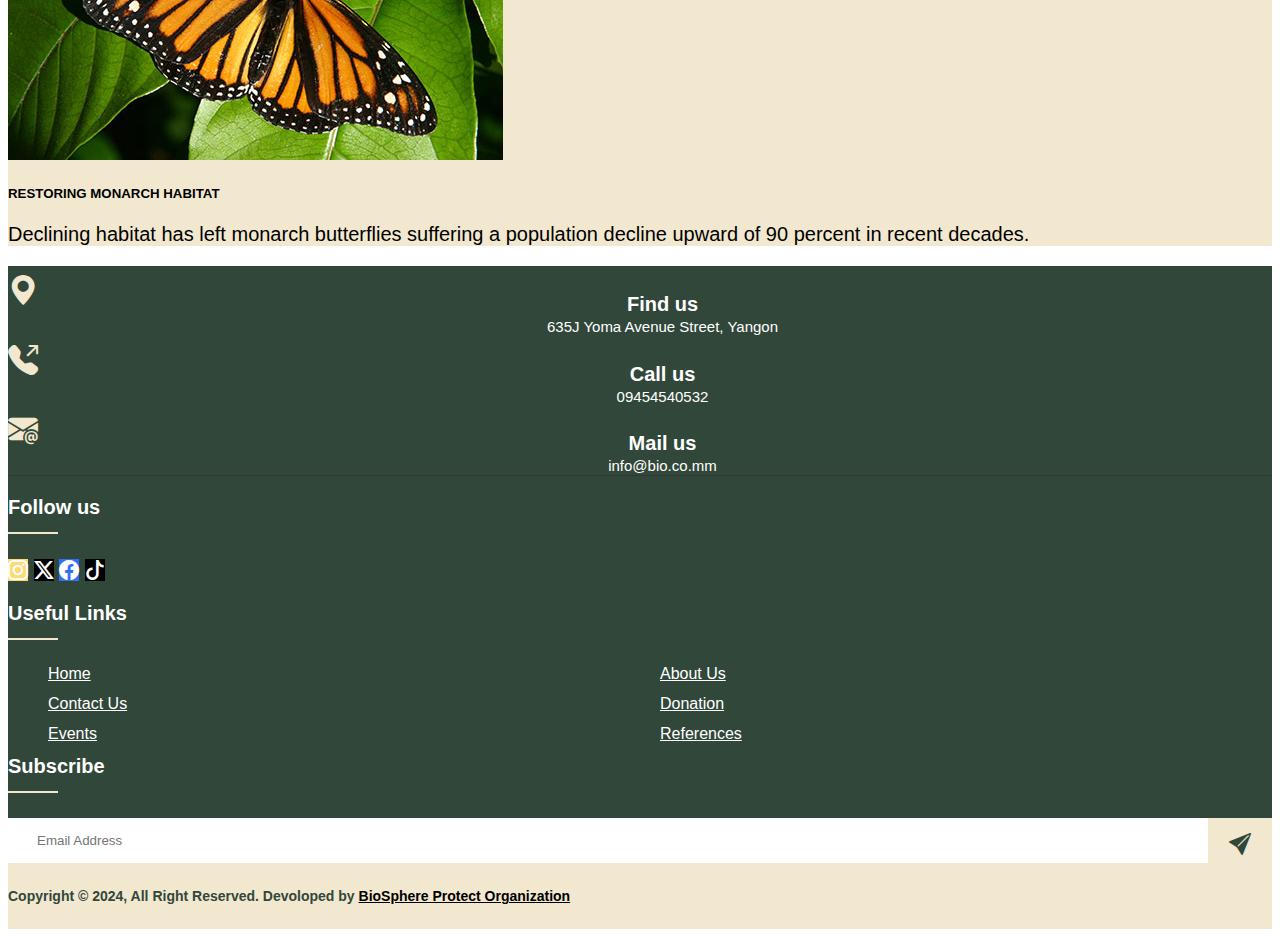
<file: wild_life.html>
<!DOCTYPE html>
<html lang="en">
<head>
    <meta charset="UTF-8">
    <meta name="viewport" content="width=device-width, initial-scale=1.0">
    <title>Wildlife | BPO</title>
    <!--Web Logo-->
    <link rel="icon" type="image/x-icon" href="image/ficon.png">
    <!--Bootstrap CDN link-->
    <link href="https://cdn.jsdelivr.net/npm/bootstrap@5.3.2/dist/css/bootstrap.min.css" rel="stylesheet" integrity="sha384-T3c6CoIi6uLrA9TneNEoa7RxnatzjcDSCmG1MXxSR1GAsXEV/Dwwykc2MPK8M2HN" crossorigin="anonymous">
    <script src="https://cdn.jsdelivr.net/npm/bootstrap@5.3.2/dist/js/bootstrap.bundle.min.js" integrity="sha384-C6RzsynM9kWDrMNeT87bh95OGNyZPhcTNXj1NW7RuBCsyN/o0jlpcV8Qyq46cDfL" crossorigin="anonymous"></script>
    <!--Bootstrap icon link-->
    <link rel="stylesheet" href="https://cdn.jsdelivr.net/npm/bootstrap-icons@1.11.2/font/bootstrap-icons.min.css">
    <!--CSS Link-->
    <link rel="stylesheet" type="text/css" href="css/wild_life.css">
    <!--AOS link-->
    <link href="https://unpkg.com/aos@2.3.1/dist/aos.css" rel="stylesheet">
    <script src="https://unpkg.com/aos@2.3.1/dist/aos.js"></script>
</head>
<body>
    <!--Nav-->
    <nav class="navbar navbar-expand-sm fixed-top" style="background-color: #31473A; font-size: 18px;">
        <a class="navbar-brand ms-5" style="font-size: 35px;" href="index.html"><img src="image/ficon.png" width="70px"></a>
        <button class="navbar-toggler me-3" data-bs-toggle="collapse" data-bs-target="#my_navbar" style="color: white; border-color: white;">
            <span><i class="bi bi-list" style="color: white; font-size: 30px;"></i></span>
        </button>
        <div class="collapse navbar-collapse" id="my_navbar">
            <ul class="top-navbar navbar-nav ms-auto me-auto" style="text-align: center;">
                <li class="nav-item me-4 ms-3">
                    <a class="nav-link" href="index.html" style="color: white;">Home</a>
                </li>
                <li class="nav-item dropdown me-1 ms-3">
                    <a class="nav-link" data-bs-toggle="dropdown" href="#" style="color: white;">Our Work<i class="bi bi-caret-down-fill ms-2"></i></a>
                    <ul class="dropdown-menu" style="text-align: center;">
                        <li><a class="dropdown-item" href="people.html">People</a></li>
                        <li><a class="dropdown-item" href="places.html">Places</a></li>
                        <li><a class="dropdown-item" href="wild_life.html">Wildlife</a></li>
                    </ul>
                </li>
                <li class="nav-item dropdown me-1 ms-3">
                    <a class="nav-link" data-bs-toggle="dropdown" href="#" style="color: white;">Get Involed<i class="bi bi-caret-down-fill ms-2"></i></a>
                    <ul class="dropdown-menu" style="text-align: center;">
                        <li><a class="dropdown-item" href="donate.html">Donate</a></li>
                        <li><a class="dropdown-item" href="take_action.html">Take Action</a></li>
                    </ul>
                </li>
                <li class="nav-item me-1 ms-3">
                    <a class="nav-link" href="event.html" style="color: white;">Events</a>
                </li>
                <li class="nav-item me-1 ms-3">
                    <a class="nav-link" href="shop.html" style="color: white;">Shop</a>
                </li>
                <li class="nav-item me-1 ms-3">
                    <a class="nav-link" href="about_us.html" style="color: white;">About Us</a>
                </li>
                <li class="nav-item ms-3 me-3">
                    <a class="nav-link" href="contact_us.html" style="color: white;">Contact Us</a>
                </li>
            </ul>
            <ul class="top-navbar navbar-nav me-5 d-flex p-0 m-0" style="text-align: center;">
                <li class="nav-item ms-5 me-1 mt-1">
                    <!--Modal launch button-->
                    <a class="nav-link"  data-bs-toggle="modal" data-bs-target="#register" style="color: white;">Register</a>
                </li>
            </ul>
        </div>
    </nav>
    <!--Model-->
    <div class="modal" id="register" data-bs-backdrop="static" data-bs-keyboard="false" >
        <div class="modal-dialog modal-dialog-centered">
            <div class="modal-content">
                <div class="container-fluid p-0">
                    <div class="modal-header" style="background-color: #31473A;">
                        <ul class="nav nav-pills justify-content-center ms-auto" style="text-align: center;">
                            <li class="nav.item"><a href="#log-in" class="nav-link active" data-bs-toggle="tab" style="color: white;">Log-in</a></li>
                            <li class="nav.item"><a href="#sign-up" class="nav-link" data-bs-toggle="tab" style="color: white;">Sign-up</a></li>
                        </ul>
                        <button type="button" class="btn-close" data-bs-dismiss="modal" style="background-color: white;"></button>
                    </div>
                    <div>
                        <div class="tab-content">
                            <div class="tab-pane active" id="log-in">
                                <div class="form-floating my-3 me-3 ms-3">
                                    <input for="username" type="text" class="form-control" placeholder="Enter text" name="text">
                                    <label class="form-label" id="username">Username</label>
                                </div>
                                <div class="form-floating my-3 me-3 ms-3">
                                    <input for="email" type="email" class="form-control" placeholder="Enter email" name="email">
                                    <label class="form-label" id="email">Email address</label>
                                </div>
                                <div class="form-floating my-3 me-3 ms-3">
                                    <input for="psw" type="password" class="form-control" placeholder="Enter password" name="password">
                                    <label class="form-label" id="psw">Password</label>
                                </div>
                                <div class="modal-footer justify-content-between">
                                    <span>Not a Member?<a href="#" style="color: black;">Sign-up</a></span>
                                    <button type="button" class="btn" style="background-color: #31473A; color: white;" data-bs-dismiss="modal">Login</button>
                                </div>
                                <div class="d-flex align-items-center">
                                    <div class="border-bottom w-100"></div>
                                    <div class="p-2">Or</div>
                                    <div class="border-bottom w-100"></div>
                                </div>
                                <div class="me-3 ms-3 mb-4">
                                    <button type="button" class="btn d-flex justify-content-center mt-3" style="background-color: #2980B9; border: none; border-radius: 10px; width: 100%;">
                                        <a href="#" style="color: black; text-decoration: none; display: flex;">
                                            <i style="font-size: 30px; margin-top: 5px;" class="bi bi-facebook me-5"></i>
                                            <p class="ms-2 me-5 mt-3" style="font-size: 16px;">Login with Facebook</p>
                                        </a> 
                                    </button>
                                    <button type="button" class="btn d-flex justify-content-center mt-4" style="background-color: silver; border: none; border-radius: 10px; width: 100%;">
                                        <a href="#" style="color: black; text-decoration: none; display: flex;">
                                            <i style="font-size: 30px; margin-top: 5px;" class="bi bi-google me-5"></i>
                                            <p class="ms-2 me-5 mt-3" style="font-size: 16px;">Login with Google</p>
                                        </a> 
                                    </button>
                                </div>    
                            </div>
                        </div>
                    </div>
                    <div>
                        <div class="tab-content">
                            <div class="tab-pane" style="margin-bottom: 20px;" id="sign-up">
                                <div class="form-floating my-3 me-3 ms-3">
                                    <input for="username" type="text" class="form-control" placeholder="Enter text" name="text">
                                    <label class="form-label" id="username">Username</label>
                                </div>
                                <div class="form-floating my-3 me-3 ms-3">
                                    <input for="email" type="email" class="form-control" placeholder="Enter email" name="email">
                                    <label class="form-label" id="email">Email address</label>
                                </div>
                                <div class="form-floating my-3 me-3 ms-3">
                                    <input for="number" type="text" class="form-control" placeholder="Enter Phone Number" name="number">
                                    <label class="form-label" id="number">Phone Number</label>
                                </div>
                                <div class="form-floating my-3 me-3 ms-3">
                                    <input for="psw" type="password" class="form-control" placeholder="Enter password" name="password">
                                    <label class="form-label" id="psw">Password</label>
                                </div>
                                <div class="form-floating my-3 me-3 ms-3">
                                    <input for="psw" type="password" class="form-control" placeholder="Enter password" name="password">
                                    <label class="form-label" id="psw">Confirm Password</label>
                                </div>
                                <div class="modal-footer justify-content-between" data-bs-target="#sign-up">
                                    <span>Already have an account?<a href="#" style="color: black;">Log-in</a></span>
                                    <button type="button" class="btn" style="background-color: #31473A; color: white;" data-bs-dismiss="modal">Sign-up</button>
                                </div>
                                <div class="d-flex align-items-center">
                                    <div class="border-bottom w-100"></div>
                                    <div class="p-2">Or</div>
                                    <div class="border-bottom w-100"></div>
                                </div>
                                <div class="me-3 ms-3 mb-4">
                                    <button type="button" class="btn d-flex justify-content-center mt-3" style="background-color: #2980B9; border: none; border-radius: 10px; width: 100%;">
                                        <a href="#" style="color: black; text-decoration: none; display: flex;">
                                            <i style="font-size: 30px; margin-top: 5px;" class="bi bi-facebook me-5"></i>
                                            <p class="ms-2 me-5 mt-3" style="font-size: 16px;">Login with Facebook</p>
                                        </a> 
                                    </button>
                                    <button type="button" class="btn d-flex justify-content-center mt-4" style="background-color: silver; border: none; border-radius: 10px; width: 100%;">
                                        <a href="#" style="color: black; text-decoration: none; display: flex;">
                                            <i style="font-size: 30px; margin-top: 5px;" class="bi bi-google me-5"></i>
                                            <p class="ms-2 me-5 mt-3" style="font-size: 16px;">Login with Google</p>
                                        </a> 
                                    </button>
                                </div>
                            </div>
                        </div>
                    </div>
                </div>
            </div>
        </div>
    </div>
    <!--Intro-->
    <div class="container-fluid p-0" style="margin-top: 91px;">
        <img src="image/kangaroo.jpg" width="100%" height="460px" style="opacity: 0.8;">
    </div>
    <div class="intro_container">
        <p style="font-weight: bold; font-size: 50px;">Wildlife's future is on us</p>
    </div>
    <!--First content-->
    <div class="container mt-5" style="text-align: center;">
        <p>From bison to butterflies, bighorn sheep to bumblebees, over a third of Myanmar's species are facing extinction. The BioSphere Protect Organization is dedicated to reversing this trend and ensuring the survival of these creatures in a changing world.</p>
    </div>
    <!--First container-->
    <div class="container">
        <div class="col-md-12 mt-5">
            <div class="row">
                <div class="col-md-6 m-0 p-0">
                    <img src="image/dolphins.jpg" width="100%" height="100%">
                </div>
                <div class="col-md-6 m-0 p-0">
                    <div class="container-fluid" style="background-color: #31473A; color: white; width: 100%; height: 100%;">
                        <div class="p-5">
                            <h3 class="mt-5" style="font-weight: bold; font-size: 33px; text-align: center;">Wildlife Management</h3>
                            <div style="text-align: center;">
                                <span class="pb-1" style="border-bottom: 2px solid #F2E8CF;">The BioSphere Organization's Strategic Plan</span>
                            </div>
                            <p class="mt-1 p-3">Twenty first century wildlife management needs to include a multipronged effort to increase wildlife conservation funding, broaden the constituency of fish and wildlife agencies, and expand the programs and services that agencies offer. Our goal is to sustain strong wildlife agencies by enhancing their ability to address 21st-century wildlife management challenges and opportunities, including emerging wildlife threats, advances in science and technology, and shifting demographics.</p>
                        </div>
                    </div>
                </div>
            </div>
        </div>
    </div>
    <!--Sec container-->
    <div class="container-fluid" style="background-color: #F2E8CF;">
        <div class="container pt-4 mt-5">
            <div style="text-align: center;">
                <h3 style="border-bottom: 2px solid black; border-top: 2px solid black;" class="pb-3 pt-3">What We're Doing</h3>
            </div>
            <div class="col-md-12">
                <div class="row">
                    <div class="col-md-4 mt-4 mb-3">
                        <div class="card" style="width: 100%; height: 100%;">
                        <img src="image/manatee.jpg" class="card-img-top">
                            <div class="card-body">
                                <h5 class="card-title" style="font-weight: bold;">PROTECTING MANATEE</h5>
                                <p class="card-text">Gentle giants, manatees roam the Gulf Coast. These slow-moving herbivores often share waters with humans, from ocean waves to warm springs and even industrial sites.</p>
                            </div>
                        </div>
                    </div>
                    <div class="col-md-4 mt-4 mb-3">
                        <div class="card" style="width: 100%; height: 100%;">
                        <img src="image/fox.jpg" class="card-img-top">
                            <div class="card-body">
                                <h5 class="card-title" style="font-weight: bold;">RECOVERING WILDLIFE</h5>
                                <p class="card-text">One third of all wildlife species currently face an elevated risk of extinction. Unless we take action, we risk losing our nation's treasured wildlife heritage from backyard birds to bighorn sheep.</p>
                            </div>
                        </div>
                    </div>
                    <div class="col-md-4 mt-4 mb-3">
                        <div class="card" style="width: 100%; height: 100%;">
                        <img src="image/eagle.jpg" class="card-img-top">
                            <div class="card-body">
                                <h5 class="card-title" style="font-weight: bold;">ENDANGER ANIMALS</h5>
                                <p class="card-text">We defend, strengthen, fund, and ensure effective implementation of the Endangered Species Act and other whildlife protection law.</p>
                            </div>
                        </div>
                    </div>
                </div>
            </div>
            <div class="col-md-12">
                <div class="row">
                    <div class="col-md-4 mt-4 mb-5">
                        <div class="card" style="width: 100%; height: 100%;">
                        <img src="image/bee.jpg" class="card-img-top">
                            <div class="card-body">
                                <h5 class="card-title" style="font-weight: bold;">PROTECTING NATIVE POLLINATORS</h5>
                                <p class="card-text">To ensure the survival of our vital pollinators, from bees to butterflies, we must protect, monitor, and support them at every level, from local communities to federal agencies.</p>
                            </div>
                        </div>
                    </div>
                    <div class="col-md-4 mt-4 mb-5">
                        <div class="card" style="width: 100%; height: 100%;">
                        <img src="image/fish.jpg" class="card-img-top">
                            <div class="card-body">
                                <h5 class="card-title" style="font-weight: bold;">STOPPING INVASIVE SPECIES</h5>
                                <p class="card-text">We're working to protect our ecosystems by monitoring and eradicating invasive species worldwide, preventing new introductions and controlling existing populations.</p>
                            </div>
                        </div>
                    </div>
                    <div class="col-md-4 mt-4 mb-5">
                        <div class="card" style="width: 100%; height: 100%;">
                        <img src="image/monarch.jpg" class="card-img-top">
                            <div class="card-body">
                                <h5 class="card-title" style="font-weight: bold;">RESTORING MONARCH HABITAT</h5>
                                <p class="card-text">Declining habitat has left monarch butterflies suffering a population decline upward of 90 percent in recent decades.</p>
                            </div>
                        </div>
                    </div>
                </div>
            </div>
        </div>
    </div>
    <!--Footer-->
    <footer class="footer-section">
        <div class="container">
            <div class="footer-category pt-5 pb-5">
                <div class="row" style="text-align: center;">
                    <div class="col-xl-3 col-md-3 mb-30 me-5 ms-5">
                        <div class="single-category">
                            <i class="bi bi-geo-alt-fill mt-0 pt-0"></i>
                            <div class="cta-text">
                                <h4>Find us</h4>
                                <span>635J Yoma Avenue Street, Yangon</span>
                            </div>
                        </div>
                    </div>
                    <div class="col-xl-3 col-md-3 mb-30 me-5 ms-5">
                        <div class="single-category">
                            <i class="bi bi-telephone-outbound-fill mt-0 pt-0"></i>
                            <div class="cta-text">
                                <h4>Call us</h4>
                                <span>09454540532</span>
                            </div>
                        </div>
                    </div>
                    <div class="col-xl-3 col-md-3 mb-30 me-5 ms-5">
                        <div class="single-category">
                            <i class="bi bi-envelope-at-fill mt-0 pt-0"></i>
                            <div class="cta-text">
                                <h4>Mail us</h4>
                                <span>info@bio.co.mm</span>
                            </div>
                        </div>
                    </div>
                </div>
            </div>
            <div class="footer-content pt-5 pb-5">
                <div class="row">
                    <div class="col-xl-4 col-lg-4 mb-50 mb-5">
                        <div class="footer-widget-heading">
                            <h3>Follow us</h3>
                        </div>
                        <div style="font-size: 20px;" class="mt-3">
                            <a href="#" class="me-3 p-3 rounded icon_badge_1" style="background-color: #feda75; color: white;"><i class="bi bi-instagram"></i></a>
                            <a href="#" class="me-3 ms-3 p-3 rounded icon_badge_2" style="background-color: black; color: white;"><i class="bi bi-twitter-x"></i></a>
                            <a href="#" class="me-3 ms-3 p-3 rounded icon_badge_3" style="background-color: #316FF6; color: white;"><i class="bi bi-facebook"></i></a>
                            <a href="#" class="me-3 ms-3 p-3 rounded icon_badge_4" style="background-color: black; color: white;"><i class="bi bi-tiktok"></i></a>
                        </div>
                    </div>
                    <div class="col-xl-4 col-lg-4 col-md-6 mb-30">
                        <div class="footer-widget">
                            <div class="footer-widget-heading">
                                <h3>Useful Links</h3>
                            </div>
                            <ul class="p-0 m-0">
                                <li><a href="index.html">Home</a></li>
                                <li><a href="about_us.html">About Us</a></li>
                                <li><a href="contact_us.html">Contact Us</a></li>
                                <li><a href="donate.html">Donation</a></li>
                                <li><a href="event.html">Events</a></li>
                                <li><a href="references.html">References</a></li>
                            </ul>
                        </div>
                    </div>
                    <div class="col-xl-4 col-lg-4 col-md-6 mb-50">
                        <div class="footer-widget">
                            <div class="footer-widget-heading">
                                <h3>Subscribe</h3>
                            </div>
                            <div class="subscribe-form">
                                <form>
                                    <input type="text" placeholder="Email Address">
                                    <button onclick="alert('Your email have been recived!')"><i class="bi bi-send-fill"></i></button>
                                </form>
                            </div>
                        </div>
                    </div>
                </div>
            </div>
        </div>
        <div class="copyright-area">
            <div class="container">
                <div class="row">
                    <div class="text-center text-lg-left">
                        <div class="copyright-text">
                            <p>Copyright &copy; 2024, All Right Reserved. Devoloped by <a href="index.html">BioSphere Protect Organization</a></p>
                        </div>
                    </div>
                </div>
            </div>
        </div>
    </footer>
</body>
</html>
</file>
<file: css/about_us.css>
*{
    box-sizing: border-box;
}
.navbar-nav li:hover{
    border-bottom: 2px solid lightgrey;
}
body{
    font-family: "Poppins", sans-serif;
    font-weight: 200;
    color: black;
    overflow-x: hidden;
}
.dropdown-menu li a:hover{
    background-color: #31473A;
    color: white;
}
h2{
    font-size: 45px;
}
h3{
    font-size: 35px;
}
h1{
    font-size: 50px;
}
p{
    font-size: 20px;
}
section{
    margin: 0px;
    padding: 0px;
    box-sizing: border-box;
}
.team-section{
    margin-top: 75px;
}
.team-title h1{
    font-size: 50px;
    text-align: center;
    position: relative;
}
.team-cards{
    width: 85%;
    display: flex;
    justify-content: space-between;
    margin: 20px auto;
}
.team-card{
    border-radius: 50px;
    box-shadow: 0px 2px 5px rgba(0,0,0,0.2);
    margin: 0px 20px;
    padding: 20px;
    text-align: center;
    transition: all 0.6 ease;
    width: calc(33.33% - 20px);
}
.team-card:hover{
    transform: translateY(-15px);
    transition: all 0.3s ease-in-out;
}
.team-image img{
    border-radius: 50%;
    height: 130px;
    width: 130px;
    object-fit: cover;
    margin-bottom: 10px;
}
.team-detail h3{
    font-size: 30px;
    margin: 15px 0px;
}
.team-detail p{
    font-size: 18px;
}
.footer-section{
  background: #31473A;
  position: relative;
}
.footer-category{
  border-bottom: 1px solid #373636;
}
.single-category i{
  color: #F2E8CF;
  font-size: 30px;
  float: left;
  margin-top: 8px;
}
.cta-text{
  padding-left: 15px;
  display: inline-block;
}
.cta-text h4{
  color: #fff;
  font-size: 20px;
  font-weight: 600;
  margin-bottom: 2px;
}
.cta-text span{
  color: white;
  font-size: 15px;
}
.footer-content{
  position: relative;
  z-index: 2;
}
.footer-pattern img{
  position: absolute;
  top: 0;
  left: 0;
  height: 330px;
  background-size: cover;
  background-position: 100% 100%;
}
.footer-logo{
  margin-bottom: 30px;
}
.footer-logo img{
    max-width: 200px;
}
.footer-text p{
  margin-bottom: 14px;
  font-size: 14px;
  color: white;
  line-height: 28px;
}
.footer-widget-heading h3{
  color: white;
  font-size: 20px;
  font-weight: 600;
  margin-bottom: 40px;
  position: relative;
}
.footer-widget-heading h3::before{
  content: "";
  position: absolute;
  left: 0;
  bottom: -15px;
  height: 2px;
  width: 50px;
  background: #F2E8CF;
}
.footer-widget ul li{
  display: inline-block;
  float: left;
  width: 50%;
  margin-bottom: 12px;
}
.footer-widget ul li a:hover{
  color: #F2E8CF;
}
.footer-widget ul li a{
  color: white;
}
.subscribe-form:hover{
    border: #F2E8CF;
    box-shadow: 0px 0px 3px 10px #F2E8CF;
}
.subscribe-form{
  position: relative;
  overflow: hidden;
}
.subscribe-form input{
  width: 100%;
  padding: 14px 28px;
  background: white;
  border: 1px solid white;
  color: black;
}
.subscribe-form button{
    position: absolute;
    right: 0;
    background: #F2E8CF;
    padding: 13px 20px;
    border: 1px solid #F2E8CF;
    top: 0;
}
.subscribe-form button i{
  color: #31473A;
  font-size: 22px;
}
.copyright-area{
  background: #F2E8CF;
  padding: 25px 0;
  font-weight: bold;
}
.copyright-text p{
  margin: 0;
  font-size: 14px;
  color: #31473A;
}
.copyright-text p a{
  color: black;
}
.footer-menu li{
  display: inline-block;
  margin-left: 20px;
}
.footer-menu li:hover a{
  color: #F2E8CF;
}
.footer-menu li a{
  font-size: 14px;
  color: white;
}
.icon_badge_1{
  transition: transform 0.3s ease-in;
}
.icon_badge_1:hover{
  box-shadow: 0px 0px 0px 5px #feda75;
  font-size: 40px;
  transition: box-shadow 0.3s;
  transition: font-size 0.3s;
  transform: scale(1.2);
}
.icon_badge_2{
  transition: transform 0.3s ease-in;
}
.icon_badge_2:hover{
  box-shadow: 0px 0px 0px 5px black;
  font-size: 40px;
  transition: box-shadow 0.3s;
  transition: font-size 0.3s;
  transform: scale(1.2);
}
.icon_badge_3{
  transition: transform 0.3s ease-in;
}
.icon_badge_3:hover{
  box-shadow: 0px 0px 0px 5px #316FF6;
  font-size: 40px;
  transition: box-shadow 0.3s;
  transition: font-size 0.3s;
  transform: scale(1.2);
}
.icon_badge_4{
  transition: transform 0.3s ease-in;
}
.icon_badge_4:hover{
  box-shadow: 0px 0px 0px 5px black;
  font-size: 40px;
  transition: box-shadow 0.3s;
  transition: font-size 0.3s;
  transform: scale(1.2);
}
</file>
<file: css/donate.css>
*{
    box-sizing: border-box;
}
.navbar-nav li:hover{
    border-bottom: 2px solid lightgrey;
}
body{
    font-family: "Poppins", sans-serif;
    font-weight: 200;
    color: black;
    overflow-x: hidden;
}
.dropdown-menu li a:hover{
    background-color: #31473A;
    color: white;
}
h2{
    font-size: 45px;
}
h3{
    font-size: 35px;
}
h1{
    font-size: 50px;
}
p{
    font-size: 20px;
}
.footer-section{
  background: #31473A;
  position: relative;
}
.footer-category{
  border-bottom: 1px solid #373636;
}
.single-category i{
  color: #F2E8CF;
  font-size: 30px;
  float: left;
  margin-top: 8px;
}
.cta-text{
  padding-left: 15px;
  display: inline-block;
}
.cta-text h4{
  color: #fff;
  font-size: 20px;
  font-weight: 600;
  margin-bottom: 2px;
}
.cta-text span{
  color: white;
  font-size: 15px;
}
.footer-content{
  position: relative;
  z-index: 2;
}
.footer-pattern img{
  position: absolute;
  top: 0;
  left: 0;
  height: 330px;
  background-size: cover;
  background-position: 100% 100%;
}
.footer-logo{
  margin-bottom: 30px;
}
.footer-logo img{
    max-width: 200px;
}
.footer-text p{
  margin-bottom: 14px;
  font-size: 14px;
  color: white;
  line-height: 28px;
}
.footer-widget-heading h3{
  color: white;
  font-size: 20px;
  font-weight: 600;
  margin-bottom: 40px;
  position: relative;
}
.footer-widget-heading h3::before{
  content: "";
  position: absolute;
  left: 0;
  bottom: -15px;
  height: 2px;
  width: 50px;
  background: #F2E8CF;
}
.footer-widget ul li{
  display: inline-block;
  float: left;
  width: 50%;
  margin-bottom: 12px;
}
.footer-widget ul li a:hover{
  color: #F2E8CF;
}
.footer-widget ul li a{
  color: white;
}
.subscribe-form:hover{
    border: #F2E8CF;
    box-shadow: 0px 0px 3px 10px #F2E8CF;
}
.subscribe-form{
  position: relative;
  overflow: hidden;
}
.subscribe-form input{
  width: 100%;
  padding: 14px 28px;
  background: white;
  border: 1px solid white;
  color: black;
}
.subscribe-form button{
    position: absolute;
    right: 0;
    background: #F2E8CF;
    padding: 13px 20px;
    border: 1px solid #F2E8CF;
    top: 0;
}
.subscribe-form button i{
  color: #31473A;
  font-size: 22px;
}
.copyright-area{
  background: #F2E8CF;
  padding: 25px 0;
  font-weight: bold;
}
.copyright-text p{
  margin: 0;
  font-size: 14px;
  color: #31473A;
}
.copyright-text p a{
  color: black;
}
.footer-menu li{
  display: inline-block;
  margin-left: 20px;
}
.footer-menu li:hover a{
  color: #F2E8CF;
}
.footer-menu li a{
  font-size: 14px;
  color: white;
}
.icon_badge_1{
  transition: transform 0.3s ease-in;
}
.icon_badge_1:hover{
  box-shadow: 0px 0px 0px 5px #feda75;
  font-size: 40px;
  transition: box-shadow 0.3s;
  transition: font-size 0.3s;
  transform: scale(1.2);
}
.icon_badge_2{
  transition: transform 0.3s ease-in;
}
.icon_badge_2:hover{
  box-shadow: 0px 0px 0px 5px black;
  font-size: 40px;
  transition: box-shadow 0.3s;
  transition: font-size 0.3s;
  transform: scale(1.2);
}
.icon_badge_3{
  transition: transform 0.3s ease-in;
}
.icon_badge_3:hover{
  box-shadow: 0px 0px 0px 5px #316FF6;
  font-size: 40px;
  transition: box-shadow 0.3s;
  transition: font-size 0.3s;
  transform: scale(1.2);
}
.icon_badge_4{
  transition: transform 0.3s ease-in;
}
.icon_badge_4:hover{
  box-shadow: 0px 0px 0px 5px black;
  font-size: 40px;
  transition: box-shadow 0.3s;
  transition: font-size 0.3s;
  transform: scale(1.2);
}
</file>
<file: css/people.css>
*{
    box-sizing: border-box;
}
.navbar-nav li:hover{
    border-bottom: 2px solid lightgrey;
}
body{
    font-family: "Poppins", sans-serif;
    font-weight: 200;
    color: black;
    overflow-x: hidden;
}
.dropdown-menu li a:hover{
    background-color: #31473A;
    color: white;
}
h2{
    font-size: 45px;
}
h3{
    font-size: 35px;
}
h1{
    font-size: 50px;
}
h4{
    font-size: 25px;
}
p{
    font-size: 20px;
}
.intro_container{
    text-align: center;
    position: absolute;
    top: 46%;
    left: 50%;
    transform: translate(-50%, -50%);
}
.footer-section{
  background: #31473A;
  position: relative;
}
.footer-category{
  border-bottom: 1px solid #373636;
}
.single-category i{
  color: #F2E8CF;
  font-size: 30px;
  float: left;
  margin-top: 8px;
}
.cta-text{
  padding-left: 15px;
  display: inline-block;
}
.cta-text h4{
  color: #fff;
  font-size: 20px;
  font-weight: 600;
  margin-bottom: 2px;
}
.cta-text span{
  color: white;
  font-size: 15px;
}
.footer-content{
  position: relative;
  z-index: 2;
}
.footer-pattern img{
  position: absolute;
  top: 0;
  left: 0;
  height: 330px;
  background-size: cover;
  background-position: 100% 100%;
}
.footer-logo{
  margin-bottom: 30px;
}
.footer-logo img{
    max-width: 200px;
}
.footer-text p{
  margin-bottom: 14px;
  font-size: 14px;
  color: white;
  line-height: 28px;
}
.footer-widget-heading h3{
  color: white;
  font-size: 20px;
  font-weight: 600;
  margin-bottom: 40px;
  position: relative;
}
.footer-widget-heading h3::before{
  content: "";
  position: absolute;
  left: 0;
  bottom: -15px;
  height: 2px;
  width: 50px;
  background: #F2E8CF;
}
.footer-widget ul li{
  display: inline-block;
  float: left;
  width: 50%;
  margin-bottom: 12px;
}
.footer-widget ul li a:hover{
  color: #F2E8CF;
}
.footer-widget ul li a{
  color: white;
}
.subscribe-form:hover{
    border: #F2E8CF;
    box-shadow: 0px 0px 3px 10px #F2E8CF;
}
.subscribe-form{
  position: relative;
  overflow: hidden;
}
.subscribe-form input{
  width: 100%;
  padding: 14px 28px;
  background: white;
  border: 1px solid white;
  color: black;
}
.subscribe-form button{
    position: absolute;
    right: 0;
    background: #F2E8CF;
    padding: 13px 20px;
    border: 1px solid #F2E8CF;
    top: 0;
}
.subscribe-form button i{
  color: #31473A;
  font-size: 22px;
}
.copyright-area{
  background: #F2E8CF;
  padding: 25px 0;
  font-weight: bold;
}
.copyright-text p{
  margin: 0;
  font-size: 14px;
  color: #31473A;
}
.copyright-text p a{
  color: black;
}
.footer-menu li{
  display: inline-block;
  margin-left: 20px;
}
.footer-menu li:hover a{
  color: #F2E8CF;
}
.footer-menu li a{
  font-size: 14px;
  color: white;
}
.icon_badge_1{
  transition: transform 0.3s ease-in;
}
.icon_badge_1:hover{
  box-shadow: 0px 0px 0px 5px #feda75;
  font-size: 40px;
  transition: box-shadow 0.3s;
  transition: font-size 0.3s;
  transform: scale(1.2);
}
.icon_badge_2{
  transition: transform 0.3s ease-in;
}
.icon_badge_2:hover{
  box-shadow: 0px 0px 0px 5px black;
  font-size: 40px;
  transition: box-shadow 0.3s;
  transition: font-size 0.3s;
  transform: scale(1.2);
}
.icon_badge_3{
  transition: transform 0.3s ease-in;
}
.icon_badge_3:hover{
  box-shadow: 0px 0px 0px 5px #316FF6;
  font-size: 40px;
  transition: box-shadow 0.3s;
  transition: font-size 0.3s;
  transform: scale(1.2);
}
.icon_badge_4{
  transition: transform 0.3s ease-in;
}
.icon_badge_4:hover{
  box-shadow: 0px 0px 0px 5px black;
  font-size: 40px;
  transition: box-shadow 0.3s;
  transition: font-size 0.3s;
  transform: scale(1.2);
}
</file>
<file: css/places.css>
*{
    box-sizing: border-box;
}
.navbar-nav li:hover{
    border-bottom: 2px solid lightgrey;
}
body{
    font-family: "Poppins", sans-serif;
    font-weight: 200;
    color: black;
    overflow-x: hidden;
}
.dropdown-menu li a:hover{
    background-color: #31473A;
    color: white;
}
h2{
    font-size: 45px;
}
h3{
    font-size: 35px;
}
h1{
    font-size: 50px;
}
h4{
    font-size: 25px;
}
p{
    font-size: 20px;
}
.intro_container{
    text-align: center;
    position: absolute;
    top: 46%;
    left: 50%;
    transform: translate(-50%, -50%);
}
.footer-section{
  background: #31473A;
  position: relative;
}
.footer-category{
  border-bottom: 1px solid #373636;
}
.single-category i{
  color: #F2E8CF;
  font-size: 30px;
  float: left;
  margin-top: 8px;
}
.cta-text{
  padding-left: 15px;
  display: inline-block;
}
.cta-text h4{
  color: #fff;
  font-size: 20px;
  font-weight: 600;
  margin-bottom: 2px;
}
.cta-text span{
  color: white;
  font-size: 15px;
}
.footer-content{
  position: relative;
  z-index: 2;
}
.footer-pattern img{
  position: absolute;
  top: 0;
  left: 0;
  height: 330px;
  background-size: cover;
  background-position: 100% 100%;
}
.footer-logo{
  margin-bottom: 30px;
}
.footer-logo img{
    max-width: 200px;
}
.footer-text p{
  margin-bottom: 14px;
  font-size: 14px;
  color: white;
  line-height: 28px;
}
.footer-widget-heading h3{
  color: white;
  font-size: 20px;
  font-weight: 600;
  margin-bottom: 40px;
  position: relative;
}
.footer-widget-heading h3::before{
  content: "";
  position: absolute;
  left: 0;
  bottom: -15px;
  height: 2px;
  width: 50px;
  background: #F2E8CF;
}
.footer-widget ul li{
  display: inline-block;
  float: left;
  width: 50%;
  margin-bottom: 12px;
}
.footer-widget ul li a:hover{
  color: #F2E8CF;
}
.footer-widget ul li a{
  color: white;
}
.subscribe-form:hover{
    border: #F2E8CF;
    box-shadow: 0px 0px 3px 10px #F2E8CF;
}
.subscribe-form{
  position: relative;
  overflow: hidden;
}
.subscribe-form input{
  width: 100%;
  padding: 14px 28px;
  background: white;
  border: 1px solid white;
  color: black;
}
.subscribe-form button{
    position: absolute;
    right: 0;
    background: #F2E8CF;
    padding: 13px 20px;
    border: 1px solid #F2E8CF;
    top: 0;
}
.subscribe-form button i{
  color: #31473A;
  font-size: 22px;
}
.copyright-area{
  background: #F2E8CF;
  padding: 25px 0;
  font-weight: bold;
}
.copyright-text p{
  margin: 0;
  font-size: 14px;
  color: #31473A;
}
.copyright-text p a{
  color: black;
}
.footer-menu li{
  display: inline-block;
  margin-left: 20px;
}
.footer-menu li:hover a{
  color: #F2E8CF;
}
.footer-menu li a{
  font-size: 14px;
  color: white;
}
.icon_badge_1{
  transition: transform 0.3s ease-in;
}
.icon_badge_1:hover{
  box-shadow: 0px 0px 0px 5px #feda75;
  font-size: 40px;
  transition: box-shadow 0.3s;
  transition: font-size 0.3s;
  transform: scale(1.2);
}
.icon_badge_2{
  transition: transform 0.3s ease-in;
}
.icon_badge_2:hover{
  box-shadow: 0px 0px 0px 5px black;
  font-size: 40px;
  transition: box-shadow 0.3s;
  transition: font-size 0.3s;
  transform: scale(1.2);
}
.icon_badge_3{
  transition: transform 0.3s ease-in;
}
.icon_badge_3:hover{
  box-shadow: 0px 0px 0px 5px #316FF6;
  font-size: 40px;
  transition: box-shadow 0.3s;
  transition: font-size 0.3s;
  transform: scale(1.2);
}
.icon_badge_4{
  transition: transform 0.3s ease-in;
}
.icon_badge_4:hover{
  box-shadow: 0px 0px 0px 5px black;
  font-size: 40px;
  transition: box-shadow 0.3s;
  transition: font-size 0.3s;
  transform: scale(1.2);
}
</file>
<file: css/index.css>
*{
    box-sizing: border-box;
}
.navbar-nav li:hover{
    border-bottom: 2px solid lightgrey;
}
body{
    font-family: "Poppins", sans-serif;
    font-weight: 200;
    color: black;
    overflow-x: hidden;
}
.dropdown-menu li a:hover{
    background-color: #31473A;
    color: white;
}
h2{
    font-size: 45px;
}
h3{
    font-size: 35px;
}
h1{
    font-size: 50px;
}
p{
    font-size: 20px;
}
.first h4 a{
    color: #31473A;
}
.second h4 a{
    color: #31473A;
}
.first h4 a:hover{
    color: black;
    border-bottom: 2px solid black;
}
.second h4 a:hover{
    color: black;
    border-bottom: 2px solid black;
}
.item_image a img{
    transition: transform 0.3s ease-in;
}
.item_image a img:hover{
    box-shadow: 0px 10px 0px 50px #F2E8CF;
    transition: box-shadow 0.3s;
    transform: scale(1.2);
}
.footer-section{
  background: #31473A;
  position: relative;
}
.footer-category{
  border-bottom: 1px solid #373636;
}
.single-category i{
  color: #F2E8CF;
  font-size: 30px;
  float: left;
  margin-top: 8px;
}
.cta-text{
  padding-left: 15px;
  display: inline-block;
}
.cta-text h4{
  color: #fff;
  font-size: 20px;
  font-weight: 600;
  margin-bottom: 2px;
}
.cta-text span{
  color: white;
  font-size: 15px;
}
.footer-content{
  position: relative;
  z-index: 2;
}
.footer-pattern img{
  position: absolute;
  top: 0;
  left: 0;
  height: 330px;
  background-size: cover;
  background-position: 100% 100%;
}
.footer-logo{
  margin-bottom: 30px;
}
.footer-logo img{
    max-width: 200px;
}
.footer-text p{
  margin-bottom: 14px;
  font-size: 14px;
  color: white;
  line-height: 28px;
}
.footer-widget-heading h3{
  color: white;
  font-size: 20px;
  font-weight: 600;
  margin-bottom: 40px;
  position: relative;
}
.footer-widget-heading h3::before{
  content: "";
  position: absolute;
  left: 0;
  bottom: -15px;
  height: 2px;
  width: 50px;
  background: #F2E8CF;
}
.footer-widget ul li{
  display: inline-block;
  float: left;
  width: 50%;
  margin-bottom: 12px;
}
.footer-widget ul li a:hover{
  color: #F2E8CF;
}
.footer-widget ul li a{
  color: white;
}
.subscribe-form:hover{
    border: #F2E8CF;
    box-shadow: 0px 0px 3px 10px #F2E8CF;
}
.subscribe-form{
  position: relative;
  overflow: hidden;
}
.subscribe-form input{
  width: 100%;
  padding: 14px 28px;
  background: white;
  border: 1px solid white;
  color: black;
}
.subscribe-form button{
    position: absolute;
    right: 0;
    background: #F2E8CF;
    padding: 13px 20px;
    border: 1px solid #F2E8CF;
    top: 0;
}
.subscribe-form button i{
  color: #31473A;
  font-size: 22px;
}
.copyright-area{
  background: #F2E8CF;
  padding: 25px 0;
  font-weight: bold;
}
.copyright-text p{
  margin: 0;
  font-size: 14px;
  color: #31473A;
}
.copyright-text p a{
  color: black;
}
.footer-menu li{
  display: inline-block;
  margin-left: 20px;
}
.footer-menu li:hover a{
  color: #F2E8CF;
}
.footer-menu li a{
  font-size: 14px;
  color: white;
}
.icon_badge_1{
  transition: transform 0.3s ease-in;
}
.icon_badge_1:hover{
  box-shadow: 0px 0px 0px 5px #feda75;
  font-size: 40px;
  transition: box-shadow 0.3s;
  transition: font-size 0.3s;
  transform: scale(1.2);
}
.icon_badge_2{
  transition: transform 0.3s ease-in;
}
.icon_badge_2:hover{
  box-shadow: 0px 0px 0px 5px black;
  font-size: 40px;
  transition: box-shadow 0.3s;
  transition: font-size 0.3s;
  transform: scale(1.2);
}
.icon_badge_3{
  transition: transform 0.3s ease-in;
}
.icon_badge_3:hover{
  box-shadow: 0px 0px 0px 5px #316FF6;
  font-size: 40px;
  transition: box-shadow 0.3s;
  transition: font-size 0.3s;
  transform: scale(1.2);
}
.icon_badge_4{
  transition: transform 0.3s ease-in;
}
.icon_badge_4:hover{
  box-shadow: 0px 0px 0px 5px black;
  font-size: 40px;
  transition: box-shadow 0.3s;
  transition: font-size 0.3s;
  transform: scale(1.2);
}
</file>
<file: css/wild_life.css>
*{
    box-sizing: border-box;
}
.navbar-nav li:hover{
    border-bottom: 2px solid lightgrey;
}
body{
    font-family: "Poppins", sans-serif;
    font-weight: 200;
    color: black;
    overflow-x: hidden;
}
.dropdown-menu li a:hover{
    background-color: #31473A;
    color: white;
}
h2{
    font-size: 45px;
}
h3{
    font-size: 35px;
}
h1{
    font-size: 50px;
}
h4{
    font-size: 25px;
}
p{
    font-size: 20px;
}
.intro_container{
    text-align: center;
    position: absolute;
    top: 46%;
    left: 50%;
    transform: translate(-50%, -50%);
}
.footer-section{
  background: #31473A;
  position: relative;
}
.footer-category{
  border-bottom: 1px solid #373636;
}
.single-category i{
  color: #F2E8CF;
  font-size: 30px;
  float: left;
  margin-top: 8px;
}
.cta-text{
  padding-left: 15px;
  display: inline-block;
}
.cta-text h4{
  color: #fff;
  font-size: 20px;
  font-weight: 600;
  margin-bottom: 2px;
}
.cta-text span{
  color: white;
  font-size: 15px;
}
.footer-content{
  position: relative;
  z-index: 2;
}
.footer-pattern img{
  position: absolute;
  top: 0;
  left: 0;
  height: 330px;
  background-size: cover;
  background-position: 100% 100%;
}
.footer-logo{
  margin-bottom: 30px;
}
.footer-logo img{
    max-width: 200px;
}
.footer-text p{
  margin-bottom: 14px;
  font-size: 14px;
  color: white;
  line-height: 28px;
}
.footer-widget-heading h3{
  color: white;
  font-size: 20px;
  font-weight: 600;
  margin-bottom: 40px;
  position: relative;
}
.footer-widget-heading h3::before{
  content: "";
  position: absolute;
  left: 0;
  bottom: -15px;
  height: 2px;
  width: 50px;
  background: #F2E8CF;
}
.footer-widget ul li{
  display: inline-block;
  float: left;
  width: 50%;
  margin-bottom: 12px;
}
.footer-widget ul li a:hover{
  color: #F2E8CF;
}
.footer-widget ul li a{
  color: white;
}
.subscribe-form:hover{
    border: #F2E8CF;
    box-shadow: 0px 0px 3px 10px #F2E8CF;
}
.subscribe-form{
  position: relative;
  overflow: hidden;
}
.subscribe-form input{
  width: 100%;
  padding: 14px 28px;
  background: white;
  border: 1px solid white;
  color: black;
}
.subscribe-form button{
    position: absolute;
    right: 0;
    background: #F2E8CF;
    padding: 13px 20px;
    border: 1px solid #F2E8CF;
    top: 0;
}
.subscribe-form button i{
  color: #31473A;
  font-size: 22px;
}
.copyright-area{
  background: #F2E8CF;
  padding: 25px 0;
  font-weight: bold;
}
.copyright-text p{
  margin: 0;
  font-size: 14px;
  color: #31473A;
}
.copyright-text p a{
  color: black;
}
.footer-menu li{
  display: inline-block;
  margin-left: 20px;
}
.footer-menu li:hover a{
  color: #F2E8CF;
}
.footer-menu li a{
  font-size: 14px;
  color: white;
}
.icon_badge_1{
  transition: transform 0.3s ease-in;
}
.icon_badge_1:hover{
  box-shadow: 0px 0px 0px 5px #feda75;
  font-size: 40px;
  transition: box-shadow 0.3s;
  transition: font-size 0.3s;
  transform: scale(1.2);
}
.icon_badge_2{
  transition: transform 0.3s ease-in;
}
.icon_badge_2:hover{
  box-shadow: 0px 0px 0px 5px black;
  font-size: 40px;
  transition: box-shadow 0.3s;
  transition: font-size 0.3s;
  transform: scale(1.2);
}
.icon_badge_3{
  transition: transform 0.3s ease-in;
}
.icon_badge_3:hover{
  box-shadow: 0px 0px 0px 5px #316FF6;
  font-size: 40px;
  transition: box-shadow 0.3s;
  transition: font-size 0.3s;
  transform: scale(1.2);
}
.icon_badge_4{
  transition: transform 0.3s ease-in;
}
.icon_badge_4:hover{
  box-shadow: 0px 0px 0px 5px black;
  font-size: 40px;
  transition: box-shadow 0.3s;
  transition: font-size 0.3s;
  transform: scale(1.2);
}
</file>
